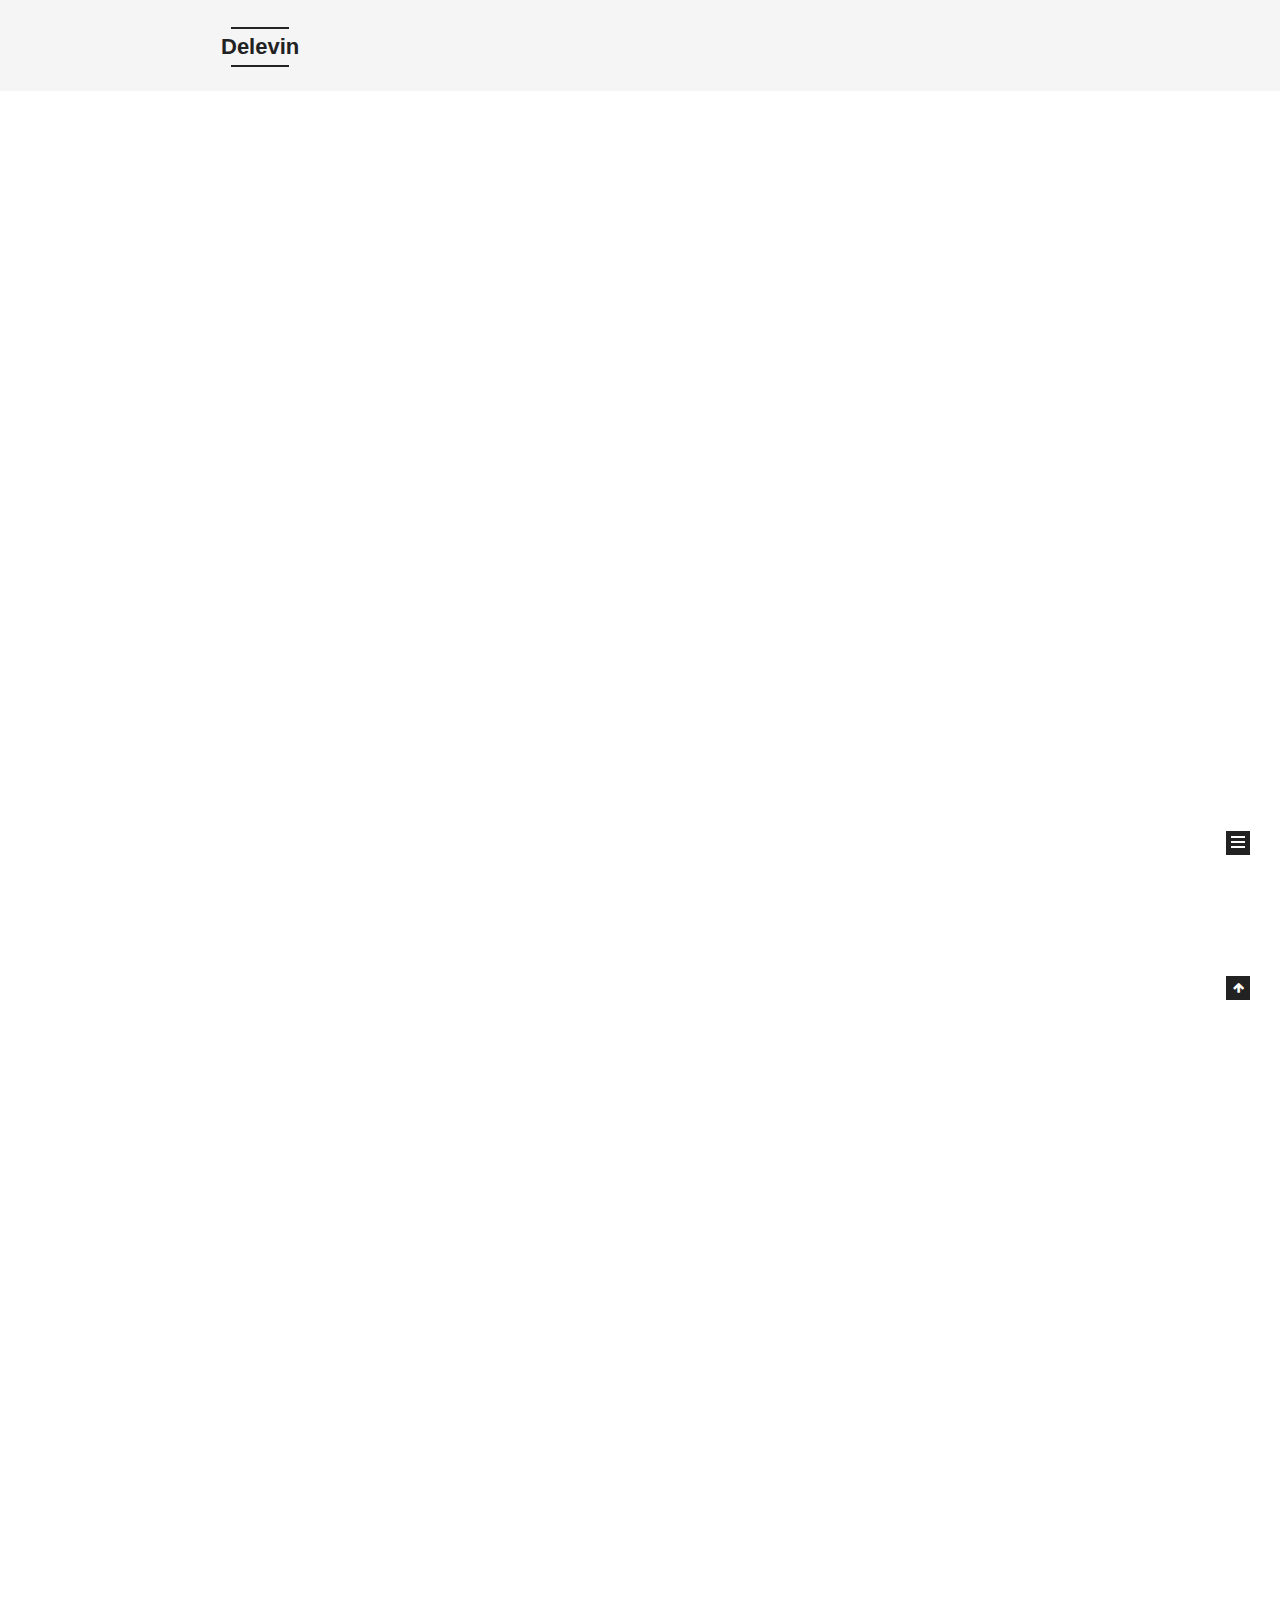
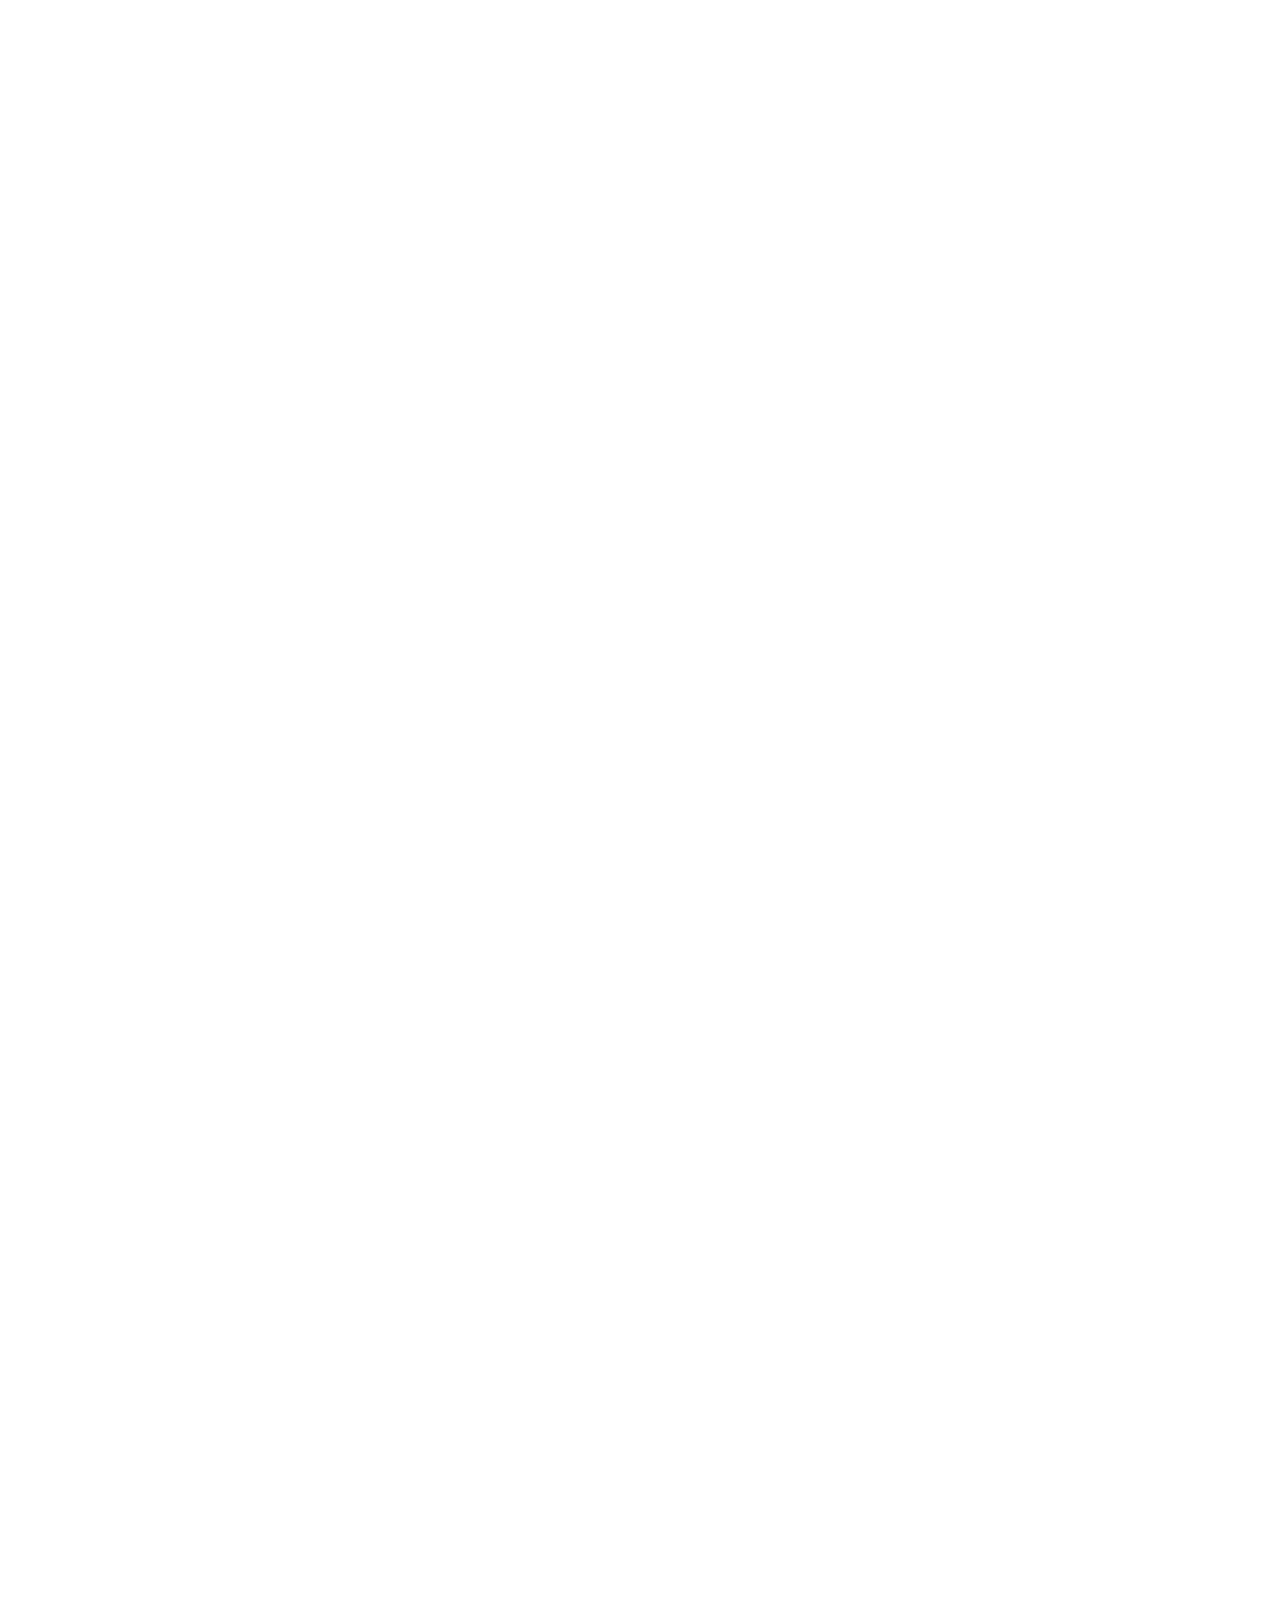
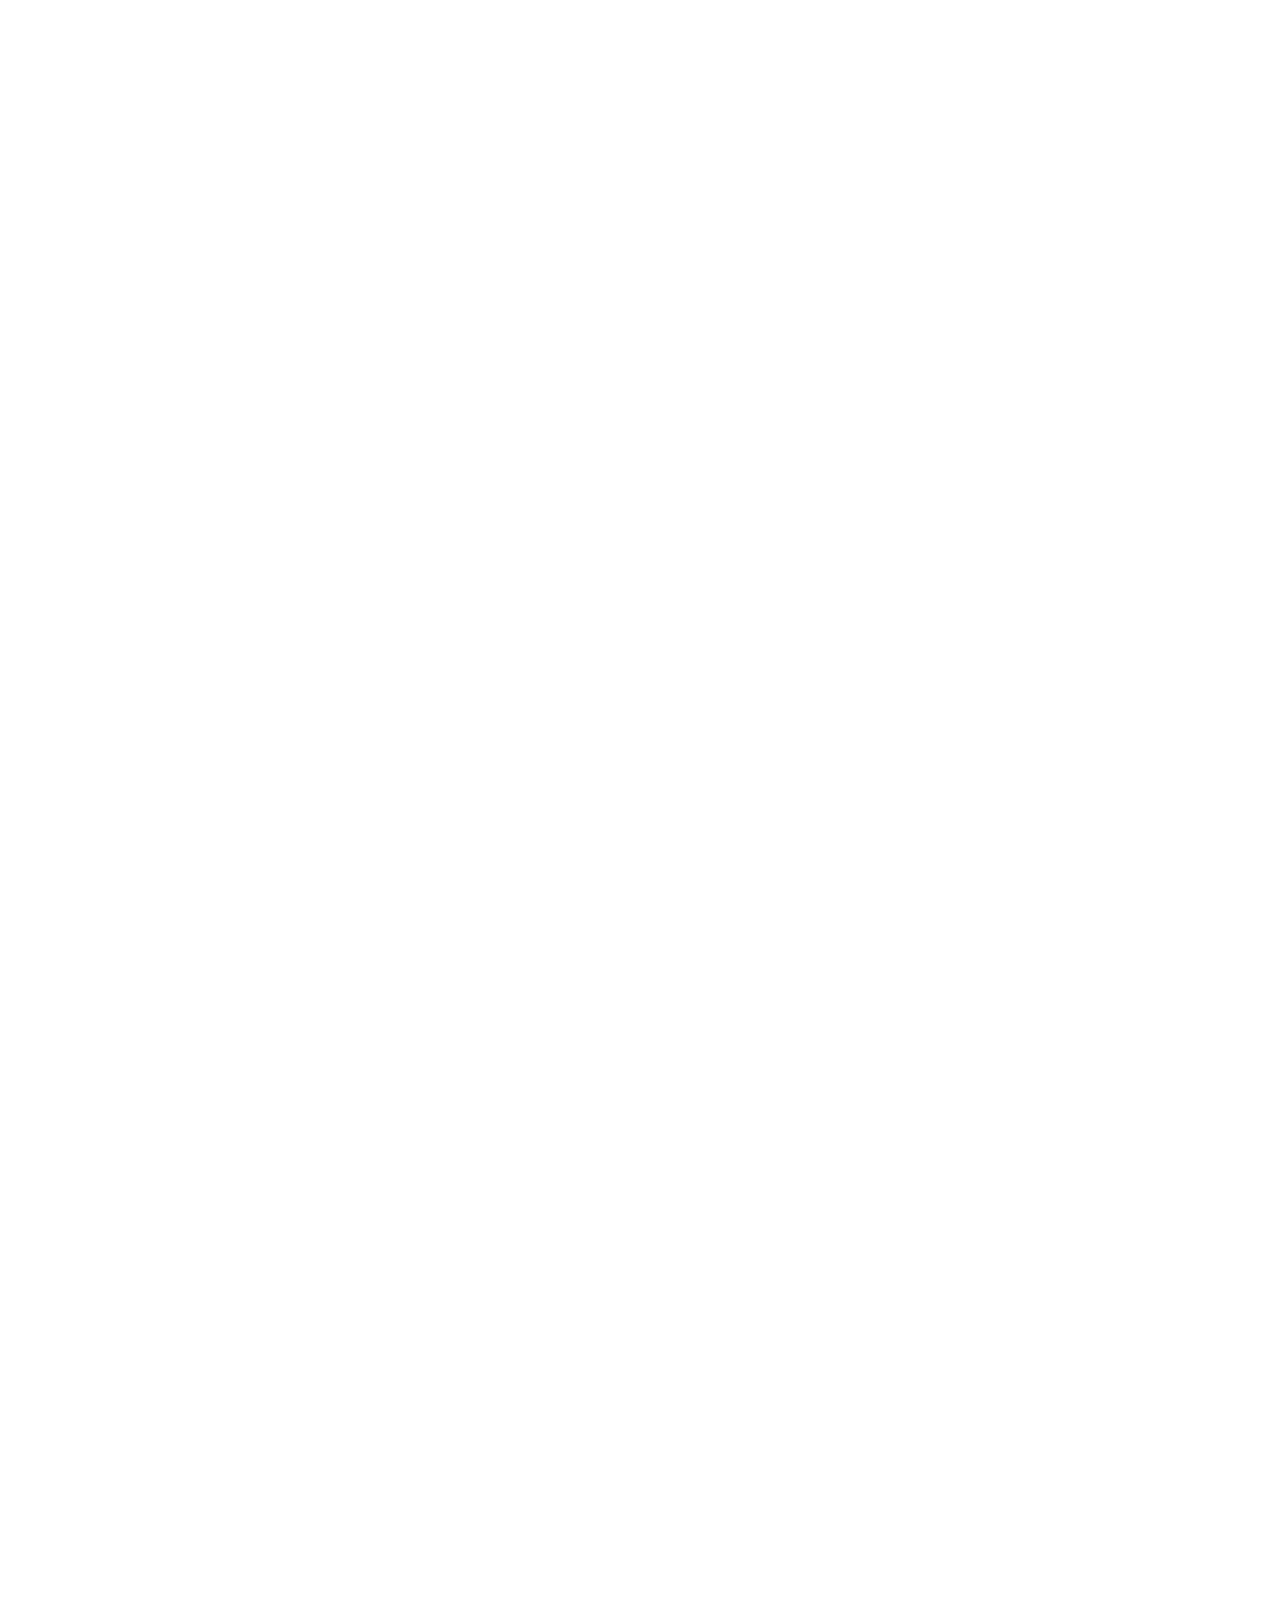
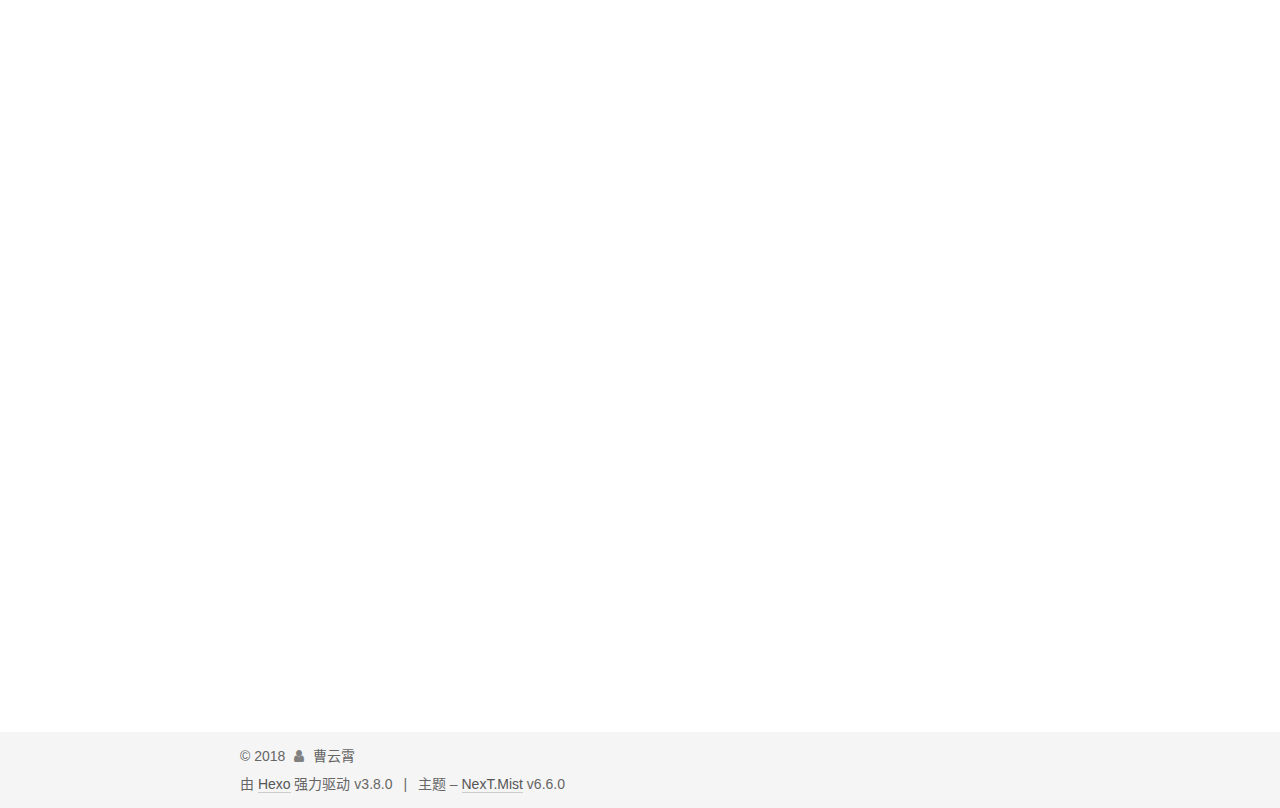
<file: index.html>
<!DOCTYPE html>












  


<html class="theme-next mist use-motion" lang="zh-CN">
<head><meta name="generator" content="Hexo 3.8.0">
  <meta charset="UTF-8">
<meta http-equiv="X-UA-Compatible" content="IE=edge">
<meta name="viewport" content="width=device-width, initial-scale=1, maximum-scale=2">
<meta name="theme-color" content="#222">












<meta http-equiv="Cache-Control" content="no-transform">
<meta http-equiv="Cache-Control" content="no-siteapp">






















<link href="/lib/font-awesome/css/font-awesome.min.css?v=4.6.2" rel="stylesheet" type="text/css">

<link href="/css/main.css?v=6.6.0" rel="stylesheet" type="text/css">


  <link rel="apple-touch-icon" sizes="180x180" href="/images/apple-touch-icon-next.png?v=6.6.0">


  <link rel="icon" type="image/png" sizes="32x32" href="/images/favicon-32x32-next.png?v=6.6.0">


  <link rel="icon" type="image/png" sizes="16x16" href="/images/favicon-16x16-next.png?v=6.6.0">


  <link rel="mask-icon" href="/images/logo.svg?v=6.6.0" color="#222">









<script type="text/javascript" id="hexo.configurations">
  var NexT = window.NexT || {};
  var CONFIG = {
    root: '/',
    scheme: 'Mist',
    version: '6.6.0',
    sidebar: {"position":"left","display":"post","offset":12,"b2t":false,"scrollpercent":false,"onmobile":false},
    fancybox: false,
    fastclick: false,
    lazyload: false,
    tabs: true,
    motion: {"enable":true,"async":false,"transition":{"post_block":"fadeIn","post_header":"slideDownIn","post_body":"slideDownIn","coll_header":"slideLeftIn","sidebar":"slideUpIn"}},
    algolia: {
      applicationID: '',
      apiKey: '',
      indexName: '',
      hits: {"per_page":10},
      labels: {"input_placeholder":"Search for Posts","hits_empty":"We didn't find any results for the search: ${query}","hits_stats":"${hits} results found in ${time} ms"}
    }
  };
</script>


  




  <meta property="og:type" content="website">
<meta property="og:title" content="Delevin">
<meta property="og:url" content="http://yoursite.com/index.html">
<meta property="og:site_name" content="Delevin">
<meta property="og:locale" content="zh-CN">
<meta name="twitter:card" content="summary">
<meta name="twitter:title" content="Delevin">






  <link rel="canonical" href="http://yoursite.com/">



<script type="text/javascript" id="page.configurations">
  CONFIG.page = {
    sidebar: "",
  };
</script>

  <title>Delevin</title>
  











  <noscript>
  <style type="text/css">
    .use-motion .motion-element,
    .use-motion .brand,
    .use-motion .menu-item,
    .sidebar-inner,
    .use-motion .post-block,
    .use-motion .pagination,
    .use-motion .comments,
    .use-motion .post-header,
    .use-motion .post-body,
    .use-motion .collection-title { opacity: initial; }

    .use-motion .logo,
    .use-motion .site-title,
    .use-motion .site-subtitle {
      opacity: initial;
      top: initial;
    }

    .use-motion {
      .logo-line-before i { left: initial; }
      .logo-line-after i { right: initial; }
    }
  </style>
</noscript>

</head>

<body itemscope="" itemtype="http://schema.org/WebPage" lang="zh-CN">

  
  
    
  

  <div class="container sidebar-position-left 
  page-home">
    <div class="headband"></div>

    <header id="header" class="header" itemscope="" itemtype="http://schema.org/WPHeader">
      <div class="header-inner"><div class="site-brand-wrapper">
  <div class="site-meta ">
    

    <div class="custom-logo-site-title">
      <a href="/" class="brand" rel="start">
        <span class="logo-line-before"><i></i></span>
        <span class="site-title">Delevin</span>
        <span class="logo-line-after"><i></i></span>
      </a>
    </div>
    
  </div>

  <div class="site-nav-toggle">
    <button aria-label="切换导航栏">
      <span class="btn-bar"></span>
      <span class="btn-bar"></span>
      <span class="btn-bar"></span>
    </button>
  </div>
</div>



<nav class="site-nav">
  
    <ul id="menu" class="menu">
      
        
        
        
          
          <li class="menu-item menu-item-home menu-item-active">

    
    
    
      
    

    

    <a href="/" rel="section"><i class="menu-item-icon fa fa-fw fa-home"></i> <br>首页</a>

  </li>
        
        
        
          
          <li class="menu-item menu-item-archives">

    
    
    
      
    

    

    <a href="/archives/" rel="section"><i class="menu-item-icon fa fa-fw fa-archive"></i> <br>归档</a>

  </li>

      
      
    </ul>
  

  
    

  

  
</nav>



  



</div>
    </header>

    


    <main id="main" class="main">
      <div class="main-inner">
        <div class="content-wrap">
          
          <div id="content" class="content">
            
  <section id="posts" class="posts-expand">
    
      

  

  
  
  

  

  <article class="post post-type-normal" itemscope="" itemtype="http://schema.org/Article">
  
  
  
  <div class="post-block">
    <link itemprop="mainEntityOfPage" href="http://yoursite.com/2018/12/07/如何上传框架到cocoapods/">

    <span hidden itemprop="author" itemscope="" itemtype="http://schema.org/Person">
      <meta itemprop="name" content="曹云霄">
      <meta itemprop="description" content="">
      <meta itemprop="image" content="/images/avatar.gif">
    </span>

    <span hidden itemprop="publisher" itemscope="" itemtype="http://schema.org/Organization">
      <meta itemprop="name" content="Delevin">
    </span>

    
      <header class="post-header">

        
        
          <h1 class="post-title" itemprop="name headline">
                
                
                <a href="/2018/12/07/如何上传框架到cocoapods/" class="post-title-link" itemprop="http://yoursite.com/index.html">如何上传框架到cocoapods</a>
              
            
          </h1>
        

        <div class="post-meta">
          <span class="post-time">

            
            
            

            
              <span class="post-meta-item-icon">
                <i class="fa fa-calendar-o"></i>
              </span>
              
                <span class="post-meta-item-text">发表于</span>
              

              
                
              

              <time title="创建时间：2018-12-07 15:54:07 / 修改时间：15:54:18" itemprop="dateCreated datePublished" datetime="2018-12-07T15:54:07+08:00">2018-12-07</time>
            

            
              

              
            
          </span>

          

          
            
          

          
          

          

          

          

        </div>
      </header>
    

    
    
    
    <div class="post-body" itemprop="articleBody">

      
      

      
        
          
            <p>此文章默认您已安装cocoapods</p>
<p>1、先去github创建一个项目，格式如下</p>
<p>2、git clone <a href="https://github.com/caoyunxiao/YXProgressHUDView" target="_blank" rel="noopener">https://github.com/caoyunxiao/YXProgressHUDView</a></p>
<p>“<a href="https://github.com/caoyunxiao/YXProgressHUDView”换成自己的项目地址" target="_blank" rel="noopener">https://github.com/caoyunxiao/YXProgressHUDView”换成自己的项目地址</a></p>
<p>3、把需要上传的框架加入工程，并push到github,并为此次提交打上tag，此tag和下文中podspec文件里source tag 必须一样</p>
<p>git tag ‘1.0.0’</p>
<p>git push –tags</p>
<p>4、创建podspec文件</p>
<p>pod spec create YXProgressHUDView</p>
<p>5、修改podspec文件</p>
<p>Pod::Spec.new do |s|</p>
<p>s.name        = “YXProgressHUDView”</p>
<p>s.version      = “1.0.0”</p>
<p>s.summary      = “An iOS activity indicator view.”</p>
<p>s.description  = &lt;&lt;-DESC</p>
<p>YXProgressHUDView 基于MBProgressHUD的在封装，只为使用更简单</p>
<p>DESC</p>
<p>s.homepage    = “<a href="https://github.com/caoyunxiao/YXProgressHUDView&quot;" target="_blank" rel="noopener">https://github.com/caoyunxiao/YXProgressHUDView&quot;</a></p>
<p>s.license      = { :type =&gt; ‘MIT’, :file =&gt; ‘LICENSE’ }</p>
<p>s.author      = { ‘Matej caoyunxiao’ =&gt; <a href="mailto:&#39;chinacgcgcg@163.com" target="_blank" rel="noopener">&#39;chinacgcgcg@163.com</a>‘ }</p>
<p>s.source      = { :git =&gt; “<a href="https://github.com/caoyunxiao/YXProgressHUDView.git&quot;" target="_blank" rel="noopener">https://github.com/caoyunxiao/YXProgressHUDView.git&quot;</a>, :tag =&gt; “1.0.0” }</p>
<p>s.ios.deployment_target = ‘8.0’</p>
<p>s.tvos.deployment_target = ‘9.0’</p>
<p>s.source_files = “YXProgressHUDView/*.{h,m}”</p>
<p>s.requires_arc = true</p>
<p>s.dependency “MBProgressHUD”, “~&gt; 1.0.0”</p>
<p>s.resources = “YXProgressHUDView/Resources/*.png”</p>
<p>end</p>
<p>6、注册cocoapods账号</p>
<p>pod trunk register 邮箱地址 ‘用户名’ –description=’描述信息’</p>
<p>输入如下命令可查看个人cocoapods账号信息，检查是否注册成功</p>
<p>pod trunk me</p>
<p>7、pod spec lint（检查podspec文件格式是否正确）后面加–verbose可打印详细信息</p>
<p>出现下图时才表示正确无误</p>
<p>8、上传到Cocoapods服务器</p>
<p>pod trunk push YXProgressHUDView.podspec<br>出现下图就表示上传成功</p>
<p>9、更新本地pod依赖库</p>
<p>pod setup</p>
<p>10、使用</p>
<p>pod search YXProgressHUDView,如果搜索不到没关系</p>
<p>直接在podfile文件里使用，如果能成功使用说明没问题。</p>
<p>pod search 解决办法</p>
<p>pod setup成功后会生成~/Library/Caches/CocoaPods/search_index.json文件。</p>
<p>终端输入rm ~/Library/Caches/CocoaPods/search_index.json</p>
<p>删除成功后再执行pod search</p>

          
        
      
    </div>

    

    
    
    

    

    
       
    
    

    

    <footer class="post-footer">
      

      

      

      
      
        <div class="post-eof"></div>
      
    </footer>
  </div>
  
  
  
  </article>


    
      

  

  
  
  

  

  <article class="post post-type-normal" itemscope="" itemtype="http://schema.org/Article">
  
  
  
  <div class="post-block">
    <link itemprop="mainEntityOfPage" href="http://yoursite.com/2018/12/07/使用YXAlertController/">

    <span hidden itemprop="author" itemscope="" itemtype="http://schema.org/Person">
      <meta itemprop="name" content="曹云霄">
      <meta itemprop="description" content="">
      <meta itemprop="image" content="/images/avatar.gif">
    </span>

    <span hidden itemprop="publisher" itemscope="" itemtype="http://schema.org/Organization">
      <meta itemprop="name" content="Delevin">
    </span>

    
      <header class="post-header">

        
        
          <h1 class="post-title" itemprop="name headline">
                
                
                <a href="/2018/12/07/使用YXAlertController/" class="post-title-link" itemprop="http://yoursite.com/index.html">使用YXAlertController</a>
              
            
          </h1>
        

        <div class="post-meta">
          <span class="post-time">

            
            
            

            
              <span class="post-meta-item-icon">
                <i class="fa fa-calendar-o"></i>
              </span>
              
                <span class="post-meta-item-text">发表于</span>
              

              
                
              

              <time title="创建时间：2018-12-07 15:52:34 / 修改时间：15:52:37" itemprop="dateCreated datePublished" datetime="2018-12-07T15:52:34+08:00">2018-12-07</time>
            

            
              

              
            
          </span>

          

          
            
          

          
          

          

          

          

        </div>
      </header>
    

    
    
    
    <div class="post-body" itemprop="articleBody">

      
      

      
        
          
            <p>YXAlertController是基于系统系统自带UIAlertController封装的一个库，由于在项目中经常会用到，就简单封装了一下，支持Pods是为了以后别的项目使用更方便。<br><figure class="highlight nginx"><table><tr><td class="gutter"><pre><span class="line">1</span><br></pre></td><td class="code"><pre><span class="line"><span class="attribute">pod</span> <span class="string">'YXAlertController'</span>, <span class="string">'~&gt; 1.0.3'</span></span><br></pre></td></tr></table></figure></p>
<p>主要有以下两个方法可供调用：<br><figure class="highlight aspectj"><table><tr><td class="gutter"><pre><span class="line">1</span><br><span class="line">2</span><br><span class="line">3</span><br><span class="line">4</span><br><span class="line">5</span><br><span class="line">6</span><br><span class="line">7</span><br><span class="line">8</span><br><span class="line">9</span><br><span class="line">10</span><br><span class="line">11</span><br><span class="line">12</span><br><span class="line">13</span><br><span class="line">14</span><br><span class="line">15</span><br><span class="line">16</span><br><span class="line">17</span><br><span class="line">18</span><br><span class="line">19</span><br><span class="line">20</span><br><span class="line">21</span><br><span class="line">22</span><br><span class="line">23</span><br></pre></td><td class="code"><pre><span class="line"><span class="comment">/**</span></span><br><span class="line"><span class="comment"> 默认提示选择框</span></span><br><span class="line"><span class="comment"> </span></span><br><span class="line"><span class="comment"> <span class="doctag">@param</span> title          提示标题</span></span><br><span class="line"><span class="comment"> <span class="doctag">@param</span> message        提示说明</span></span><br><span class="line"><span class="comment"> <span class="doctag">@param</span> style          风格</span></span><br><span class="line"><span class="comment"> <span class="doctag">@param</span> completed      确定回调</span></span><br><span class="line"><span class="comment"> <span class="doctag">@param</span> canceled       取消回调</span></span><br><span class="line"><span class="comment"> */</span></span><br><span class="line">extern <span class="keyword">void</span> ShowDefaultAlertView(NSString *title,NSString *message,UIAlertControllerStyle style,<span class="keyword">void</span>(^completed)(),<span class="keyword">void</span>(^canceled)());</span><br><span class="line"></span><br><span class="line"><span class="comment">/**</span></span><br><span class="line"><span class="comment"> 提示选择框</span></span><br><span class="line"><span class="comment"> </span></span><br><span class="line"><span class="comment"> <span class="doctag">@param</span> title          提示标题</span></span><br><span class="line"><span class="comment"> <span class="doctag">@param</span> message        提示说明</span></span><br><span class="line"><span class="comment"> <span class="doctag">@param</span> cancelTitle    取消按钮</span></span><br><span class="line"><span class="comment"> <span class="doctag">@param</span> DefaultTitle   确认按钮</span></span><br><span class="line"><span class="comment"> <span class="doctag">@param</span> style          风格</span></span><br><span class="line"><span class="comment"> <span class="doctag">@param</span> completed      确定回调</span></span><br><span class="line"><span class="comment"> <span class="doctag">@param</span> canceled       取消回调</span></span><br><span class="line"><span class="comment"> */</span></span><br><span class="line">extern <span class="keyword">void</span> ShowAlertView(NSString *title,NSString *message,NSString *cancelTitle,NSString *DefaultTitle,UIAlertControllerStyle style,<span class="keyword">void</span>(^completed)(),<span class="keyword">void</span>(^canceled)());</span><br></pre></td></tr></table></figure></p>
<p>如何调用:<br><figure class="highlight objectivec"><table><tr><td class="gutter"><pre><span class="line">1</span><br><span class="line">2</span><br><span class="line">3</span><br><span class="line">4</span><br><span class="line">5</span><br><span class="line">6</span><br><span class="line">7</span><br><span class="line">8</span><br><span class="line">9</span><br></pre></td><td class="code"><pre><span class="line"><span class="meta">#import <span class="meta-string">"YXAlertController.h"</span></span></span><br><span class="line"></span><br><span class="line">    ShowDefaultAlertView(<span class="string">@"提示"</span>, <span class="string">@"你好，欢迎使用YXAlertController"</span>, <span class="built_in">UIAlertControllerStyleAlert</span>, <span class="literal">nil</span>, <span class="literal">nil</span>);</span><br><span class="line">    </span><br><span class="line">    ShowAlertView(<span class="string">@"提示"</span>, <span class="string">@"你好，欢迎使用YXAlertController"</span>, <span class="string">@"取消"</span>, <span class="string">@"确认"</span>, <span class="built_in">UIAlertControllerStyleAlert</span>, ^&#123;</span><br><span class="line">        </span><br><span class="line">    &#125;, ^&#123;</span><br><span class="line">        </span><br><span class="line">    &#125;);</span><br></pre></td></tr></table></figure></p>

          
        
      
    </div>

    

    
    
    

    

    
       
    
    

    

    <footer class="post-footer">
      

      

      

      
      
        <div class="post-eof"></div>
      
    </footer>
  </div>
  
  
  
  </article>


    
      

  

  
  
  

  

  <article class="post post-type-normal" itemscope="" itemtype="http://schema.org/Article">
  
  
  
  <div class="post-block">
    <link itemprop="mainEntityOfPage" href="http://yoursite.com/2018/12/07/asdasdasd/">

    <span hidden itemprop="author" itemscope="" itemtype="http://schema.org/Person">
      <meta itemprop="name" content="曹云霄">
      <meta itemprop="description" content="">
      <meta itemprop="image" content="/images/avatar.gif">
    </span>

    <span hidden itemprop="publisher" itemscope="" itemtype="http://schema.org/Organization">
      <meta itemprop="name" content="Delevin">
    </span>

    
      <header class="post-header">

        
        
          <h1 class="post-title" itemprop="name headline">
                
                
                <a href="/2018/12/07/asdasdasd/" class="post-title-link" itemprop="http://yoursite.com/index.html">iOS企业版App如何更新</a>
              
            
          </h1>
        

        <div class="post-meta">
          <span class="post-time">

            
            
            

            
              <span class="post-meta-item-icon">
                <i class="fa fa-calendar-o"></i>
              </span>
              
                <span class="post-meta-item-text">发表于</span>
              

              
                
              

              <time title="创建时间：2018-12-07 15:40:44 / 修改时间：15:45:07" itemprop="dateCreated datePublished" datetime="2018-12-07T15:40:44+08:00">2018-12-07</time>
            

            
              

              
            
          </span>

          

          
            
          

          
          

          

          

          

        </div>
      </header>
    

    
    
    
    <div class="post-body" itemprop="articleBody">

      
      

      
        
          
            <p>iOS企业版本更新很方便，一般的套路是服务端提供一个接口，App再启动时判断是否有新版本发布，通过获取的URL下载路径更新。<br><figure class="highlight xml"><table><tr><td class="gutter"><pre><span class="line">1</span><br><span class="line">2</span><br><span class="line">3</span><br><span class="line">4</span><br><span class="line">5</span><br><span class="line">6</span><br><span class="line">7</span><br><span class="line">8</span><br><span class="line">9</span><br><span class="line">10</span><br><span class="line">11</span><br><span class="line">12</span><br><span class="line">13</span><br><span class="line">14</span><br><span class="line">15</span><br><span class="line">16</span><br><span class="line">17</span><br><span class="line">18</span><br><span class="line">19</span><br><span class="line">20</span><br><span class="line">21</span><br><span class="line">22</span><br><span class="line">23</span><br><span class="line">24</span><br><span class="line">25</span><br><span class="line">26</span><br><span class="line">27</span><br><span class="line">28</span><br><span class="line">29</span><br><span class="line">30</span><br><span class="line">31</span><br><span class="line">32</span><br></pre></td><td class="code"><pre><span class="line">1、把打包生成的ipa包和plist文件都放到支持HTTPS的服务器上，比如七牛等。如果没有plist文件的话，可以使用下文格式，把标注位置更换就可以直接使用。</span><br><span class="line"><span class="meta">&lt;?xml version="1.0" encoding="UTF-8"?&gt;</span></span><br><span class="line"><span class="meta">&lt;!DOCTYPE plist PUBLIC "-//Apple//DTD PLIST 1.0//EN" "http://www.apple.com/DTDs/PropertyList-1.0.dtd"&gt;</span></span><br><span class="line"><span class="tag">&lt;<span class="name">plist</span> <span class="attr">version</span>=<span class="string">"1.0"</span>&gt;</span></span><br><span class="line"><span class="tag">&lt;<span class="name">dict</span>&gt;</span></span><br><span class="line">	<span class="tag">&lt;<span class="name">key</span>&gt;</span>items<span class="tag">&lt;/<span class="name">key</span>&gt;</span></span><br><span class="line">	<span class="tag">&lt;<span class="name">array</span>&gt;</span></span><br><span class="line">		<span class="tag">&lt;<span class="name">dict</span>&gt;</span></span><br><span class="line">			<span class="tag">&lt;<span class="name">key</span>&gt;</span>assets<span class="tag">&lt;/<span class="name">key</span>&gt;</span></span><br><span class="line">			<span class="tag">&lt;<span class="name">array</span>&gt;</span></span><br><span class="line">				<span class="tag">&lt;<span class="name">dict</span>&gt;</span></span><br><span class="line">					<span class="tag">&lt;<span class="name">key</span>&gt;</span>kind<span class="tag">&lt;/<span class="name">key</span>&gt;</span></span><br><span class="line">					<span class="tag">&lt;<span class="name">string</span>&gt;</span>software-package<span class="tag">&lt;/<span class="name">string</span>&gt;</span></span><br><span class="line">					<span class="tag">&lt;<span class="name">key</span>&gt;</span>url<span class="tag">&lt;/<span class="name">key</span>&gt;</span></span><br><span class="line">					<span class="tag">&lt;<span class="name">string</span>&gt;</span>//ipa 下载路径<span class="tag">&lt;/<span class="name">string</span>&gt;</span></span><br><span class="line">				<span class="tag">&lt;/<span class="name">dict</span>&gt;</span></span><br><span class="line">			<span class="tag">&lt;/<span class="name">array</span>&gt;</span></span><br><span class="line">			<span class="tag">&lt;<span class="name">key</span>&gt;</span>metadata<span class="tag">&lt;/<span class="name">key</span>&gt;</span></span><br><span class="line">			<span class="tag">&lt;<span class="name">dict</span>&gt;</span></span><br><span class="line">				<span class="tag">&lt;<span class="name">key</span>&gt;</span>bundle-identifier<span class="tag">&lt;/<span class="name">key</span>&gt;</span></span><br><span class="line">				<span class="tag">&lt;<span class="name">string</span>&gt;</span>// bundle identifier <span class="tag">&lt;/<span class="name">string</span>&gt;</span></span><br><span class="line">				<span class="tag">&lt;<span class="name">key</span>&gt;</span>bundle-version<span class="tag">&lt;/<span class="name">key</span>&gt;</span></span><br><span class="line">				<span class="tag">&lt;<span class="name">string</span>&gt;</span>1.0<span class="tag">&lt;/<span class="name">string</span>&gt;</span></span><br><span class="line">				<span class="tag">&lt;<span class="name">key</span>&gt;</span>kind<span class="tag">&lt;/<span class="name">key</span>&gt;</span></span><br><span class="line">				<span class="tag">&lt;<span class="name">string</span>&gt;</span>software<span class="tag">&lt;/<span class="name">string</span>&gt;</span></span><br><span class="line">				<span class="tag">&lt;<span class="name">key</span>&gt;</span>title<span class="tag">&lt;/<span class="name">key</span>&gt;</span></span><br><span class="line">				<span class="tag">&lt;<span class="name">string</span>&gt;</span>// 标题<span class="tag">&lt;/<span class="name">string</span>&gt;</span></span><br><span class="line">			<span class="tag">&lt;/<span class="name">dict</span>&gt;</span></span><br><span class="line">		<span class="tag">&lt;/<span class="name">dict</span>&gt;</span></span><br><span class="line">	<span class="tag">&lt;/<span class="name">array</span>&gt;</span></span><br><span class="line"><span class="tag">&lt;/<span class="name">dict</span>&gt;</span></span><br><span class="line"><span class="tag">&lt;/<span class="name">plist</span>&gt;</span></span><br></pre></td></tr></table></figure></p>
<figure class="highlight lua"><table><tr><td class="gutter"><pre><span class="line">1</span><br></pre></td><td class="code"><pre><span class="line"><span class="number">2</span>、<span class="string">[[UIApplication sharedApplication] openURL:[NSURL URLWithString:@"itms-services://?action=download-manifest&amp;url= // plist文件下载路径 "]]</span></span><br></pre></td></tr></table></figure>
          
        
      
    </div>

    

    
    
    

    

    
       
    
    

    

    <footer class="post-footer">
      

      

      

      
      
        <div class="post-eof"></div>
      
    </footer>
  </div>
  
  
  
  </article>


    
      

  

  
  
  

  

  <article class="post post-type-normal" itemscope="" itemtype="http://schema.org/Article">
  
  
  
  <div class="post-block">
    <link itemprop="mainEntityOfPage" href="http://yoursite.com/2018/12/07/测试/">

    <span hidden itemprop="author" itemscope="" itemtype="http://schema.org/Person">
      <meta itemprop="name" content="曹云霄">
      <meta itemprop="description" content="">
      <meta itemprop="image" content="/images/avatar.gif">
    </span>

    <span hidden itemprop="publisher" itemscope="" itemtype="http://schema.org/Organization">
      <meta itemprop="name" content="Delevin">
    </span>

    
      <header class="post-header">

        
        
          <h1 class="post-title" itemprop="name headline">
                
                
                <a href="/2018/12/07/测试/" class="post-title-link" itemprop="http://yoursite.com/index.html">iOS 适配 iPhoneXS Max，iPhoneXS，iPhoneXR</a>
              
            
          </h1>
        

        <div class="post-meta">
          <span class="post-time">

            
            
            

            
              <span class="post-meta-item-icon">
                <i class="fa fa-calendar-o"></i>
              </span>
              
                <span class="post-meta-item-text">发表于</span>
              

              
                
              

              <time title="创建时间：2018-12-07 12:09:05 / 修改时间：15:49:09" itemprop="dateCreated datePublished" datetime="2018-12-07T12:09:05+08:00">2018-12-07</time>
            

            
              

              
            
          </span>

          

          
            
          

          
          

          

          

          

        </div>
      </header>
    

    
    
    
    <div class="post-body" itemprop="articleBody">

      
      

      
        
          
            <figure class="highlight arduino"><table><tr><td class="gutter"><pre><span class="line">1</span><br><span class="line">2</span><br><span class="line">3</span><br><span class="line">4</span><br><span class="line">5</span><br><span class="line">6</span><br><span class="line">7</span><br><span class="line">8</span><br><span class="line">9</span><br></pre></td><td class="code"><pre><span class="line"><span class="comment">//这里有个坑，如果如果直接通过安全区域判断的话,在iOS12的非刘海屏设备，top都等于20。</span></span><br><span class="line"><span class="built_in">if</span> (@<span class="built_in">available</span>(iOS <span class="number">11.0</span>, *)) &#123;</span><br><span class="line">    UIEdgeInsets safeArea = [[[UIApplication sharedApplication] delegate] window].safeAreaInsets;</span><br><span class="line">&#125;</span><br><span class="line"><span class="comment">//所以采用另一种思路</span></span><br><span class="line"><span class="built_in">if</span> ([[UIApplication sharedApplication] statusBarFrame].<span class="built_in">size</span>.<span class="built_in">height</span> == <span class="number">44</span>) &#123; </span><br><span class="line">   <span class="comment">//iPhoneXS Max，iPhoneXS，iPhoneXR, iPhoneX</span></span><br><span class="line">   <span class="comment">//这样就都搞定啦</span></span><br><span class="line">&#125;</span><br></pre></td></tr></table></figure>
          
        
      
    </div>

    

    
    
    

    

    
       
    
    

    

    <footer class="post-footer">
      

      

      

      
      
        <div class="post-eof"></div>
      
    </footer>
  </div>
  
  
  
  </article>


    
  </section>

  


          </div>
          

        </div>
        
          
  
  <div class="sidebar-toggle">
    <div class="sidebar-toggle-line-wrap">
      <span class="sidebar-toggle-line sidebar-toggle-line-first"></span>
      <span class="sidebar-toggle-line sidebar-toggle-line-middle"></span>
      <span class="sidebar-toggle-line sidebar-toggle-line-last"></span>
    </div>
  </div>

  <aside id="sidebar" class="sidebar">
    
    <div class="sidebar-inner">

      

      

      <section class="site-overview-wrap sidebar-panel sidebar-panel-active">
        <div class="site-overview">
          <div class="site-author motion-element" itemprop="author" itemscope="" itemtype="http://schema.org/Person">
            
              <p class="site-author-name" itemprop="name">曹云霄</p>
              <p class="site-description motion-element" itemprop="description"></p>
          </div>

          
            <nav class="site-state motion-element">
              
                <div class="site-state-item site-state-posts">
                
                  <a href="/archives/">
                
                    <span class="site-state-item-count">4</span>
                    <span class="site-state-item-name">日志</span>
                  </a>
                </div>
              

              

              
            </nav>
          

          

          

          

          
          

          
            
          
          

        </div>
      </section>

      

      

    </div>
  </aside>


        
      </div>
    </main>

    <footer id="footer" class="footer">
      <div class="footer-inner">
        <div class="copyright">&copy; <span itemprop="copyrightYear">2018</span>
  <span class="with-love" id="animate">
    <i class="fa fa-user"></i>
  </span>
  <span class="author" itemprop="copyrightHolder">曹云霄</span>

  

  
</div>


  <div class="powered-by">由 <a href="https://hexo.io" class="theme-link" rel="noopener" target="_blank">Hexo</a> 强力驱动 v3.8.0</div>



  <span class="post-meta-divider">|</span>



  <div class="theme-info">主题 – <a href="https://theme-next.org" class="theme-link" rel="noopener" target="_blank">NexT.Mist</a> v6.6.0</div>




        








        
      </div>
    </footer>

    
      <div class="back-to-top">
        <i class="fa fa-arrow-up"></i>
        
      </div>
    

    
	
    

    
  </div>

  

<script type="text/javascript">
  if (Object.prototype.toString.call(window.Promise) !== '[object Function]') {
    window.Promise = null;
  }
</script>


























  
  
    <script type="text/javascript" src="/lib/jquery/index.js?v=2.1.3"></script>
  

  
  
    <script type="text/javascript" src="/lib/velocity/velocity.min.js?v=1.2.1"></script>
  

  
  
    <script type="text/javascript" src="/lib/velocity/velocity.ui.min.js?v=1.2.1"></script>
  


  


  <script type="text/javascript" src="/js/src/utils.js?v=6.6.0"></script>

  <script type="text/javascript" src="/js/src/motion.js?v=6.6.0"></script>



  
  

  

  


  <script type="text/javascript" src="/js/src/bootstrap.js?v=6.6.0"></script>



  



  










  





  

  

  

  

  

  
  

  

  

  

  

  

  

</body>
</html>
</file>
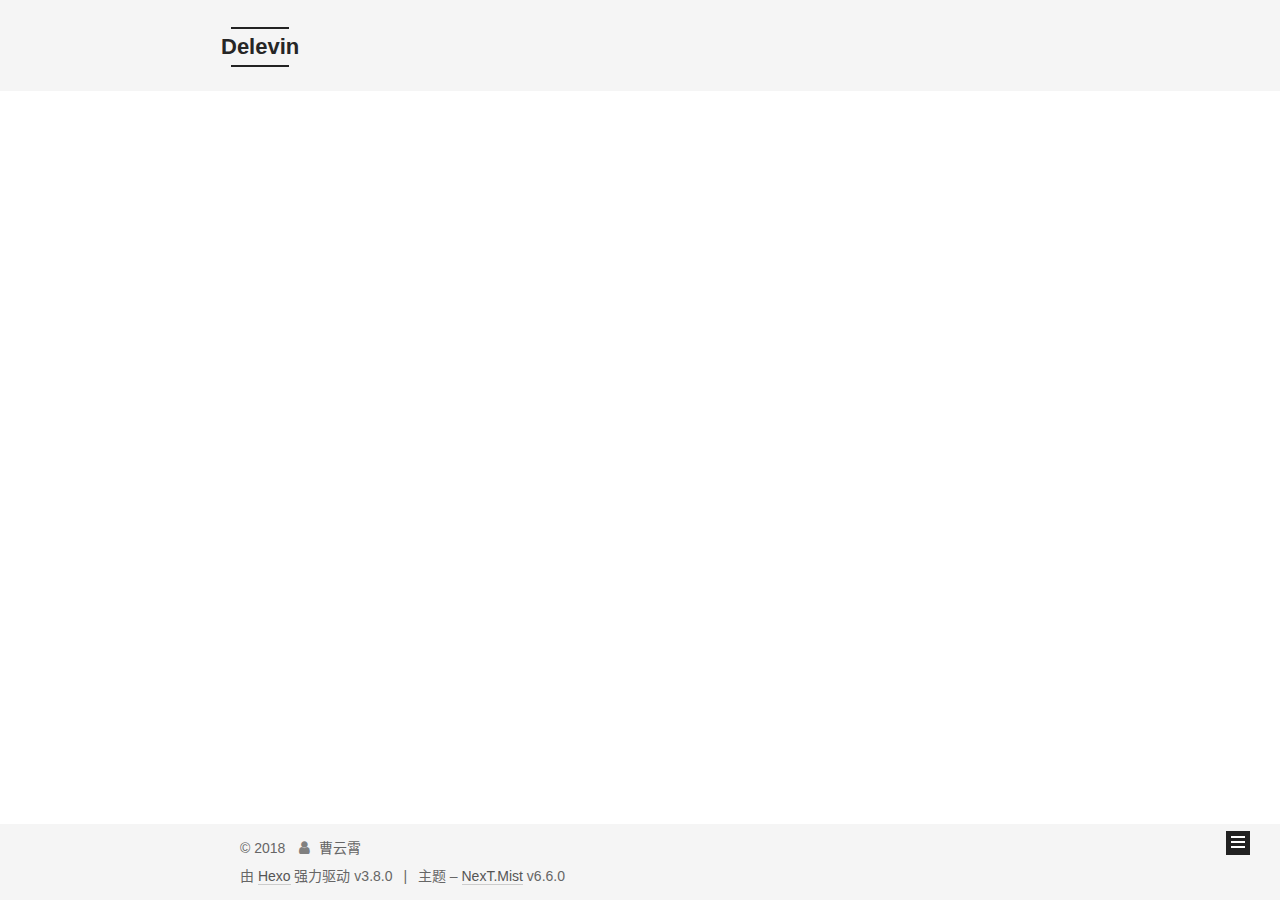
<file: archives/index.html>
<!DOCTYPE html>












  


<html class="theme-next mist use-motion" lang="zh-CN">
<head><meta name="generator" content="Hexo 3.8.0">
  <meta charset="UTF-8">
<meta http-equiv="X-UA-Compatible" content="IE=edge">
<meta name="viewport" content="width=device-width, initial-scale=1, maximum-scale=2">
<meta name="theme-color" content="#222">












<meta http-equiv="Cache-Control" content="no-transform">
<meta http-equiv="Cache-Control" content="no-siteapp">






















<link href="/lib/font-awesome/css/font-awesome.min.css?v=4.6.2" rel="stylesheet" type="text/css">

<link href="/css/main.css?v=6.6.0" rel="stylesheet" type="text/css">


  <link rel="apple-touch-icon" sizes="180x180" href="/images/apple-touch-icon-next.png?v=6.6.0">


  <link rel="icon" type="image/png" sizes="32x32" href="/images/favicon-32x32-next.png?v=6.6.0">


  <link rel="icon" type="image/png" sizes="16x16" href="/images/favicon-16x16-next.png?v=6.6.0">


  <link rel="mask-icon" href="/images/logo.svg?v=6.6.0" color="#222">









<script type="text/javascript" id="hexo.configurations">
  var NexT = window.NexT || {};
  var CONFIG = {
    root: '/',
    scheme: 'Mist',
    version: '6.6.0',
    sidebar: {"position":"left","display":"post","offset":12,"b2t":false,"scrollpercent":false,"onmobile":false},
    fancybox: false,
    fastclick: false,
    lazyload: false,
    tabs: true,
    motion: {"enable":true,"async":false,"transition":{"post_block":"fadeIn","post_header":"slideDownIn","post_body":"slideDownIn","coll_header":"slideLeftIn","sidebar":"slideUpIn"}},
    algolia: {
      applicationID: '',
      apiKey: '',
      indexName: '',
      hits: {"per_page":10},
      labels: {"input_placeholder":"Search for Posts","hits_empty":"We didn't find any results for the search: ${query}","hits_stats":"${hits} results found in ${time} ms"}
    }
  };
</script>


  




  <meta property="og:type" content="website">
<meta property="og:title" content="Delevin">
<meta property="og:url" content="http://yoursite.com/archives/index.html">
<meta property="og:site_name" content="Delevin">
<meta property="og:locale" content="zh-CN">
<meta name="twitter:card" content="summary">
<meta name="twitter:title" content="Delevin">






  <link rel="canonical" href="http://yoursite.com/archives/">



<script type="text/javascript" id="page.configurations">
  CONFIG.page = {
    sidebar: "",
  };
</script>

  <title>归档 | Delevin</title>
  











  <noscript>
  <style type="text/css">
    .use-motion .motion-element,
    .use-motion .brand,
    .use-motion .menu-item,
    .sidebar-inner,
    .use-motion .post-block,
    .use-motion .pagination,
    .use-motion .comments,
    .use-motion .post-header,
    .use-motion .post-body,
    .use-motion .collection-title { opacity: initial; }

    .use-motion .logo,
    .use-motion .site-title,
    .use-motion .site-subtitle {
      opacity: initial;
      top: initial;
    }

    .use-motion {
      .logo-line-before i { left: initial; }
      .logo-line-after i { right: initial; }
    }
  </style>
</noscript>

</head>

<body itemscope="" itemtype="http://schema.org/WebPage" lang="zh-CN">

  
  
    
  

  <div class="container sidebar-position-left page-archive">
    <div class="headband"></div>

    <header id="header" class="header" itemscope="" itemtype="http://schema.org/WPHeader">
      <div class="header-inner"><div class="site-brand-wrapper">
  <div class="site-meta ">
    

    <div class="custom-logo-site-title">
      <a href="/" class="brand" rel="start">
        <span class="logo-line-before"><i></i></span>
        <span class="site-title">Delevin</span>
        <span class="logo-line-after"><i></i></span>
      </a>
    </div>
    
  </div>

  <div class="site-nav-toggle">
    <button aria-label="切换导航栏">
      <span class="btn-bar"></span>
      <span class="btn-bar"></span>
      <span class="btn-bar"></span>
    </button>
  </div>
</div>



<nav class="site-nav">
  
    <ul id="menu" class="menu">
      
        
        
        
          
          <li class="menu-item menu-item-home">

    
    
    
      
    

    

    <a href="/" rel="section"><i class="menu-item-icon fa fa-fw fa-home"></i> <br>首页</a>

  </li>
        
        
        
          
          <li class="menu-item menu-item-archives menu-item-active">

    
    
    
      
    

    

    <a href="/archives/" rel="section"><i class="menu-item-icon fa fa-fw fa-archive"></i> <br>归档</a>

  </li>

      
      
    </ul>
  

  
    

    
    
      
      
    
      
      
    
    

  


  

  
</nav>



  



</div>
    </header>

    


    <main id="main" class="main">
      <div class="main-inner">
        <div class="content-wrap">
          
          <div id="content" class="content">
            

  
  
  
  <div class="post-block archive">
    <div id="posts" class="posts-collapse">
      <span class="archive-move-on"></span>

      
      <span class="archive-page-counter">
        
        
        
          
        
        嗯..! 目前共计 4 篇日志。 继续努力。
      </span>
      

      

        
        
        

        
          
          <div class="collection-title">
            <h1 class="archive-year" id="archive-year-2018">2018</h1>
          </div>
        
        

        

  <article class="post post-type-normal" itemscope="" itemtype="http://schema.org/Article">
    <header class="post-header">

      <h2 class="post-title">
        
            <a class="post-title-link" href="/2018/12/07/如何上传框架到cocoapods/" itemprop="url">
              
                <span itemprop="name">如何上传框架到cocoapods</span>
              
            </a>
        
      </h2>

      <div class="post-meta">
        <time class="post-time" itemprop="dateCreated" datetime="2018-12-07T15:54:07+08:00" content="2018-12-07">
          12-07
        </time>
      </div>

    </header>
  </article>



      

        
        
        

        
        

        

  <article class="post post-type-normal" itemscope="" itemtype="http://schema.org/Article">
    <header class="post-header">

      <h2 class="post-title">
        
            <a class="post-title-link" href="/2018/12/07/使用YXAlertController/" itemprop="url">
              
                <span itemprop="name">使用YXAlertController</span>
              
            </a>
        
      </h2>

      <div class="post-meta">
        <time class="post-time" itemprop="dateCreated" datetime="2018-12-07T15:52:34+08:00" content="2018-12-07">
          12-07
        </time>
      </div>

    </header>
  </article>



      

        
        
        

        
        

        

  <article class="post post-type-normal" itemscope="" itemtype="http://schema.org/Article">
    <header class="post-header">

      <h2 class="post-title">
        
            <a class="post-title-link" href="/2018/12/07/asdasdasd/" itemprop="url">
              
                <span itemprop="name">iOS企业版App如何更新</span>
              
            </a>
        
      </h2>

      <div class="post-meta">
        <time class="post-time" itemprop="dateCreated" datetime="2018-12-07T15:40:44+08:00" content="2018-12-07">
          12-07
        </time>
      </div>

    </header>
  </article>



      

        
        
        

        
        

        

  <article class="post post-type-normal" itemscope="" itemtype="http://schema.org/Article">
    <header class="post-header">

      <h2 class="post-title">
        
            <a class="post-title-link" href="/2018/12/07/测试/" itemprop="url">
              
                <span itemprop="name">iOS 适配 iPhoneXS Max，iPhoneXS，iPhoneXR</span>
              
            </a>
        
      </h2>

      <div class="post-meta">
        <time class="post-time" itemprop="dateCreated" datetime="2018-12-07T12:09:05+08:00" content="2018-12-07">
          12-07
        </time>
      </div>

    </header>
  </article>



      

    </div>
  </div>
  
  
  

  



          </div>
          

        </div>
        
          
  
  <div class="sidebar-toggle">
    <div class="sidebar-toggle-line-wrap">
      <span class="sidebar-toggle-line sidebar-toggle-line-first"></span>
      <span class="sidebar-toggle-line sidebar-toggle-line-middle"></span>
      <span class="sidebar-toggle-line sidebar-toggle-line-last"></span>
    </div>
  </div>

  <aside id="sidebar" class="sidebar">
    
    <div class="sidebar-inner">

      

      

      <section class="site-overview-wrap sidebar-panel sidebar-panel-active">
        <div class="site-overview">
          <div class="site-author motion-element" itemprop="author" itemscope="" itemtype="http://schema.org/Person">
            
              <p class="site-author-name" itemprop="name">曹云霄</p>
              <p class="site-description motion-element" itemprop="description"></p>
          </div>

          
            <nav class="site-state motion-element">
              
                <div class="site-state-item site-state-posts">
                
                  <a href="/archives/">
                
                    <span class="site-state-item-count">4</span>
                    <span class="site-state-item-name">日志</span>
                  </a>
                </div>
              

              

              
            </nav>
          

          

          

          

          
          

          
            
          
          

        </div>
      </section>

      

      

    </div>
  </aside>


        
      </div>
    </main>

    <footer id="footer" class="footer">
      <div class="footer-inner">
        <div class="copyright">&copy; <span itemprop="copyrightYear">2018</span>
  <span class="with-love" id="animate">
    <i class="fa fa-user"></i>
  </span>
  <span class="author" itemprop="copyrightHolder">曹云霄</span>

  

  
</div>


  <div class="powered-by">由 <a href="https://hexo.io" class="theme-link" rel="noopener" target="_blank">Hexo</a> 强力驱动 v3.8.0</div>



  <span class="post-meta-divider">|</span>



  <div class="theme-info">主题 – <a href="https://theme-next.org" class="theme-link" rel="noopener" target="_blank">NexT.Mist</a> v6.6.0</div>




        








        
      </div>
    </footer>

    
      <div class="back-to-top">
        <i class="fa fa-arrow-up"></i>
        
      </div>
    

    
	
    

    
  </div>

  

<script type="text/javascript">
  if (Object.prototype.toString.call(window.Promise) !== '[object Function]') {
    window.Promise = null;
  }
</script>


























  
  
    <script type="text/javascript" src="/lib/jquery/index.js?v=2.1.3"></script>
  

  
  
    <script type="text/javascript" src="/lib/velocity/velocity.min.js?v=1.2.1"></script>
  

  
  
    <script type="text/javascript" src="/lib/velocity/velocity.ui.min.js?v=1.2.1"></script>
  


  


  <script type="text/javascript" src="/js/src/utils.js?v=6.6.0"></script>

  <script type="text/javascript" src="/js/src/motion.js?v=6.6.0"></script>



  
  

  

  


  <script type="text/javascript" src="/js/src/bootstrap.js?v=6.6.0"></script>



  



  










  





  

  

  

  

  

  
  

  

  

  

  

  

  

</body>
</html>
</file>
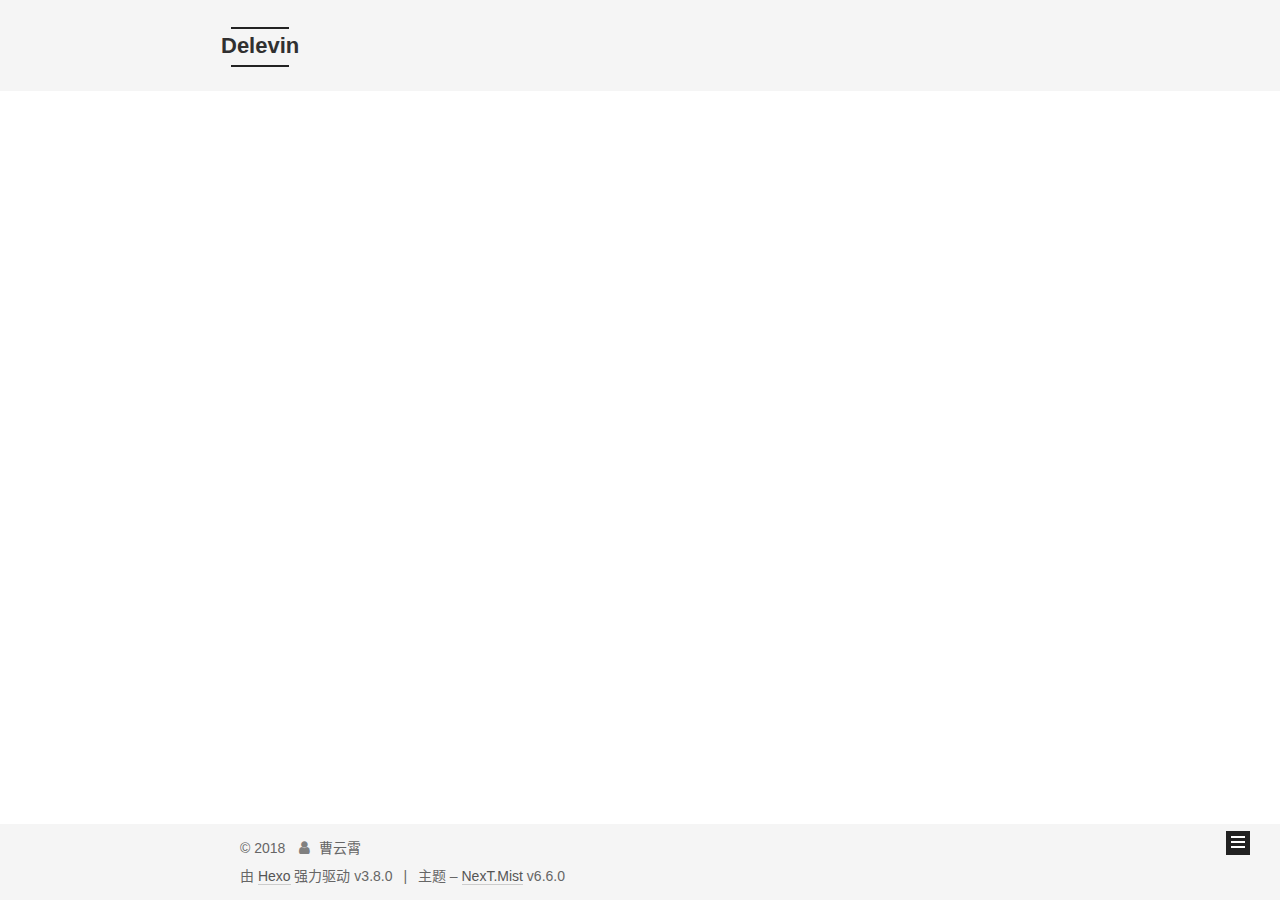
<file: archives/2018/index.html>
<!DOCTYPE html>












  


<html class="theme-next mist use-motion" lang="zh-CN">
<head><meta name="generator" content="Hexo 3.8.0">
  <meta charset="UTF-8">
<meta http-equiv="X-UA-Compatible" content="IE=edge">
<meta name="viewport" content="width=device-width, initial-scale=1, maximum-scale=2">
<meta name="theme-color" content="#222">












<meta http-equiv="Cache-Control" content="no-transform">
<meta http-equiv="Cache-Control" content="no-siteapp">






















<link href="/lib/font-awesome/css/font-awesome.min.css?v=4.6.2" rel="stylesheet" type="text/css">

<link href="/css/main.css?v=6.6.0" rel="stylesheet" type="text/css">


  <link rel="apple-touch-icon" sizes="180x180" href="/images/apple-touch-icon-next.png?v=6.6.0">


  <link rel="icon" type="image/png" sizes="32x32" href="/images/favicon-32x32-next.png?v=6.6.0">


  <link rel="icon" type="image/png" sizes="16x16" href="/images/favicon-16x16-next.png?v=6.6.0">


  <link rel="mask-icon" href="/images/logo.svg?v=6.6.0" color="#222">









<script type="text/javascript" id="hexo.configurations">
  var NexT = window.NexT || {};
  var CONFIG = {
    root: '/',
    scheme: 'Mist',
    version: '6.6.0',
    sidebar: {"position":"left","display":"post","offset":12,"b2t":false,"scrollpercent":false,"onmobile":false},
    fancybox: false,
    fastclick: false,
    lazyload: false,
    tabs: true,
    motion: {"enable":true,"async":false,"transition":{"post_block":"fadeIn","post_header":"slideDownIn","post_body":"slideDownIn","coll_header":"slideLeftIn","sidebar":"slideUpIn"}},
    algolia: {
      applicationID: '',
      apiKey: '',
      indexName: '',
      hits: {"per_page":10},
      labels: {"input_placeholder":"Search for Posts","hits_empty":"We didn't find any results for the search: ${query}","hits_stats":"${hits} results found in ${time} ms"}
    }
  };
</script>


  




  <meta property="og:type" content="website">
<meta property="og:title" content="Delevin">
<meta property="og:url" content="http://yoursite.com/archives/2018/index.html">
<meta property="og:site_name" content="Delevin">
<meta property="og:locale" content="zh-CN">
<meta name="twitter:card" content="summary">
<meta name="twitter:title" content="Delevin">






  <link rel="canonical" href="http://yoursite.com/archives/2018/">



<script type="text/javascript" id="page.configurations">
  CONFIG.page = {
    sidebar: "",
  };
</script>

  <title>归档 | Delevin</title>
  











  <noscript>
  <style type="text/css">
    .use-motion .motion-element,
    .use-motion .brand,
    .use-motion .menu-item,
    .sidebar-inner,
    .use-motion .post-block,
    .use-motion .pagination,
    .use-motion .comments,
    .use-motion .post-header,
    .use-motion .post-body,
    .use-motion .collection-title { opacity: initial; }

    .use-motion .logo,
    .use-motion .site-title,
    .use-motion .site-subtitle {
      opacity: initial;
      top: initial;
    }

    .use-motion {
      .logo-line-before i { left: initial; }
      .logo-line-after i { right: initial; }
    }
  </style>
</noscript>

</head>

<body itemscope="" itemtype="http://schema.org/WebPage" lang="zh-CN">

  
  
    
  

  <div class="container sidebar-position-left page-archive">
    <div class="headband"></div>

    <header id="header" class="header" itemscope="" itemtype="http://schema.org/WPHeader">
      <div class="header-inner"><div class="site-brand-wrapper">
  <div class="site-meta ">
    

    <div class="custom-logo-site-title">
      <a href="/" class="brand" rel="start">
        <span class="logo-line-before"><i></i></span>
        <span class="site-title">Delevin</span>
        <span class="logo-line-after"><i></i></span>
      </a>
    </div>
    
  </div>

  <div class="site-nav-toggle">
    <button aria-label="切换导航栏">
      <span class="btn-bar"></span>
      <span class="btn-bar"></span>
      <span class="btn-bar"></span>
    </button>
  </div>
</div>



<nav class="site-nav">
  
    <ul id="menu" class="menu">
      
        
        
        
          
          <li class="menu-item menu-item-home">

    
    
    
      
    

    

    <a href="/" rel="section"><i class="menu-item-icon fa fa-fw fa-home"></i> <br>首页</a>

  </li>
        
        
        
          
          <li class="menu-item menu-item-archives menu-item-active">

    
    
    
      
    

    

    <a href="/archives/" rel="section"><i class="menu-item-icon fa fa-fw fa-archive"></i> <br>归档</a>

  </li>

      
      
    </ul>
  

  
    

    
    
      
      
    
      
      
    
    

  


  

  
</nav>



  



</div>
    </header>

    


    <main id="main" class="main">
      <div class="main-inner">
        <div class="content-wrap">
          
          <div id="content" class="content">
            

  
  
  
  <div class="post-block archive">
    <div id="posts" class="posts-collapse">
      <span class="archive-move-on"></span>

      
      <span class="archive-page-counter">
        
        
        
          
        
        嗯..! 目前共计 4 篇日志。 继续努力。
      </span>
      

      

        
        
        

        
          
          <div class="collection-title">
            <h1 class="archive-year" id="archive-year-2018">2018</h1>
          </div>
        
        

        

  <article class="post post-type-normal" itemscope="" itemtype="http://schema.org/Article">
    <header class="post-header">

      <h2 class="post-title">
        
            <a class="post-title-link" href="/2018/12/07/如何上传框架到cocoapods/" itemprop="url">
              
                <span itemprop="name">如何上传框架到cocoapods</span>
              
            </a>
        
      </h2>

      <div class="post-meta">
        <time class="post-time" itemprop="dateCreated" datetime="2018-12-07T15:54:07+08:00" content="2018-12-07">
          12-07
        </time>
      </div>

    </header>
  </article>



      

        
        
        

        
        

        

  <article class="post post-type-normal" itemscope="" itemtype="http://schema.org/Article">
    <header class="post-header">

      <h2 class="post-title">
        
            <a class="post-title-link" href="/2018/12/07/使用YXAlertController/" itemprop="url">
              
                <span itemprop="name">使用YXAlertController</span>
              
            </a>
        
      </h2>

      <div class="post-meta">
        <time class="post-time" itemprop="dateCreated" datetime="2018-12-07T15:52:34+08:00" content="2018-12-07">
          12-07
        </time>
      </div>

    </header>
  </article>



      

        
        
        

        
        

        

  <article class="post post-type-normal" itemscope="" itemtype="http://schema.org/Article">
    <header class="post-header">

      <h2 class="post-title">
        
            <a class="post-title-link" href="/2018/12/07/asdasdasd/" itemprop="url">
              
                <span itemprop="name">iOS企业版App如何更新</span>
              
            </a>
        
      </h2>

      <div class="post-meta">
        <time class="post-time" itemprop="dateCreated" datetime="2018-12-07T15:40:44+08:00" content="2018-12-07">
          12-07
        </time>
      </div>

    </header>
  </article>



      

        
        
        

        
        

        

  <article class="post post-type-normal" itemscope="" itemtype="http://schema.org/Article">
    <header class="post-header">

      <h2 class="post-title">
        
            <a class="post-title-link" href="/2018/12/07/测试/" itemprop="url">
              
                <span itemprop="name">iOS 适配 iPhoneXS Max，iPhoneXS，iPhoneXR</span>
              
            </a>
        
      </h2>

      <div class="post-meta">
        <time class="post-time" itemprop="dateCreated" datetime="2018-12-07T12:09:05+08:00" content="2018-12-07">
          12-07
        </time>
      </div>

    </header>
  </article>



      

    </div>
  </div>
  
  
  

  



          </div>
          

        </div>
        
          
  
  <div class="sidebar-toggle">
    <div class="sidebar-toggle-line-wrap">
      <span class="sidebar-toggle-line sidebar-toggle-line-first"></span>
      <span class="sidebar-toggle-line sidebar-toggle-line-middle"></span>
      <span class="sidebar-toggle-line sidebar-toggle-line-last"></span>
    </div>
  </div>

  <aside id="sidebar" class="sidebar">
    
    <div class="sidebar-inner">

      

      

      <section class="site-overview-wrap sidebar-panel sidebar-panel-active">
        <div class="site-overview">
          <div class="site-author motion-element" itemprop="author" itemscope="" itemtype="http://schema.org/Person">
            
              <p class="site-author-name" itemprop="name">曹云霄</p>
              <p class="site-description motion-element" itemprop="description"></p>
          </div>

          
            <nav class="site-state motion-element">
              
                <div class="site-state-item site-state-posts">
                
                  <a href="/archives/">
                
                    <span class="site-state-item-count">4</span>
                    <span class="site-state-item-name">日志</span>
                  </a>
                </div>
              

              

              
            </nav>
          

          

          

          

          
          

          
            
          
          

        </div>
      </section>

      

      

    </div>
  </aside>


        
      </div>
    </main>

    <footer id="footer" class="footer">
      <div class="footer-inner">
        <div class="copyright">&copy; <span itemprop="copyrightYear">2018</span>
  <span class="with-love" id="animate">
    <i class="fa fa-user"></i>
  </span>
  <span class="author" itemprop="copyrightHolder">曹云霄</span>

  

  
</div>


  <div class="powered-by">由 <a href="https://hexo.io" class="theme-link" rel="noopener" target="_blank">Hexo</a> 强力驱动 v3.8.0</div>



  <span class="post-meta-divider">|</span>



  <div class="theme-info">主题 – <a href="https://theme-next.org" class="theme-link" rel="noopener" target="_blank">NexT.Mist</a> v6.6.0</div>




        








        
      </div>
    </footer>

    
      <div class="back-to-top">
        <i class="fa fa-arrow-up"></i>
        
      </div>
    

    
	
    

    
  </div>

  

<script type="text/javascript">
  if (Object.prototype.toString.call(window.Promise) !== '[object Function]') {
    window.Promise = null;
  }
</script>


























  
  
    <script type="text/javascript" src="/lib/jquery/index.js?v=2.1.3"></script>
  

  
  
    <script type="text/javascript" src="/lib/velocity/velocity.min.js?v=1.2.1"></script>
  

  
  
    <script type="text/javascript" src="/lib/velocity/velocity.ui.min.js?v=1.2.1"></script>
  


  


  <script type="text/javascript" src="/js/src/utils.js?v=6.6.0"></script>

  <script type="text/javascript" src="/js/src/motion.js?v=6.6.0"></script>



  
  

  

  


  <script type="text/javascript" src="/js/src/bootstrap.js?v=6.6.0"></script>



  



  










  





  

  

  

  

  

  
  

  

  

  

  

  

  

</body>
</html>
</file>
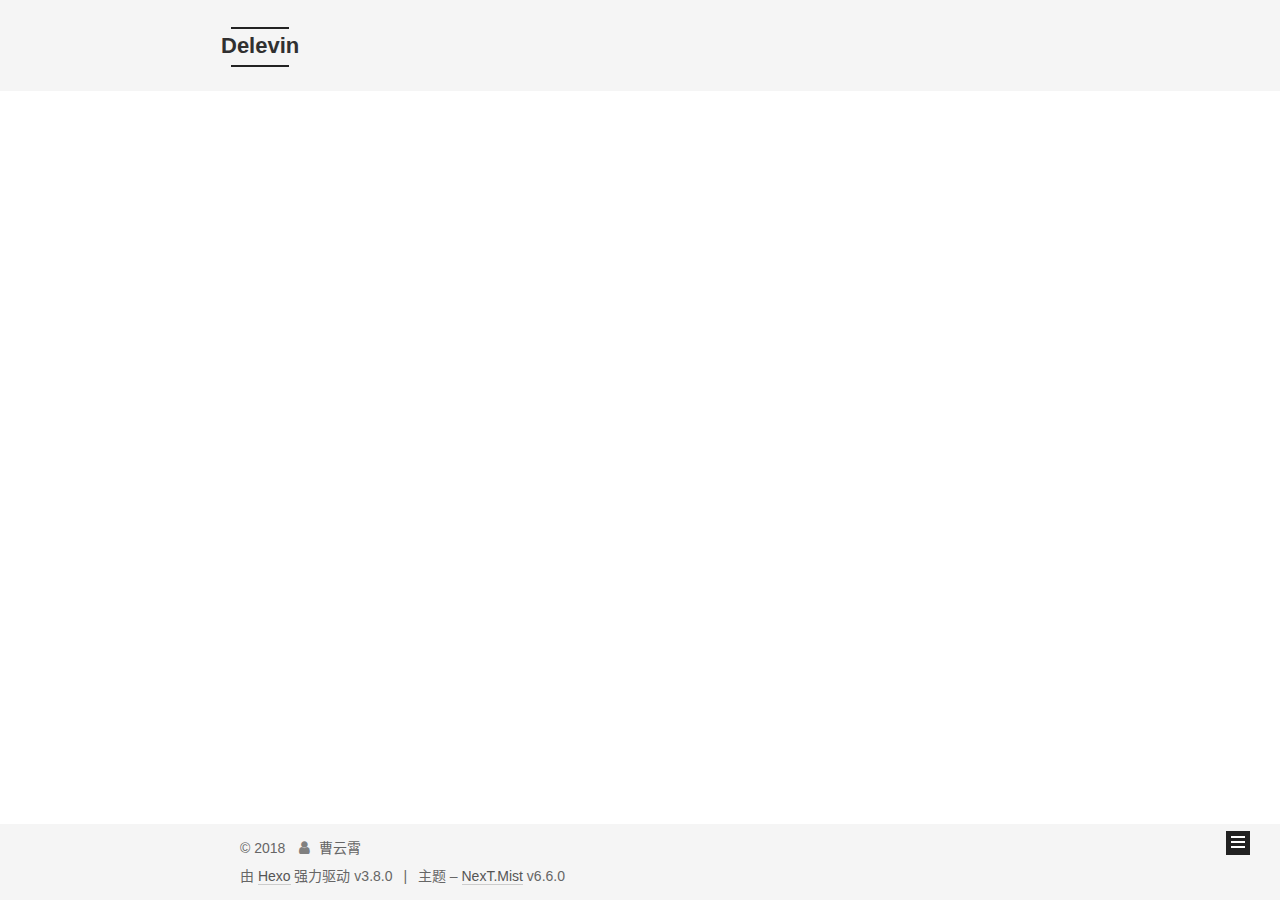
<file: archives/2018/12/index.html>
<!DOCTYPE html>












  


<html class="theme-next mist use-motion" lang="zh-CN">
<head><meta name="generator" content="Hexo 3.8.0">
  <meta charset="UTF-8">
<meta http-equiv="X-UA-Compatible" content="IE=edge">
<meta name="viewport" content="width=device-width, initial-scale=1, maximum-scale=2">
<meta name="theme-color" content="#222">












<meta http-equiv="Cache-Control" content="no-transform">
<meta http-equiv="Cache-Control" content="no-siteapp">






















<link href="/lib/font-awesome/css/font-awesome.min.css?v=4.6.2" rel="stylesheet" type="text/css">

<link href="/css/main.css?v=6.6.0" rel="stylesheet" type="text/css">


  <link rel="apple-touch-icon" sizes="180x180" href="/images/apple-touch-icon-next.png?v=6.6.0">


  <link rel="icon" type="image/png" sizes="32x32" href="/images/favicon-32x32-next.png?v=6.6.0">


  <link rel="icon" type="image/png" sizes="16x16" href="/images/favicon-16x16-next.png?v=6.6.0">


  <link rel="mask-icon" href="/images/logo.svg?v=6.6.0" color="#222">









<script type="text/javascript" id="hexo.configurations">
  var NexT = window.NexT || {};
  var CONFIG = {
    root: '/',
    scheme: 'Mist',
    version: '6.6.0',
    sidebar: {"position":"left","display":"post","offset":12,"b2t":false,"scrollpercent":false,"onmobile":false},
    fancybox: false,
    fastclick: false,
    lazyload: false,
    tabs: true,
    motion: {"enable":true,"async":false,"transition":{"post_block":"fadeIn","post_header":"slideDownIn","post_body":"slideDownIn","coll_header":"slideLeftIn","sidebar":"slideUpIn"}},
    algolia: {
      applicationID: '',
      apiKey: '',
      indexName: '',
      hits: {"per_page":10},
      labels: {"input_placeholder":"Search for Posts","hits_empty":"We didn't find any results for the search: ${query}","hits_stats":"${hits} results found in ${time} ms"}
    }
  };
</script>


  




  <meta property="og:type" content="website">
<meta property="og:title" content="Delevin">
<meta property="og:url" content="http://yoursite.com/archives/2018/12/index.html">
<meta property="og:site_name" content="Delevin">
<meta property="og:locale" content="zh-CN">
<meta name="twitter:card" content="summary">
<meta name="twitter:title" content="Delevin">






  <link rel="canonical" href="http://yoursite.com/archives/2018/12/">



<script type="text/javascript" id="page.configurations">
  CONFIG.page = {
    sidebar: "",
  };
</script>

  <title>归档 | Delevin</title>
  











  <noscript>
  <style type="text/css">
    .use-motion .motion-element,
    .use-motion .brand,
    .use-motion .menu-item,
    .sidebar-inner,
    .use-motion .post-block,
    .use-motion .pagination,
    .use-motion .comments,
    .use-motion .post-header,
    .use-motion .post-body,
    .use-motion .collection-title { opacity: initial; }

    .use-motion .logo,
    .use-motion .site-title,
    .use-motion .site-subtitle {
      opacity: initial;
      top: initial;
    }

    .use-motion {
      .logo-line-before i { left: initial; }
      .logo-line-after i { right: initial; }
    }
  </style>
</noscript>

</head>

<body itemscope="" itemtype="http://schema.org/WebPage" lang="zh-CN">

  
  
    
  

  <div class="container sidebar-position-left page-archive">
    <div class="headband"></div>

    <header id="header" class="header" itemscope="" itemtype="http://schema.org/WPHeader">
      <div class="header-inner"><div class="site-brand-wrapper">
  <div class="site-meta ">
    

    <div class="custom-logo-site-title">
      <a href="/" class="brand" rel="start">
        <span class="logo-line-before"><i></i></span>
        <span class="site-title">Delevin</span>
        <span class="logo-line-after"><i></i></span>
      </a>
    </div>
    
  </div>

  <div class="site-nav-toggle">
    <button aria-label="切换导航栏">
      <span class="btn-bar"></span>
      <span class="btn-bar"></span>
      <span class="btn-bar"></span>
    </button>
  </div>
</div>



<nav class="site-nav">
  
    <ul id="menu" class="menu">
      
        
        
        
          
          <li class="menu-item menu-item-home">

    
    
    
      
    

    

    <a href="/" rel="section"><i class="menu-item-icon fa fa-fw fa-home"></i> <br>首页</a>

  </li>
        
        
        
          
          <li class="menu-item menu-item-archives menu-item-active">

    
    
    
      
    

    

    <a href="/archives/" rel="section"><i class="menu-item-icon fa fa-fw fa-archive"></i> <br>归档</a>

  </li>

      
      
    </ul>
  

  
    

    
    
      
      
    
      
      
    
    

  


  

  
</nav>



  



</div>
    </header>

    


    <main id="main" class="main">
      <div class="main-inner">
        <div class="content-wrap">
          
          <div id="content" class="content">
            

  
  
  
  <div class="post-block archive">
    <div id="posts" class="posts-collapse">
      <span class="archive-move-on"></span>

      
      <span class="archive-page-counter">
        
        
        
          
        
        嗯..! 目前共计 4 篇日志。 继续努力。
      </span>
      

      

        
        
        

        
          
          <div class="collection-title">
            <h1 class="archive-year" id="archive-year-2018">2018</h1>
          </div>
        
        

        

  <article class="post post-type-normal" itemscope="" itemtype="http://schema.org/Article">
    <header class="post-header">

      <h2 class="post-title">
        
            <a class="post-title-link" href="/2018/12/07/如何上传框架到cocoapods/" itemprop="url">
              
                <span itemprop="name">如何上传框架到cocoapods</span>
              
            </a>
        
      </h2>

      <div class="post-meta">
        <time class="post-time" itemprop="dateCreated" datetime="2018-12-07T15:54:07+08:00" content="2018-12-07">
          12-07
        </time>
      </div>

    </header>
  </article>



      

        
        
        

        
        

        

  <article class="post post-type-normal" itemscope="" itemtype="http://schema.org/Article">
    <header class="post-header">

      <h2 class="post-title">
        
            <a class="post-title-link" href="/2018/12/07/使用YXAlertController/" itemprop="url">
              
                <span itemprop="name">使用YXAlertController</span>
              
            </a>
        
      </h2>

      <div class="post-meta">
        <time class="post-time" itemprop="dateCreated" datetime="2018-12-07T15:52:34+08:00" content="2018-12-07">
          12-07
        </time>
      </div>

    </header>
  </article>



      

        
        
        

        
        

        

  <article class="post post-type-normal" itemscope="" itemtype="http://schema.org/Article">
    <header class="post-header">

      <h2 class="post-title">
        
            <a class="post-title-link" href="/2018/12/07/asdasdasd/" itemprop="url">
              
                <span itemprop="name">iOS企业版App如何更新</span>
              
            </a>
        
      </h2>

      <div class="post-meta">
        <time class="post-time" itemprop="dateCreated" datetime="2018-12-07T15:40:44+08:00" content="2018-12-07">
          12-07
        </time>
      </div>

    </header>
  </article>



      

        
        
        

        
        

        

  <article class="post post-type-normal" itemscope="" itemtype="http://schema.org/Article">
    <header class="post-header">

      <h2 class="post-title">
        
            <a class="post-title-link" href="/2018/12/07/测试/" itemprop="url">
              
                <span itemprop="name">iOS 适配 iPhoneXS Max，iPhoneXS，iPhoneXR</span>
              
            </a>
        
      </h2>

      <div class="post-meta">
        <time class="post-time" itemprop="dateCreated" datetime="2018-12-07T12:09:05+08:00" content="2018-12-07">
          12-07
        </time>
      </div>

    </header>
  </article>



      

    </div>
  </div>
  
  
  

  



          </div>
          

        </div>
        
          
  
  <div class="sidebar-toggle">
    <div class="sidebar-toggle-line-wrap">
      <span class="sidebar-toggle-line sidebar-toggle-line-first"></span>
      <span class="sidebar-toggle-line sidebar-toggle-line-middle"></span>
      <span class="sidebar-toggle-line sidebar-toggle-line-last"></span>
    </div>
  </div>

  <aside id="sidebar" class="sidebar">
    
    <div class="sidebar-inner">

      

      

      <section class="site-overview-wrap sidebar-panel sidebar-panel-active">
        <div class="site-overview">
          <div class="site-author motion-element" itemprop="author" itemscope="" itemtype="http://schema.org/Person">
            
              <p class="site-author-name" itemprop="name">曹云霄</p>
              <p class="site-description motion-element" itemprop="description"></p>
          </div>

          
            <nav class="site-state motion-element">
              
                <div class="site-state-item site-state-posts">
                
                  <a href="/archives/">
                
                    <span class="site-state-item-count">4</span>
                    <span class="site-state-item-name">日志</span>
                  </a>
                </div>
              

              

              
            </nav>
          

          

          

          

          
          

          
            
          
          

        </div>
      </section>

      

      

    </div>
  </aside>


        
      </div>
    </main>

    <footer id="footer" class="footer">
      <div class="footer-inner">
        <div class="copyright">&copy; <span itemprop="copyrightYear">2018</span>
  <span class="with-love" id="animate">
    <i class="fa fa-user"></i>
  </span>
  <span class="author" itemprop="copyrightHolder">曹云霄</span>

  

  
</div>


  <div class="powered-by">由 <a href="https://hexo.io" class="theme-link" rel="noopener" target="_blank">Hexo</a> 强力驱动 v3.8.0</div>



  <span class="post-meta-divider">|</span>



  <div class="theme-info">主题 – <a href="https://theme-next.org" class="theme-link" rel="noopener" target="_blank">NexT.Mist</a> v6.6.0</div>




        








        
      </div>
    </footer>

    
      <div class="back-to-top">
        <i class="fa fa-arrow-up"></i>
        
      </div>
    

    
	
    

    
  </div>

  

<script type="text/javascript">
  if (Object.prototype.toString.call(window.Promise) !== '[object Function]') {
    window.Promise = null;
  }
</script>


























  
  
    <script type="text/javascript" src="/lib/jquery/index.js?v=2.1.3"></script>
  

  
  
    <script type="text/javascript" src="/lib/velocity/velocity.min.js?v=1.2.1"></script>
  

  
  
    <script type="text/javascript" src="/lib/velocity/velocity.ui.min.js?v=1.2.1"></script>
  


  


  <script type="text/javascript" src="/js/src/utils.js?v=6.6.0"></script>

  <script type="text/javascript" src="/js/src/motion.js?v=6.6.0"></script>



  
  

  

  


  <script type="text/javascript" src="/js/src/bootstrap.js?v=6.6.0"></script>



  



  










  





  

  

  

  

  

  
  

  

  

  

  

  

  

</body>
</html>
</file>
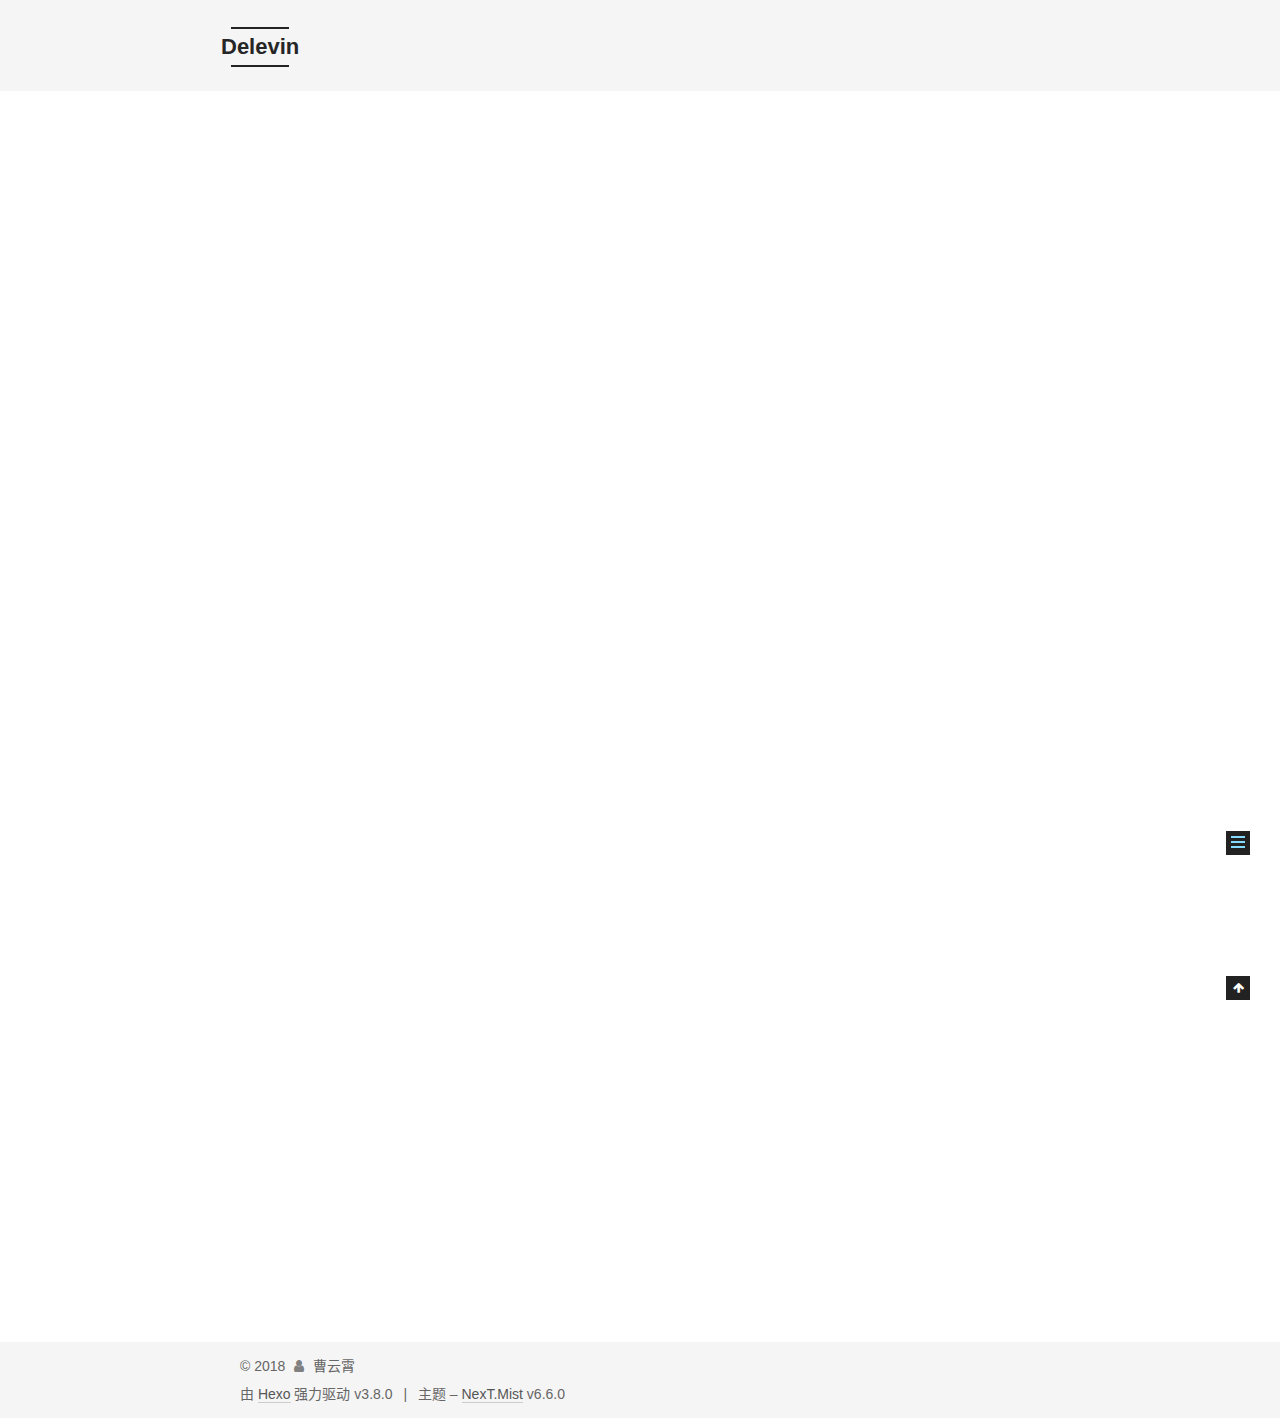
<file: 2018/12/07/asdasdasd/index.html>
<!DOCTYPE html>












  


<html class="theme-next mist use-motion" lang="zh-CN">
<head><meta name="generator" content="Hexo 3.8.0">
  <meta charset="UTF-8">
<meta http-equiv="X-UA-Compatible" content="IE=edge">
<meta name="viewport" content="width=device-width, initial-scale=1, maximum-scale=2">
<meta name="theme-color" content="#222">












<meta http-equiv="Cache-Control" content="no-transform">
<meta http-equiv="Cache-Control" content="no-siteapp">






















<link href="/lib/font-awesome/css/font-awesome.min.css?v=4.6.2" rel="stylesheet" type="text/css">

<link href="/css/main.css?v=6.6.0" rel="stylesheet" type="text/css">


  <link rel="apple-touch-icon" sizes="180x180" href="/images/apple-touch-icon-next.png?v=6.6.0">


  <link rel="icon" type="image/png" sizes="32x32" href="/images/favicon-32x32-next.png?v=6.6.0">


  <link rel="icon" type="image/png" sizes="16x16" href="/images/favicon-16x16-next.png?v=6.6.0">


  <link rel="mask-icon" href="/images/logo.svg?v=6.6.0" color="#222">









<script type="text/javascript" id="hexo.configurations">
  var NexT = window.NexT || {};
  var CONFIG = {
    root: '/',
    scheme: 'Mist',
    version: '6.6.0',
    sidebar: {"position":"left","display":"post","offset":12,"b2t":false,"scrollpercent":false,"onmobile":false},
    fancybox: false,
    fastclick: false,
    lazyload: false,
    tabs: true,
    motion: {"enable":true,"async":false,"transition":{"post_block":"fadeIn","post_header":"slideDownIn","post_body":"slideDownIn","coll_header":"slideLeftIn","sidebar":"slideUpIn"}},
    algolia: {
      applicationID: '',
      apiKey: '',
      indexName: '',
      hits: {"per_page":10},
      labels: {"input_placeholder":"Search for Posts","hits_empty":"We didn't find any results for the search: ${query}","hits_stats":"${hits} results found in ${time} ms"}
    }
  };
</script>


  




  <meta name="description" content="iOS企业版本更新很方便，一般的套路是服务端提供一个接口，App再启动时判断是否有新版本发布，通过获取的URL下载路径更新。12345678910111213141516171819202122232425262728293031321、把打包生成的ipa包和plist文件都放到支持HTTPS的服务器上，比如七牛等。如果没有plist文件的话，可以使用下文格式，把标注位置更换就可以直接使用。&amp;lt">
<meta property="og:type" content="article">
<meta property="og:title" content="iOS企业版App如何更新">
<meta property="og:url" content="http://yoursite.com/2018/12/07/asdasdasd/index.html">
<meta property="og:site_name" content="Delevin">
<meta property="og:description" content="iOS企业版本更新很方便，一般的套路是服务端提供一个接口，App再启动时判断是否有新版本发布，通过获取的URL下载路径更新。12345678910111213141516171819202122232425262728293031321、把打包生成的ipa包和plist文件都放到支持HTTPS的服务器上，比如七牛等。如果没有plist文件的话，可以使用下文格式，把标注位置更换就可以直接使用。&amp;lt">
<meta property="og:locale" content="zh-CN">
<meta property="og:updated_time" content="2018-12-07T07:45:07.533Z">
<meta name="twitter:card" content="summary">
<meta name="twitter:title" content="iOS企业版App如何更新">
<meta name="twitter:description" content="iOS企业版本更新很方便，一般的套路是服务端提供一个接口，App再启动时判断是否有新版本发布，通过获取的URL下载路径更新。12345678910111213141516171819202122232425262728293031321、把打包生成的ipa包和plist文件都放到支持HTTPS的服务器上，比如七牛等。如果没有plist文件的话，可以使用下文格式，把标注位置更换就可以直接使用。&amp;lt">






  <link rel="canonical" href="http://yoursite.com/2018/12/07/asdasdasd/">



<script type="text/javascript" id="page.configurations">
  CONFIG.page = {
    sidebar: "",
  };
</script>

  <title>iOS企业版App如何更新 | Delevin</title>
  











  <noscript>
  <style type="text/css">
    .use-motion .motion-element,
    .use-motion .brand,
    .use-motion .menu-item,
    .sidebar-inner,
    .use-motion .post-block,
    .use-motion .pagination,
    .use-motion .comments,
    .use-motion .post-header,
    .use-motion .post-body,
    .use-motion .collection-title { opacity: initial; }

    .use-motion .logo,
    .use-motion .site-title,
    .use-motion .site-subtitle {
      opacity: initial;
      top: initial;
    }

    .use-motion {
      .logo-line-before i { left: initial; }
      .logo-line-after i { right: initial; }
    }
  </style>
</noscript>

</head>

<body itemscope="" itemtype="http://schema.org/WebPage" lang="zh-CN">

  
  
    
  

  <div class="container sidebar-position-left page-post-detail">
    <div class="headband"></div>

    <header id="header" class="header" itemscope="" itemtype="http://schema.org/WPHeader">
      <div class="header-inner"><div class="site-brand-wrapper">
  <div class="site-meta ">
    

    <div class="custom-logo-site-title">
      <a href="/" class="brand" rel="start">
        <span class="logo-line-before"><i></i></span>
        <span class="site-title">Delevin</span>
        <span class="logo-line-after"><i></i></span>
      </a>
    </div>
    
  </div>

  <div class="site-nav-toggle">
    <button aria-label="切换导航栏">
      <span class="btn-bar"></span>
      <span class="btn-bar"></span>
      <span class="btn-bar"></span>
    </button>
  </div>
</div>



<nav class="site-nav">
  
    <ul id="menu" class="menu">
      
        
        
        
          
          <li class="menu-item menu-item-home">

    
    
    
      
    

    

    <a href="/" rel="section"><i class="menu-item-icon fa fa-fw fa-home"></i> <br>首页</a>

  </li>
        
        
        
          
          <li class="menu-item menu-item-archives">

    
    
    
      
    

    

    <a href="/archives/" rel="section"><i class="menu-item-icon fa fa-fw fa-archive"></i> <br>归档</a>

  </li>

      
      
    </ul>
  

  
    

  

  
</nav>



  



</div>
    </header>

    


    <main id="main" class="main">
      <div class="main-inner">
        <div class="content-wrap">
          
          <div id="content" class="content">
            

  <div id="posts" class="posts-expand">
    

  

  
  
  

  

  <article class="post post-type-normal" itemscope="" itemtype="http://schema.org/Article">
  
  
  
  <div class="post-block">
    <link itemprop="mainEntityOfPage" href="http://yoursite.com/2018/12/07/asdasdasd/">

    <span hidden itemprop="author" itemscope="" itemtype="http://schema.org/Person">
      <meta itemprop="name" content="曹云霄">
      <meta itemprop="description" content="">
      <meta itemprop="image" content="/images/avatar.gif">
    </span>

    <span hidden itemprop="publisher" itemscope="" itemtype="http://schema.org/Organization">
      <meta itemprop="name" content="Delevin">
    </span>

    
      <header class="post-header">

        
        
          <h1 class="post-title" itemprop="name headline">iOS企业版App如何更新
              
            
          </h1>
        

        <div class="post-meta">
          <span class="post-time">

            
            
            

            
              <span class="post-meta-item-icon">
                <i class="fa fa-calendar-o"></i>
              </span>
              
                <span class="post-meta-item-text">发表于</span>
              

              
                
              

              <time title="创建时间：2018-12-07 15:40:44 / 修改时间：15:45:07" itemprop="dateCreated datePublished" datetime="2018-12-07T15:40:44+08:00">2018-12-07</time>
            

            
              

              
            
          </span>

          

          
            
          

          
          

          

          

          

        </div>
      </header>
    

    
    
    
    <div class="post-body" itemprop="articleBody">

      
      

      
        <p>iOS企业版本更新很方便，一般的套路是服务端提供一个接口，App再启动时判断是否有新版本发布，通过获取的URL下载路径更新。<br><figure class="highlight xml"><table><tr><td class="gutter"><pre><span class="line">1</span><br><span class="line">2</span><br><span class="line">3</span><br><span class="line">4</span><br><span class="line">5</span><br><span class="line">6</span><br><span class="line">7</span><br><span class="line">8</span><br><span class="line">9</span><br><span class="line">10</span><br><span class="line">11</span><br><span class="line">12</span><br><span class="line">13</span><br><span class="line">14</span><br><span class="line">15</span><br><span class="line">16</span><br><span class="line">17</span><br><span class="line">18</span><br><span class="line">19</span><br><span class="line">20</span><br><span class="line">21</span><br><span class="line">22</span><br><span class="line">23</span><br><span class="line">24</span><br><span class="line">25</span><br><span class="line">26</span><br><span class="line">27</span><br><span class="line">28</span><br><span class="line">29</span><br><span class="line">30</span><br><span class="line">31</span><br><span class="line">32</span><br></pre></td><td class="code"><pre><span class="line">1、把打包生成的ipa包和plist文件都放到支持HTTPS的服务器上，比如七牛等。如果没有plist文件的话，可以使用下文格式，把标注位置更换就可以直接使用。</span><br><span class="line"><span class="meta">&lt;?xml version="1.0" encoding="UTF-8"?&gt;</span></span><br><span class="line"><span class="meta">&lt;!DOCTYPE plist PUBLIC "-//Apple//DTD PLIST 1.0//EN" "http://www.apple.com/DTDs/PropertyList-1.0.dtd"&gt;</span></span><br><span class="line"><span class="tag">&lt;<span class="name">plist</span> <span class="attr">version</span>=<span class="string">"1.0"</span>&gt;</span></span><br><span class="line"><span class="tag">&lt;<span class="name">dict</span>&gt;</span></span><br><span class="line">	<span class="tag">&lt;<span class="name">key</span>&gt;</span>items<span class="tag">&lt;/<span class="name">key</span>&gt;</span></span><br><span class="line">	<span class="tag">&lt;<span class="name">array</span>&gt;</span></span><br><span class="line">		<span class="tag">&lt;<span class="name">dict</span>&gt;</span></span><br><span class="line">			<span class="tag">&lt;<span class="name">key</span>&gt;</span>assets<span class="tag">&lt;/<span class="name">key</span>&gt;</span></span><br><span class="line">			<span class="tag">&lt;<span class="name">array</span>&gt;</span></span><br><span class="line">				<span class="tag">&lt;<span class="name">dict</span>&gt;</span></span><br><span class="line">					<span class="tag">&lt;<span class="name">key</span>&gt;</span>kind<span class="tag">&lt;/<span class="name">key</span>&gt;</span></span><br><span class="line">					<span class="tag">&lt;<span class="name">string</span>&gt;</span>software-package<span class="tag">&lt;/<span class="name">string</span>&gt;</span></span><br><span class="line">					<span class="tag">&lt;<span class="name">key</span>&gt;</span>url<span class="tag">&lt;/<span class="name">key</span>&gt;</span></span><br><span class="line">					<span class="tag">&lt;<span class="name">string</span>&gt;</span>//ipa 下载路径<span class="tag">&lt;/<span class="name">string</span>&gt;</span></span><br><span class="line">				<span class="tag">&lt;/<span class="name">dict</span>&gt;</span></span><br><span class="line">			<span class="tag">&lt;/<span class="name">array</span>&gt;</span></span><br><span class="line">			<span class="tag">&lt;<span class="name">key</span>&gt;</span>metadata<span class="tag">&lt;/<span class="name">key</span>&gt;</span></span><br><span class="line">			<span class="tag">&lt;<span class="name">dict</span>&gt;</span></span><br><span class="line">				<span class="tag">&lt;<span class="name">key</span>&gt;</span>bundle-identifier<span class="tag">&lt;/<span class="name">key</span>&gt;</span></span><br><span class="line">				<span class="tag">&lt;<span class="name">string</span>&gt;</span>// bundle identifier <span class="tag">&lt;/<span class="name">string</span>&gt;</span></span><br><span class="line">				<span class="tag">&lt;<span class="name">key</span>&gt;</span>bundle-version<span class="tag">&lt;/<span class="name">key</span>&gt;</span></span><br><span class="line">				<span class="tag">&lt;<span class="name">string</span>&gt;</span>1.0<span class="tag">&lt;/<span class="name">string</span>&gt;</span></span><br><span class="line">				<span class="tag">&lt;<span class="name">key</span>&gt;</span>kind<span class="tag">&lt;/<span class="name">key</span>&gt;</span></span><br><span class="line">				<span class="tag">&lt;<span class="name">string</span>&gt;</span>software<span class="tag">&lt;/<span class="name">string</span>&gt;</span></span><br><span class="line">				<span class="tag">&lt;<span class="name">key</span>&gt;</span>title<span class="tag">&lt;/<span class="name">key</span>&gt;</span></span><br><span class="line">				<span class="tag">&lt;<span class="name">string</span>&gt;</span>// 标题<span class="tag">&lt;/<span class="name">string</span>&gt;</span></span><br><span class="line">			<span class="tag">&lt;/<span class="name">dict</span>&gt;</span></span><br><span class="line">		<span class="tag">&lt;/<span class="name">dict</span>&gt;</span></span><br><span class="line">	<span class="tag">&lt;/<span class="name">array</span>&gt;</span></span><br><span class="line"><span class="tag">&lt;/<span class="name">dict</span>&gt;</span></span><br><span class="line"><span class="tag">&lt;/<span class="name">plist</span>&gt;</span></span><br></pre></td></tr></table></figure></p>
<figure class="highlight lua"><table><tr><td class="gutter"><pre><span class="line">1</span><br></pre></td><td class="code"><pre><span class="line"><span class="number">2</span>、<span class="string">[[UIApplication sharedApplication] openURL:[NSURL URLWithString:@"itms-services://?action=download-manifest&amp;url= // plist文件下载路径 "]]</span></span><br></pre></td></tr></table></figure>
      
    </div>

    

    
    
    

    

    
       
    
    

    

    <footer class="post-footer">
      

      
      
      

      
        <div class="post-nav">
          <div class="post-nav-next post-nav-item">
            
              <a href="/2018/12/07/测试/" rel="next" title="iOS 适配 iPhoneXS Max，iPhoneXS，iPhoneXR">
                <i class="fa fa-chevron-left"></i> iOS 适配 iPhoneXS Max，iPhoneXS，iPhoneXR
              </a>
            
          </div>

          <span class="post-nav-divider"></span>

          <div class="post-nav-prev post-nav-item">
            
              <a href="/2018/12/07/使用YXAlertController/" rel="prev" title="使用YXAlertController">
                使用YXAlertController <i class="fa fa-chevron-right"></i>
              </a>
            
          </div>
        </div>
      

      
      
    </footer>
  </div>
  
  
  
  </article>


  </div>


          </div>
          

  



        </div>
        
          
  
  <div class="sidebar-toggle">
    <div class="sidebar-toggle-line-wrap">
      <span class="sidebar-toggle-line sidebar-toggle-line-first"></span>
      <span class="sidebar-toggle-line sidebar-toggle-line-middle"></span>
      <span class="sidebar-toggle-line sidebar-toggle-line-last"></span>
    </div>
  </div>

  <aside id="sidebar" class="sidebar">
    
    <div class="sidebar-inner">

      

      

      <section class="site-overview-wrap sidebar-panel sidebar-panel-active">
        <div class="site-overview">
          <div class="site-author motion-element" itemprop="author" itemscope="" itemtype="http://schema.org/Person">
            
              <p class="site-author-name" itemprop="name">曹云霄</p>
              <p class="site-description motion-element" itemprop="description"></p>
          </div>

          
            <nav class="site-state motion-element">
              
                <div class="site-state-item site-state-posts">
                
                  <a href="/archives/">
                
                    <span class="site-state-item-count">4</span>
                    <span class="site-state-item-name">日志</span>
                  </a>
                </div>
              

              

              
            </nav>
          

          

          

          

          
          

          
            
          
          

        </div>
      </section>

      

      

    </div>
  </aside>


        
      </div>
    </main>

    <footer id="footer" class="footer">
      <div class="footer-inner">
        <div class="copyright">&copy; <span itemprop="copyrightYear">2018</span>
  <span class="with-love" id="animate">
    <i class="fa fa-user"></i>
  </span>
  <span class="author" itemprop="copyrightHolder">曹云霄</span>

  

  
</div>


  <div class="powered-by">由 <a href="https://hexo.io" class="theme-link" rel="noopener" target="_blank">Hexo</a> 强力驱动 v3.8.0</div>



  <span class="post-meta-divider">|</span>



  <div class="theme-info">主题 – <a href="https://theme-next.org" class="theme-link" rel="noopener" target="_blank">NexT.Mist</a> v6.6.0</div>




        








        
      </div>
    </footer>

    
      <div class="back-to-top">
        <i class="fa fa-arrow-up"></i>
        
      </div>
    

    
	
    

    
  </div>

  

<script type="text/javascript">
  if (Object.prototype.toString.call(window.Promise) !== '[object Function]') {
    window.Promise = null;
  }
</script>


























  
  
    <script type="text/javascript" src="/lib/jquery/index.js?v=2.1.3"></script>
  

  
  
    <script type="text/javascript" src="/lib/velocity/velocity.min.js?v=1.2.1"></script>
  

  
  
    <script type="text/javascript" src="/lib/velocity/velocity.ui.min.js?v=1.2.1"></script>
  


  


  <script type="text/javascript" src="/js/src/utils.js?v=6.6.0"></script>

  <script type="text/javascript" src="/js/src/motion.js?v=6.6.0"></script>



  
  

  
  <script type="text/javascript" src="/js/src/scrollspy.js?v=6.6.0"></script>
<script type="text/javascript" src="/js/src/post-details.js?v=6.6.0"></script>



  


  <script type="text/javascript" src="/js/src/bootstrap.js?v=6.6.0"></script>



  



  










  





  

  

  

  

  

  
  

  

  

  

  

  

  

</body>
</html>
</file>
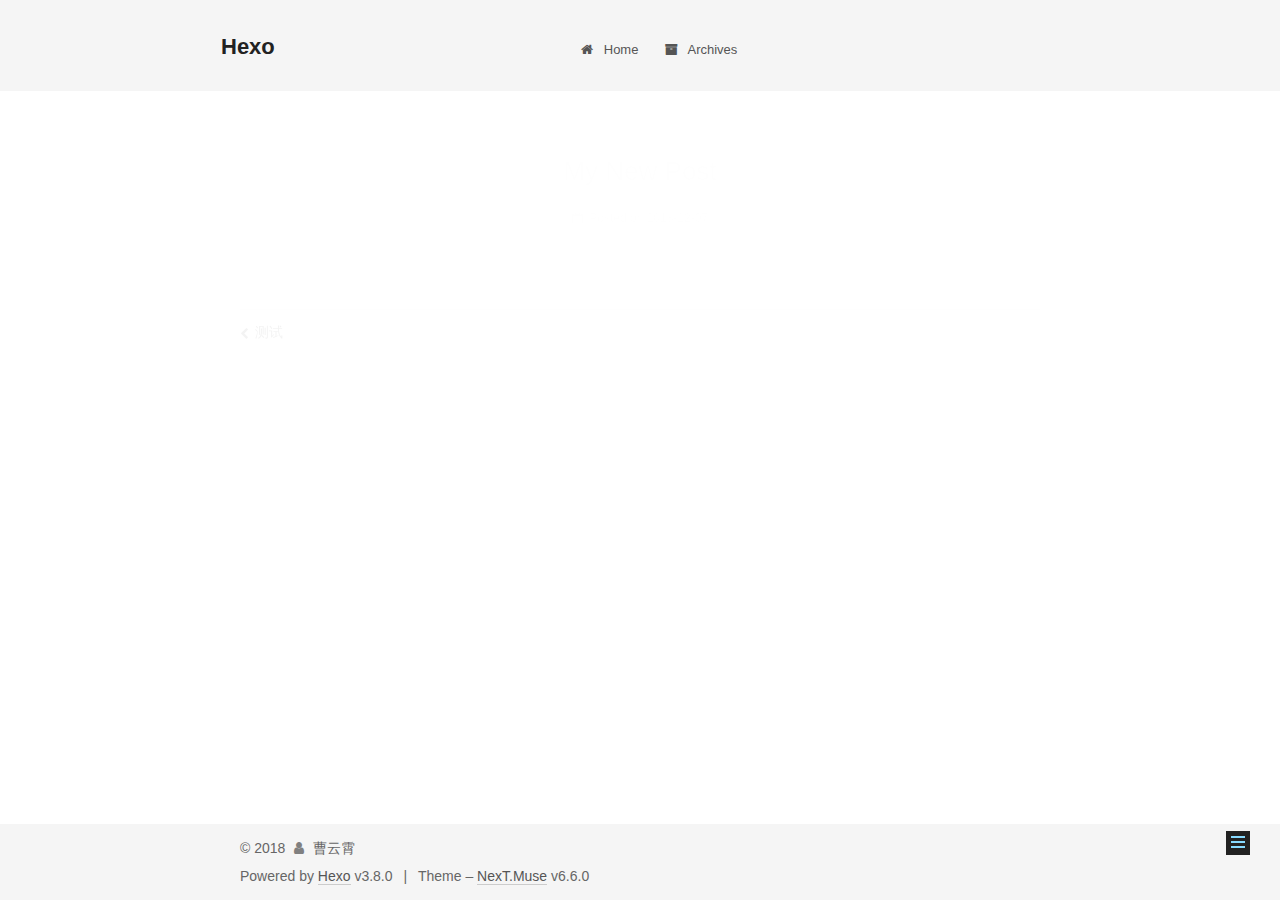
<file: 2018/12/07/My-New-Post/index.html>
<!DOCTYPE html>












  


<html class="theme-next muse use-motion" lang="zh-Hans">
<head><meta name="generator" content="Hexo 3.8.0">
  <meta charset="UTF-8">
<meta http-equiv="X-UA-Compatible" content="IE=edge">
<meta name="viewport" content="width=device-width, initial-scale=1, maximum-scale=2">
<meta name="theme-color" content="#222">












<meta http-equiv="Cache-Control" content="no-transform">
<meta http-equiv="Cache-Control" content="no-siteapp">






















<link href="/lib/font-awesome/css/font-awesome.min.css?v=4.6.2" rel="stylesheet" type="text/css">

<link href="/css/main.css?v=6.6.0" rel="stylesheet" type="text/css">


  <link rel="apple-touch-icon" sizes="180x180" href="/images/apple-touch-icon-next.png?v=6.6.0">


  <link rel="icon" type="image/png" sizes="32x32" href="/images/favicon-32x32-next.png?v=6.6.0">


  <link rel="icon" type="image/png" sizes="16x16" href="/images/favicon-16x16-next.png?v=6.6.0">


  <link rel="mask-icon" href="/images/logo.svg?v=6.6.0" color="#222">









<script type="text/javascript" id="hexo.configurations">
  var NexT = window.NexT || {};
  var CONFIG = {
    root: '/',
    scheme: 'Muse',
    version: '6.6.0',
    sidebar: {"position":"left","display":"post","offset":12,"b2t":false,"scrollpercent":false,"onmobile":false},
    fancybox: false,
    fastclick: false,
    lazyload: false,
    tabs: true,
    motion: {"enable":true,"async":false,"transition":{"post_block":"fadeIn","post_header":"slideDownIn","post_body":"slideDownIn","coll_header":"slideLeftIn","sidebar":"slideUpIn"}},
    algolia: {
      applicationID: '',
      apiKey: '',
      indexName: '',
      hits: {"per_page":10},
      labels: {"input_placeholder":"Search for Posts","hits_empty":"We didn't find any results for the search: ${query}","hits_stats":"${hits} results found in ${time} ms"}
    }
  };
</script>


  




  <meta property="og:type" content="article">
<meta property="og:title" content="My New Post">
<meta property="og:url" content="http://yoursite.com/2018/12/07/My-New-Post/index.html">
<meta property="og:site_name" content="Hexo">
<meta property="og:locale" content="zh-Hans">
<meta property="og:updated_time" content="2018-12-07T04:15:48.836Z">
<meta name="twitter:card" content="summary">
<meta name="twitter:title" content="My New Post">






  <link rel="canonical" href="http://yoursite.com/2018/12/07/My-New-Post/">



<script type="text/javascript" id="page.configurations">
  CONFIG.page = {
    sidebar: "",
  };
</script>

  <title>My New Post | Hexo</title>
  











  <noscript>
  <style type="text/css">
    .use-motion .motion-element,
    .use-motion .brand,
    .use-motion .menu-item,
    .sidebar-inner,
    .use-motion .post-block,
    .use-motion .pagination,
    .use-motion .comments,
    .use-motion .post-header,
    .use-motion .post-body,
    .use-motion .collection-title { opacity: initial; }

    .use-motion .logo,
    .use-motion .site-title,
    .use-motion .site-subtitle {
      opacity: initial;
      top: initial;
    }

    .use-motion {
      .logo-line-before i { left: initial; }
      .logo-line-after i { right: initial; }
    }
  </style>
</noscript>

</head>

<body itemscope="" itemtype="http://schema.org/WebPage" lang="zh-Hans">

  
  
    
  

  <div class="container sidebar-position-left page-post-detail">
    <div class="headband"></div>

    <header id="header" class="header" itemscope="" itemtype="http://schema.org/WPHeader">
      <div class="header-inner"><div class="site-brand-wrapper">
  <div class="site-meta ">
    

    <div class="custom-logo-site-title">
      <a href="/" class="brand" rel="start">
        <span class="logo-line-before"><i></i></span>
        <span class="site-title">Hexo</span>
        <span class="logo-line-after"><i></i></span>
      </a>
    </div>
    
  </div>

  <div class="site-nav-toggle">
    <button aria-label="Toggle navigation bar">
      <span class="btn-bar"></span>
      <span class="btn-bar"></span>
      <span class="btn-bar"></span>
    </button>
  </div>
</div>



<nav class="site-nav">
  
    <ul id="menu" class="menu">
      
        
        
        
          
          <li class="menu-item menu-item-home">

    
    
    
      
    

    

    <a href="/" rel="section"><i class="menu-item-icon fa fa-fw fa-home"></i> <br>Home</a>

  </li>
        
        
        
          
          <li class="menu-item menu-item-archives">

    
    
    
      
    

    

    <a href="/archives/" rel="section"><i class="menu-item-icon fa fa-fw fa-archive"></i> <br>Archives</a>

  </li>

      
      
    </ul>
  

  
    

  

  
</nav>



  



</div>
    </header>

    


    <main id="main" class="main">
      <div class="main-inner">
        <div class="content-wrap">
          
          <div id="content" class="content">
            

  <div id="posts" class="posts-expand">
    

  

  
  
  

  

  <article class="post post-type-normal" itemscope="" itemtype="http://schema.org/Article">
  
  
  
  <div class="post-block">
    <link itemprop="mainEntityOfPage" href="http://yoursite.com/2018/12/07/My-New-Post/">

    <span hidden itemprop="author" itemscope="" itemtype="http://schema.org/Person">
      <meta itemprop="name" content="曹云霄">
      <meta itemprop="description" content="">
      <meta itemprop="image" content="/images/avatar.gif">
    </span>

    <span hidden itemprop="publisher" itemscope="" itemtype="http://schema.org/Organization">
      <meta itemprop="name" content="Hexo">
    </span>

    
      <header class="post-header">

        
        
          <h1 class="post-title" itemprop="name headline">My New Post
              
            
          </h1>
        

        <div class="post-meta">
          <span class="post-time">

            
            
            

            
              <span class="post-meta-item-icon">
                <i class="fa fa-calendar-o"></i>
              </span>
              
                <span class="post-meta-item-text">Posted on</span>
              

              
                
              

              <time title="Created: 2018-12-07 12:15:48" itemprop="dateCreated datePublished" datetime="2018-12-07T12:15:48+08:00">2018-12-07</time>
            

            
          </span>

          

          
            
          

          
          

          

          

          

        </div>
      </header>
    

    
    
    
    <div class="post-body" itemprop="articleBody">

      
      

      
        
      
    </div>

    

    
    
    

    

    
       
    
    

    

    <footer class="post-footer">
      

      
      
      

      
        <div class="post-nav">
          <div class="post-nav-next post-nav-item">
            
              <a href="/2018/12/07/测试/" rel="next" title="测试">
                <i class="fa fa-chevron-left"></i> 测试
              </a>
            
          </div>

          <span class="post-nav-divider"></span>

          <div class="post-nav-prev post-nav-item">
            
          </div>
        </div>
      

      
      
    </footer>
  </div>
  
  
  
  </article>


  </div>


          </div>
          

  



        </div>
        
          
  
  <div class="sidebar-toggle">
    <div class="sidebar-toggle-line-wrap">
      <span class="sidebar-toggle-line sidebar-toggle-line-first"></span>
      <span class="sidebar-toggle-line sidebar-toggle-line-middle"></span>
      <span class="sidebar-toggle-line sidebar-toggle-line-last"></span>
    </div>
  </div>

  <aside id="sidebar" class="sidebar">
    
    <div class="sidebar-inner">

      

      

      <section class="site-overview-wrap sidebar-panel sidebar-panel-active">
        <div class="site-overview">
          <div class="site-author motion-element" itemprop="author" itemscope="" itemtype="http://schema.org/Person">
            
              <p class="site-author-name" itemprop="name">曹云霄</p>
              <p class="site-description motion-element" itemprop="description"></p>
          </div>

          
            <nav class="site-state motion-element">
              
                <div class="site-state-item site-state-posts">
                
                  <a href="/archives/">
                
                    <span class="site-state-item-count">2</span>
                    <span class="site-state-item-name">posts</span>
                  </a>
                </div>
              

              

              
            </nav>
          

          

          

          

          
          

          
            
          
          

        </div>
      </section>

      

      

    </div>
  </aside>


        
      </div>
    </main>

    <footer id="footer" class="footer">
      <div class="footer-inner">
        <div class="copyright">&copy; <span itemprop="copyrightYear">2018</span>
  <span class="with-love" id="animate">
    <i class="fa fa-user"></i>
  </span>
  <span class="author" itemprop="copyrightHolder">曹云霄</span>

  

  
</div>


  <div class="powered-by">Powered by <a href="https://hexo.io" class="theme-link" rel="noopener" target="_blank">Hexo</a> v3.8.0</div>



  <span class="post-meta-divider">|</span>



  <div class="theme-info">Theme – <a href="https://theme-next.org" class="theme-link" rel="noopener" target="_blank">NexT.Muse</a> v6.6.0</div>




        








        
      </div>
    </footer>

    
      <div class="back-to-top">
        <i class="fa fa-arrow-up"></i>
        
      </div>
    

    
	
    

    
  </div>

  

<script type="text/javascript">
  if (Object.prototype.toString.call(window.Promise) !== '[object Function]') {
    window.Promise = null;
  }
</script>


























  
  
    <script type="text/javascript" src="/lib/jquery/index.js?v=2.1.3"></script>
  

  
  
    <script type="text/javascript" src="/lib/velocity/velocity.min.js?v=1.2.1"></script>
  

  
  
    <script type="text/javascript" src="/lib/velocity/velocity.ui.min.js?v=1.2.1"></script>
  


  


  <script type="text/javascript" src="/js/src/utils.js?v=6.6.0"></script>

  <script type="text/javascript" src="/js/src/motion.js?v=6.6.0"></script>



  
  

  
  <script type="text/javascript" src="/js/src/scrollspy.js?v=6.6.0"></script>
<script type="text/javascript" src="/js/src/post-details.js?v=6.6.0"></script>



  


  <script type="text/javascript" src="/js/src/bootstrap.js?v=6.6.0"></script>



  



  










  





  

  

  

  

  

  
  

  

  

  

  

  

  

</body>
</html>
</file>
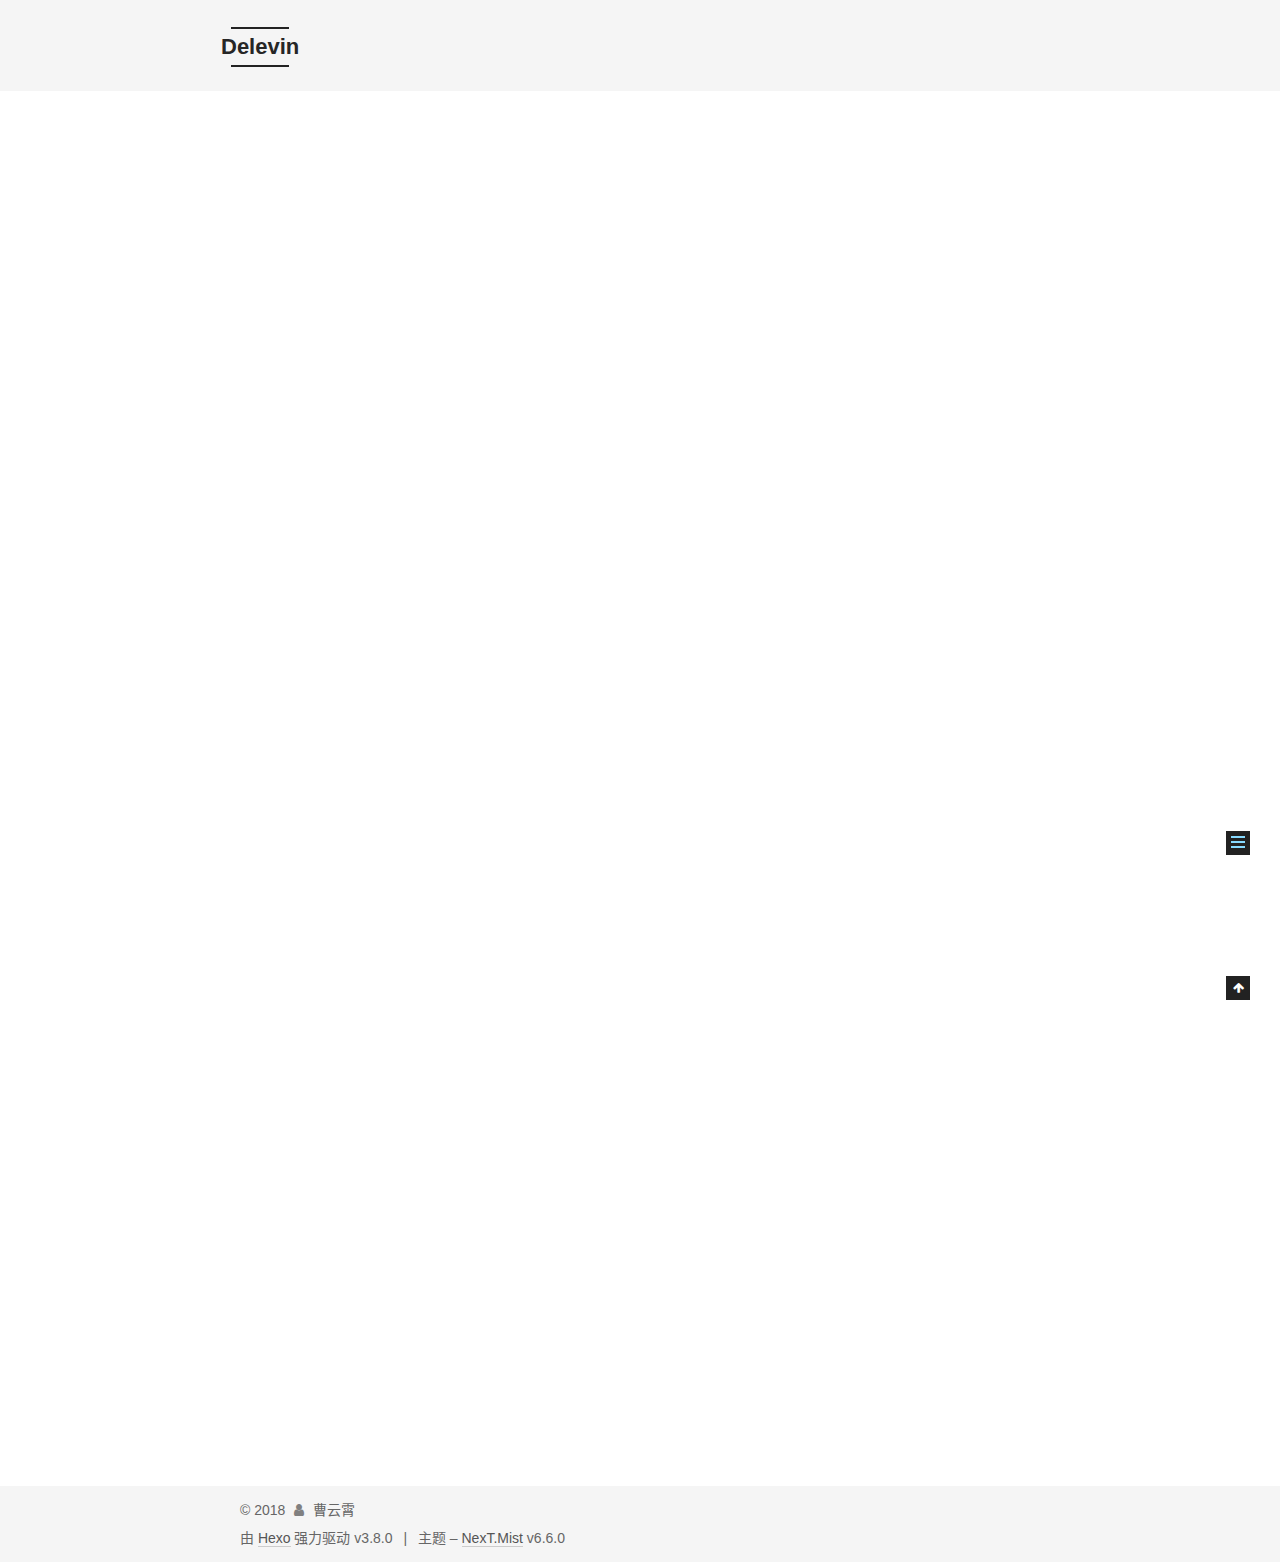
<file: 2018/12/07/使用YXAlertController/index.html>
<!DOCTYPE html>












  


<html class="theme-next mist use-motion" lang="zh-CN">
<head><meta name="generator" content="Hexo 3.8.0">
  <meta charset="UTF-8">
<meta http-equiv="X-UA-Compatible" content="IE=edge">
<meta name="viewport" content="width=device-width, initial-scale=1, maximum-scale=2">
<meta name="theme-color" content="#222">












<meta http-equiv="Cache-Control" content="no-transform">
<meta http-equiv="Cache-Control" content="no-siteapp">






















<link href="/lib/font-awesome/css/font-awesome.min.css?v=4.6.2" rel="stylesheet" type="text/css">

<link href="/css/main.css?v=6.6.0" rel="stylesheet" type="text/css">


  <link rel="apple-touch-icon" sizes="180x180" href="/images/apple-touch-icon-next.png?v=6.6.0">


  <link rel="icon" type="image/png" sizes="32x32" href="/images/favicon-32x32-next.png?v=6.6.0">


  <link rel="icon" type="image/png" sizes="16x16" href="/images/favicon-16x16-next.png?v=6.6.0">


  <link rel="mask-icon" href="/images/logo.svg?v=6.6.0" color="#222">









<script type="text/javascript" id="hexo.configurations">
  var NexT = window.NexT || {};
  var CONFIG = {
    root: '/',
    scheme: 'Mist',
    version: '6.6.0',
    sidebar: {"position":"left","display":"post","offset":12,"b2t":false,"scrollpercent":false,"onmobile":false},
    fancybox: false,
    fastclick: false,
    lazyload: false,
    tabs: true,
    motion: {"enable":true,"async":false,"transition":{"post_block":"fadeIn","post_header":"slideDownIn","post_body":"slideDownIn","coll_header":"slideLeftIn","sidebar":"slideUpIn"}},
    algolia: {
      applicationID: '',
      apiKey: '',
      indexName: '',
      hits: {"per_page":10},
      labels: {"input_placeholder":"Search for Posts","hits_empty":"We didn't find any results for the search: ${query}","hits_stats":"${hits} results found in ${time} ms"}
    }
  };
</script>


  




  <meta name="description" content="YXAlertController是基于系统系统自带UIAlertController封装的一个库，由于在项目中经常会用到，就简单封装了一下，支持Pods是为了以后别的项目使用更方便。1pod &apos;YXAlertController&apos;, &apos;~&amp;gt; 1.0.3&apos; 主要有以下两个方法可供调用：1234567891011121314151617181920212223/** 默认提示选择框  @par">
<meta property="og:type" content="article">
<meta property="og:title" content="使用YXAlertController">
<meta property="og:url" content="http://yoursite.com/2018/12/07/使用YXAlertController/index.html">
<meta property="og:site_name" content="Delevin">
<meta property="og:description" content="YXAlertController是基于系统系统自带UIAlertController封装的一个库，由于在项目中经常会用到，就简单封装了一下，支持Pods是为了以后别的项目使用更方便。1pod &apos;YXAlertController&apos;, &apos;~&amp;gt; 1.0.3&apos; 主要有以下两个方法可供调用：1234567891011121314151617181920212223/** 默认提示选择框  @par">
<meta property="og:locale" content="zh-CN">
<meta property="og:updated_time" content="2018-12-07T07:52:37.841Z">
<meta name="twitter:card" content="summary">
<meta name="twitter:title" content="使用YXAlertController">
<meta name="twitter:description" content="YXAlertController是基于系统系统自带UIAlertController封装的一个库，由于在项目中经常会用到，就简单封装了一下，支持Pods是为了以后别的项目使用更方便。1pod &apos;YXAlertController&apos;, &apos;~&amp;gt; 1.0.3&apos; 主要有以下两个方法可供调用：1234567891011121314151617181920212223/** 默认提示选择框  @par">






  <link rel="canonical" href="http://yoursite.com/2018/12/07/使用YXAlertController/">



<script type="text/javascript" id="page.configurations">
  CONFIG.page = {
    sidebar: "",
  };
</script>

  <title>使用YXAlertController | Delevin</title>
  











  <noscript>
  <style type="text/css">
    .use-motion .motion-element,
    .use-motion .brand,
    .use-motion .menu-item,
    .sidebar-inner,
    .use-motion .post-block,
    .use-motion .pagination,
    .use-motion .comments,
    .use-motion .post-header,
    .use-motion .post-body,
    .use-motion .collection-title { opacity: initial; }

    .use-motion .logo,
    .use-motion .site-title,
    .use-motion .site-subtitle {
      opacity: initial;
      top: initial;
    }

    .use-motion {
      .logo-line-before i { left: initial; }
      .logo-line-after i { right: initial; }
    }
  </style>
</noscript>

</head>

<body itemscope="" itemtype="http://schema.org/WebPage" lang="zh-CN">

  
  
    
  

  <div class="container sidebar-position-left page-post-detail">
    <div class="headband"></div>

    <header id="header" class="header" itemscope="" itemtype="http://schema.org/WPHeader">
      <div class="header-inner"><div class="site-brand-wrapper">
  <div class="site-meta ">
    

    <div class="custom-logo-site-title">
      <a href="/" class="brand" rel="start">
        <span class="logo-line-before"><i></i></span>
        <span class="site-title">Delevin</span>
        <span class="logo-line-after"><i></i></span>
      </a>
    </div>
    
  </div>

  <div class="site-nav-toggle">
    <button aria-label="切换导航栏">
      <span class="btn-bar"></span>
      <span class="btn-bar"></span>
      <span class="btn-bar"></span>
    </button>
  </div>
</div>



<nav class="site-nav">
  
    <ul id="menu" class="menu">
      
        
        
        
          
          <li class="menu-item menu-item-home">

    
    
    
      
    

    

    <a href="/" rel="section"><i class="menu-item-icon fa fa-fw fa-home"></i> <br>首页</a>

  </li>
        
        
        
          
          <li class="menu-item menu-item-archives">

    
    
    
      
    

    

    <a href="/archives/" rel="section"><i class="menu-item-icon fa fa-fw fa-archive"></i> <br>归档</a>

  </li>

      
      
    </ul>
  

  
    

  

  
</nav>



  



</div>
    </header>

    


    <main id="main" class="main">
      <div class="main-inner">
        <div class="content-wrap">
          
          <div id="content" class="content">
            

  <div id="posts" class="posts-expand">
    

  

  
  
  

  

  <article class="post post-type-normal" itemscope="" itemtype="http://schema.org/Article">
  
  
  
  <div class="post-block">
    <link itemprop="mainEntityOfPage" href="http://yoursite.com/2018/12/07/使用YXAlertController/">

    <span hidden itemprop="author" itemscope="" itemtype="http://schema.org/Person">
      <meta itemprop="name" content="曹云霄">
      <meta itemprop="description" content="">
      <meta itemprop="image" content="/images/avatar.gif">
    </span>

    <span hidden itemprop="publisher" itemscope="" itemtype="http://schema.org/Organization">
      <meta itemprop="name" content="Delevin">
    </span>

    
      <header class="post-header">

        
        
          <h1 class="post-title" itemprop="name headline">使用YXAlertController
              
            
          </h1>
        

        <div class="post-meta">
          <span class="post-time">

            
            
            

            
              <span class="post-meta-item-icon">
                <i class="fa fa-calendar-o"></i>
              </span>
              
                <span class="post-meta-item-text">发表于</span>
              

              
                
              

              <time title="创建时间：2018-12-07 15:52:34 / 修改时间：15:52:37" itemprop="dateCreated datePublished" datetime="2018-12-07T15:52:34+08:00">2018-12-07</time>
            

            
              

              
            
          </span>

          

          
            
          

          
          

          

          

          

        </div>
      </header>
    

    
    
    
    <div class="post-body" itemprop="articleBody">

      
      

      
        <p>YXAlertController是基于系统系统自带UIAlertController封装的一个库，由于在项目中经常会用到，就简单封装了一下，支持Pods是为了以后别的项目使用更方便。<br><figure class="highlight nginx"><table><tr><td class="gutter"><pre><span class="line">1</span><br></pre></td><td class="code"><pre><span class="line"><span class="attribute">pod</span> <span class="string">'YXAlertController'</span>, <span class="string">'~&gt; 1.0.3'</span></span><br></pre></td></tr></table></figure></p>
<p>主要有以下两个方法可供调用：<br><figure class="highlight aspectj"><table><tr><td class="gutter"><pre><span class="line">1</span><br><span class="line">2</span><br><span class="line">3</span><br><span class="line">4</span><br><span class="line">5</span><br><span class="line">6</span><br><span class="line">7</span><br><span class="line">8</span><br><span class="line">9</span><br><span class="line">10</span><br><span class="line">11</span><br><span class="line">12</span><br><span class="line">13</span><br><span class="line">14</span><br><span class="line">15</span><br><span class="line">16</span><br><span class="line">17</span><br><span class="line">18</span><br><span class="line">19</span><br><span class="line">20</span><br><span class="line">21</span><br><span class="line">22</span><br><span class="line">23</span><br></pre></td><td class="code"><pre><span class="line"><span class="comment">/**</span></span><br><span class="line"><span class="comment"> 默认提示选择框</span></span><br><span class="line"><span class="comment"> </span></span><br><span class="line"><span class="comment"> <span class="doctag">@param</span> title          提示标题</span></span><br><span class="line"><span class="comment"> <span class="doctag">@param</span> message        提示说明</span></span><br><span class="line"><span class="comment"> <span class="doctag">@param</span> style          风格</span></span><br><span class="line"><span class="comment"> <span class="doctag">@param</span> completed      确定回调</span></span><br><span class="line"><span class="comment"> <span class="doctag">@param</span> canceled       取消回调</span></span><br><span class="line"><span class="comment"> */</span></span><br><span class="line">extern <span class="keyword">void</span> ShowDefaultAlertView(NSString *title,NSString *message,UIAlertControllerStyle style,<span class="keyword">void</span>(^completed)(),<span class="keyword">void</span>(^canceled)());</span><br><span class="line"></span><br><span class="line"><span class="comment">/**</span></span><br><span class="line"><span class="comment"> 提示选择框</span></span><br><span class="line"><span class="comment"> </span></span><br><span class="line"><span class="comment"> <span class="doctag">@param</span> title          提示标题</span></span><br><span class="line"><span class="comment"> <span class="doctag">@param</span> message        提示说明</span></span><br><span class="line"><span class="comment"> <span class="doctag">@param</span> cancelTitle    取消按钮</span></span><br><span class="line"><span class="comment"> <span class="doctag">@param</span> DefaultTitle   确认按钮</span></span><br><span class="line"><span class="comment"> <span class="doctag">@param</span> style          风格</span></span><br><span class="line"><span class="comment"> <span class="doctag">@param</span> completed      确定回调</span></span><br><span class="line"><span class="comment"> <span class="doctag">@param</span> canceled       取消回调</span></span><br><span class="line"><span class="comment"> */</span></span><br><span class="line">extern <span class="keyword">void</span> ShowAlertView(NSString *title,NSString *message,NSString *cancelTitle,NSString *DefaultTitle,UIAlertControllerStyle style,<span class="keyword">void</span>(^completed)(),<span class="keyword">void</span>(^canceled)());</span><br></pre></td></tr></table></figure></p>
<p>如何调用:<br><figure class="highlight objectivec"><table><tr><td class="gutter"><pre><span class="line">1</span><br><span class="line">2</span><br><span class="line">3</span><br><span class="line">4</span><br><span class="line">5</span><br><span class="line">6</span><br><span class="line">7</span><br><span class="line">8</span><br><span class="line">9</span><br></pre></td><td class="code"><pre><span class="line"><span class="meta">#import <span class="meta-string">"YXAlertController.h"</span></span></span><br><span class="line"></span><br><span class="line">    ShowDefaultAlertView(<span class="string">@"提示"</span>, <span class="string">@"你好，欢迎使用YXAlertController"</span>, <span class="built_in">UIAlertControllerStyleAlert</span>, <span class="literal">nil</span>, <span class="literal">nil</span>);</span><br><span class="line">    </span><br><span class="line">    ShowAlertView(<span class="string">@"提示"</span>, <span class="string">@"你好，欢迎使用YXAlertController"</span>, <span class="string">@"取消"</span>, <span class="string">@"确认"</span>, <span class="built_in">UIAlertControllerStyleAlert</span>, ^&#123;</span><br><span class="line">        </span><br><span class="line">    &#125;, ^&#123;</span><br><span class="line">        </span><br><span class="line">    &#125;);</span><br></pre></td></tr></table></figure></p>

      
    </div>

    

    
    
    

    

    
       
    
    

    

    <footer class="post-footer">
      

      
      
      

      
        <div class="post-nav">
          <div class="post-nav-next post-nav-item">
            
              <a href="/2018/12/07/asdasdasd/" rel="next" title="iOS企业版App如何更新">
                <i class="fa fa-chevron-left"></i> iOS企业版App如何更新
              </a>
            
          </div>

          <span class="post-nav-divider"></span>

          <div class="post-nav-prev post-nav-item">
            
              <a href="/2018/12/07/如何上传框架到cocoapods/" rel="prev" title="如何上传框架到cocoapods">
                如何上传框架到cocoapods <i class="fa fa-chevron-right"></i>
              </a>
            
          </div>
        </div>
      

      
      
    </footer>
  </div>
  
  
  
  </article>


  </div>


          </div>
          

  



        </div>
        
          
  
  <div class="sidebar-toggle">
    <div class="sidebar-toggle-line-wrap">
      <span class="sidebar-toggle-line sidebar-toggle-line-first"></span>
      <span class="sidebar-toggle-line sidebar-toggle-line-middle"></span>
      <span class="sidebar-toggle-line sidebar-toggle-line-last"></span>
    </div>
  </div>

  <aside id="sidebar" class="sidebar">
    
    <div class="sidebar-inner">

      

      

      <section class="site-overview-wrap sidebar-panel sidebar-panel-active">
        <div class="site-overview">
          <div class="site-author motion-element" itemprop="author" itemscope="" itemtype="http://schema.org/Person">
            
              <p class="site-author-name" itemprop="name">曹云霄</p>
              <p class="site-description motion-element" itemprop="description"></p>
          </div>

          
            <nav class="site-state motion-element">
              
                <div class="site-state-item site-state-posts">
                
                  <a href="/archives/">
                
                    <span class="site-state-item-count">4</span>
                    <span class="site-state-item-name">日志</span>
                  </a>
                </div>
              

              

              
            </nav>
          

          

          

          

          
          

          
            
          
          

        </div>
      </section>

      

      

    </div>
  </aside>


        
      </div>
    </main>

    <footer id="footer" class="footer">
      <div class="footer-inner">
        <div class="copyright">&copy; <span itemprop="copyrightYear">2018</span>
  <span class="with-love" id="animate">
    <i class="fa fa-user"></i>
  </span>
  <span class="author" itemprop="copyrightHolder">曹云霄</span>

  

  
</div>


  <div class="powered-by">由 <a href="https://hexo.io" class="theme-link" rel="noopener" target="_blank">Hexo</a> 强力驱动 v3.8.0</div>



  <span class="post-meta-divider">|</span>



  <div class="theme-info">主题 – <a href="https://theme-next.org" class="theme-link" rel="noopener" target="_blank">NexT.Mist</a> v6.6.0</div>




        








        
      </div>
    </footer>

    
      <div class="back-to-top">
        <i class="fa fa-arrow-up"></i>
        
      </div>
    

    
	
    

    
  </div>

  

<script type="text/javascript">
  if (Object.prototype.toString.call(window.Promise) !== '[object Function]') {
    window.Promise = null;
  }
</script>


























  
  
    <script type="text/javascript" src="/lib/jquery/index.js?v=2.1.3"></script>
  

  
  
    <script type="text/javascript" src="/lib/velocity/velocity.min.js?v=1.2.1"></script>
  

  
  
    <script type="text/javascript" src="/lib/velocity/velocity.ui.min.js?v=1.2.1"></script>
  


  


  <script type="text/javascript" src="/js/src/utils.js?v=6.6.0"></script>

  <script type="text/javascript" src="/js/src/motion.js?v=6.6.0"></script>



  
  

  
  <script type="text/javascript" src="/js/src/scrollspy.js?v=6.6.0"></script>
<script type="text/javascript" src="/js/src/post-details.js?v=6.6.0"></script>



  


  <script type="text/javascript" src="/js/src/bootstrap.js?v=6.6.0"></script>



  



  










  





  

  

  

  

  

  
  

  

  

  

  

  

  

</body>
</html>
</file>
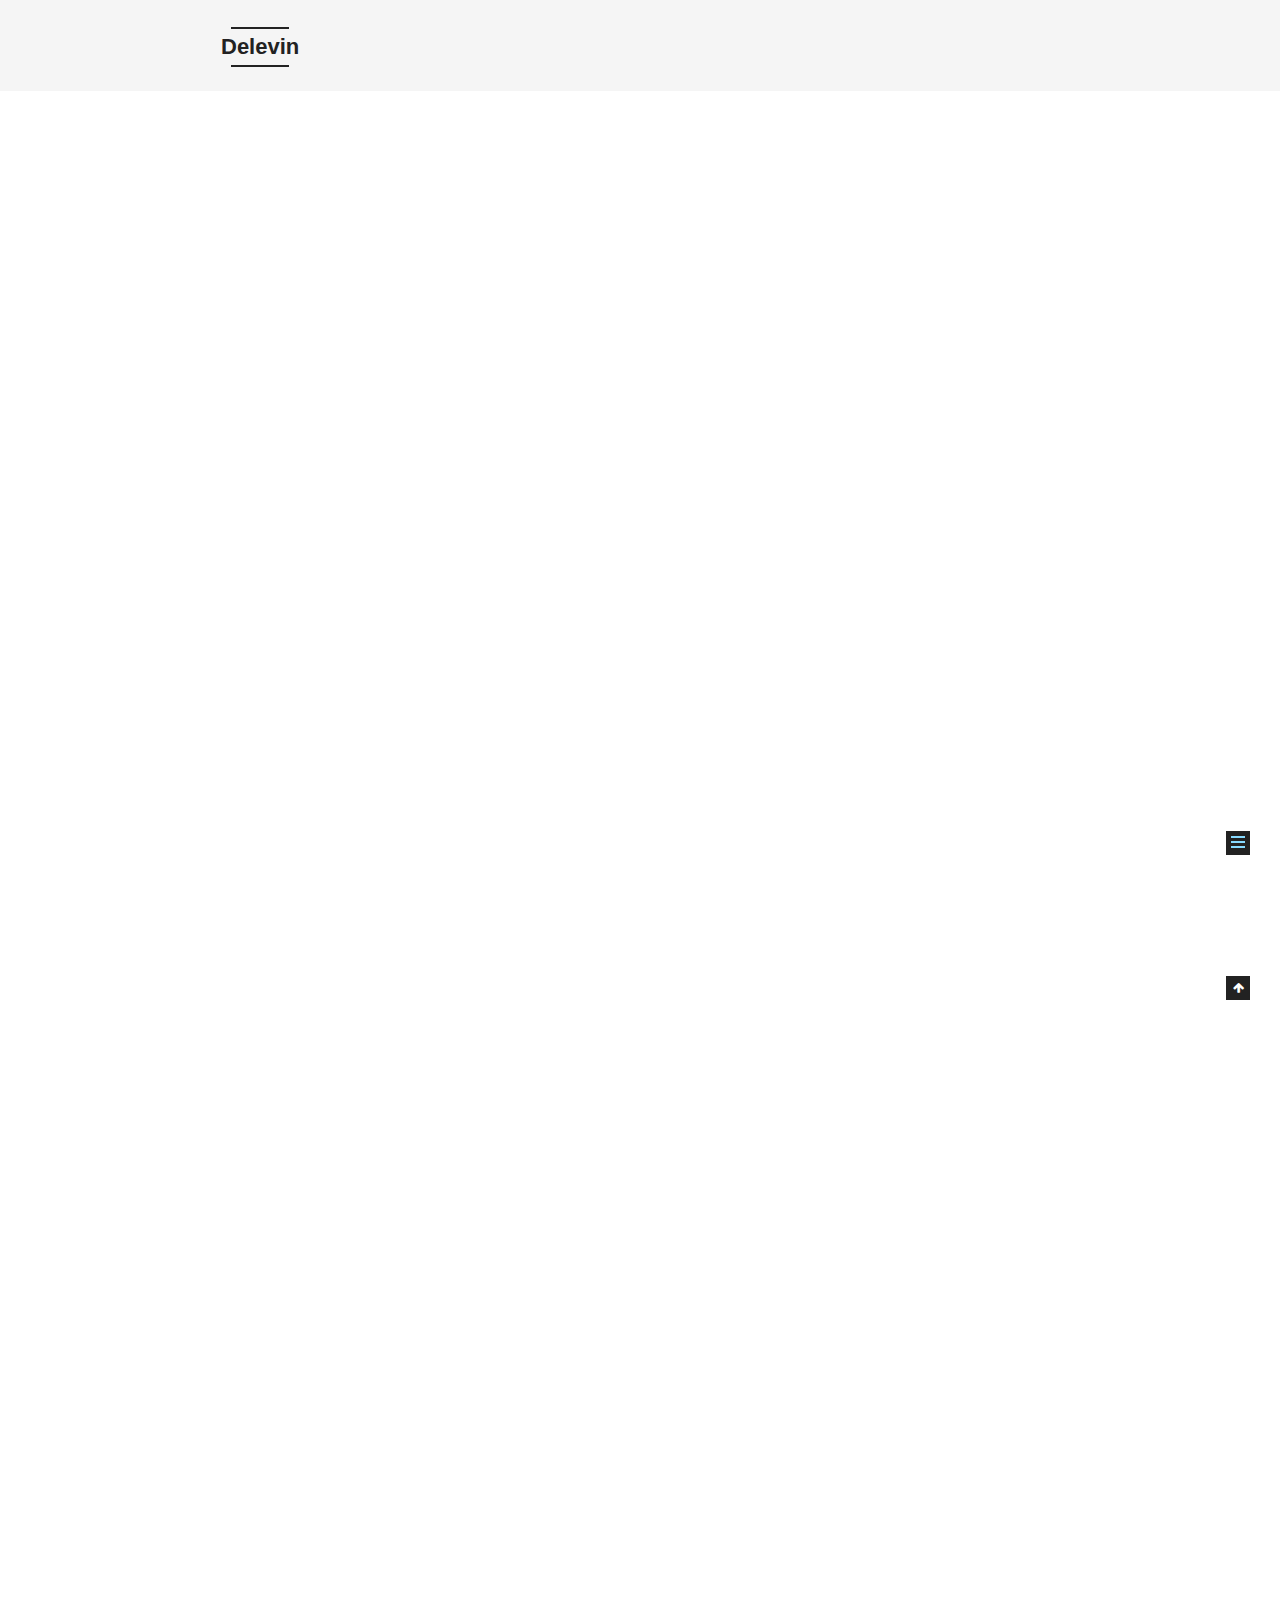
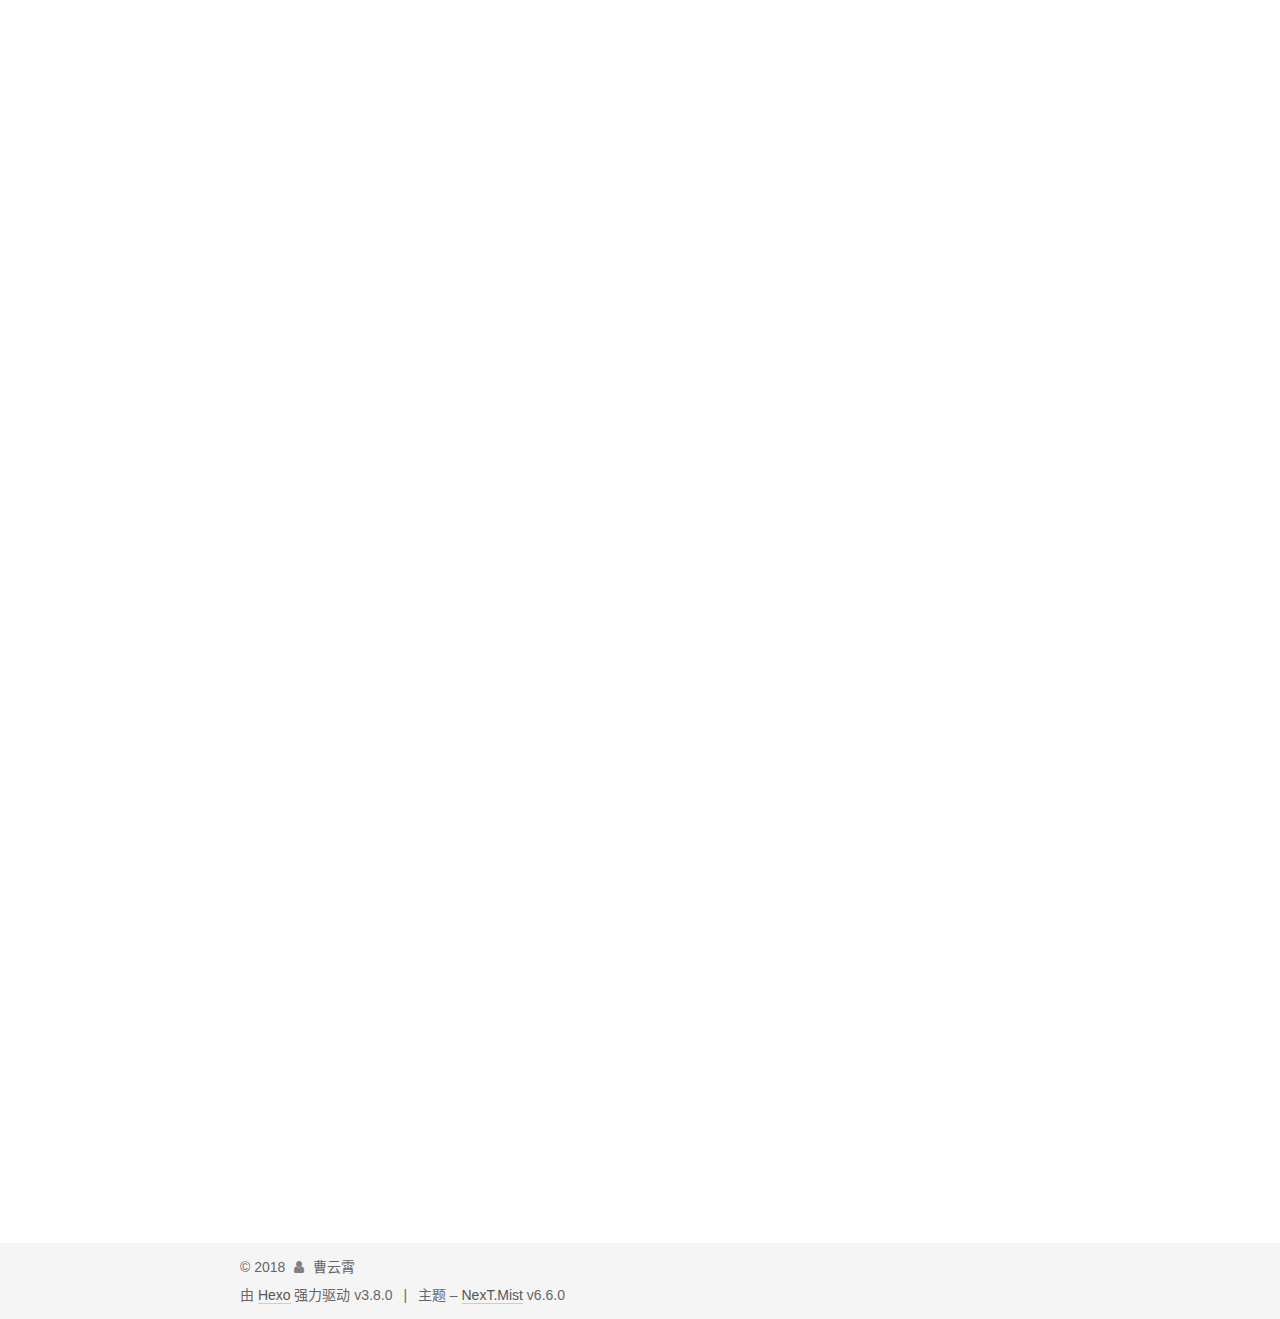
<file: 2018/12/07/如何上传框架到cocoapods/index.html>
<!DOCTYPE html>












  


<html class="theme-next mist use-motion" lang="zh-CN">
<head><meta name="generator" content="Hexo 3.8.0">
  <meta charset="UTF-8">
<meta http-equiv="X-UA-Compatible" content="IE=edge">
<meta name="viewport" content="width=device-width, initial-scale=1, maximum-scale=2">
<meta name="theme-color" content="#222">












<meta http-equiv="Cache-Control" content="no-transform">
<meta http-equiv="Cache-Control" content="no-siteapp">






















<link href="/lib/font-awesome/css/font-awesome.min.css?v=4.6.2" rel="stylesheet" type="text/css">

<link href="/css/main.css?v=6.6.0" rel="stylesheet" type="text/css">


  <link rel="apple-touch-icon" sizes="180x180" href="/images/apple-touch-icon-next.png?v=6.6.0">


  <link rel="icon" type="image/png" sizes="32x32" href="/images/favicon-32x32-next.png?v=6.6.0">


  <link rel="icon" type="image/png" sizes="16x16" href="/images/favicon-16x16-next.png?v=6.6.0">


  <link rel="mask-icon" href="/images/logo.svg?v=6.6.0" color="#222">









<script type="text/javascript" id="hexo.configurations">
  var NexT = window.NexT || {};
  var CONFIG = {
    root: '/',
    scheme: 'Mist',
    version: '6.6.0',
    sidebar: {"position":"left","display":"post","offset":12,"b2t":false,"scrollpercent":false,"onmobile":false},
    fancybox: false,
    fastclick: false,
    lazyload: false,
    tabs: true,
    motion: {"enable":true,"async":false,"transition":{"post_block":"fadeIn","post_header":"slideDownIn","post_body":"slideDownIn","coll_header":"slideLeftIn","sidebar":"slideUpIn"}},
    algolia: {
      applicationID: '',
      apiKey: '',
      indexName: '',
      hits: {"per_page":10},
      labels: {"input_placeholder":"Search for Posts","hits_empty":"We didn't find any results for the search: ${query}","hits_stats":"${hits} results found in ${time} ms"}
    }
  };
</script>


  




  <meta name="description" content="此文章默认您已安装cocoapods 1、先去github创建一个项目，格式如下 2、git clone https://github.com/caoyunxiao/YXProgressHUDView “https://github.com/caoyunxiao/YXProgressHUDView”换成自己的项目地址 3、把需要上传的框架加入工程，并push到github,并为此次提交打上tag，">
<meta property="og:type" content="article">
<meta property="og:title" content="如何上传框架到cocoapods">
<meta property="og:url" content="http://yoursite.com/2018/12/07/如何上传框架到cocoapods/index.html">
<meta property="og:site_name" content="Delevin">
<meta property="og:description" content="此文章默认您已安装cocoapods 1、先去github创建一个项目，格式如下 2、git clone https://github.com/caoyunxiao/YXProgressHUDView “https://github.com/caoyunxiao/YXProgressHUDView”换成自己的项目地址 3、把需要上传的框架加入工程，并push到github,并为此次提交打上tag，">
<meta property="og:locale" content="zh-CN">
<meta property="og:updated_time" content="2018-12-07T07:54:18.675Z">
<meta name="twitter:card" content="summary">
<meta name="twitter:title" content="如何上传框架到cocoapods">
<meta name="twitter:description" content="此文章默认您已安装cocoapods 1、先去github创建一个项目，格式如下 2、git clone https://github.com/caoyunxiao/YXProgressHUDView “https://github.com/caoyunxiao/YXProgressHUDView”换成自己的项目地址 3、把需要上传的框架加入工程，并push到github,并为此次提交打上tag，">






  <link rel="canonical" href="http://yoursite.com/2018/12/07/如何上传框架到cocoapods/">



<script type="text/javascript" id="page.configurations">
  CONFIG.page = {
    sidebar: "",
  };
</script>

  <title>如何上传框架到cocoapods | Delevin</title>
  











  <noscript>
  <style type="text/css">
    .use-motion .motion-element,
    .use-motion .brand,
    .use-motion .menu-item,
    .sidebar-inner,
    .use-motion .post-block,
    .use-motion .pagination,
    .use-motion .comments,
    .use-motion .post-header,
    .use-motion .post-body,
    .use-motion .collection-title { opacity: initial; }

    .use-motion .logo,
    .use-motion .site-title,
    .use-motion .site-subtitle {
      opacity: initial;
      top: initial;
    }

    .use-motion {
      .logo-line-before i { left: initial; }
      .logo-line-after i { right: initial; }
    }
  </style>
</noscript>

</head>

<body itemscope="" itemtype="http://schema.org/WebPage" lang="zh-CN">

  
  
    
  

  <div class="container sidebar-position-left page-post-detail">
    <div class="headband"></div>

    <header id="header" class="header" itemscope="" itemtype="http://schema.org/WPHeader">
      <div class="header-inner"><div class="site-brand-wrapper">
  <div class="site-meta ">
    

    <div class="custom-logo-site-title">
      <a href="/" class="brand" rel="start">
        <span class="logo-line-before"><i></i></span>
        <span class="site-title">Delevin</span>
        <span class="logo-line-after"><i></i></span>
      </a>
    </div>
    
  </div>

  <div class="site-nav-toggle">
    <button aria-label="切换导航栏">
      <span class="btn-bar"></span>
      <span class="btn-bar"></span>
      <span class="btn-bar"></span>
    </button>
  </div>
</div>



<nav class="site-nav">
  
    <ul id="menu" class="menu">
      
        
        
        
          
          <li class="menu-item menu-item-home">

    
    
    
      
    

    

    <a href="/" rel="section"><i class="menu-item-icon fa fa-fw fa-home"></i> <br>首页</a>

  </li>
        
        
        
          
          <li class="menu-item menu-item-archives">

    
    
    
      
    

    

    <a href="/archives/" rel="section"><i class="menu-item-icon fa fa-fw fa-archive"></i> <br>归档</a>

  </li>

      
      
    </ul>
  

  
    

  

  
</nav>



  



</div>
    </header>

    


    <main id="main" class="main">
      <div class="main-inner">
        <div class="content-wrap">
          
          <div id="content" class="content">
            

  <div id="posts" class="posts-expand">
    

  

  
  
  

  

  <article class="post post-type-normal" itemscope="" itemtype="http://schema.org/Article">
  
  
  
  <div class="post-block">
    <link itemprop="mainEntityOfPage" href="http://yoursite.com/2018/12/07/如何上传框架到cocoapods/">

    <span hidden itemprop="author" itemscope="" itemtype="http://schema.org/Person">
      <meta itemprop="name" content="曹云霄">
      <meta itemprop="description" content="">
      <meta itemprop="image" content="/images/avatar.gif">
    </span>

    <span hidden itemprop="publisher" itemscope="" itemtype="http://schema.org/Organization">
      <meta itemprop="name" content="Delevin">
    </span>

    
      <header class="post-header">

        
        
          <h1 class="post-title" itemprop="name headline">如何上传框架到cocoapods
              
            
          </h1>
        

        <div class="post-meta">
          <span class="post-time">

            
            
            

            
              <span class="post-meta-item-icon">
                <i class="fa fa-calendar-o"></i>
              </span>
              
                <span class="post-meta-item-text">发表于</span>
              

              
                
              

              <time title="创建时间：2018-12-07 15:54:07 / 修改时间：15:54:18" itemprop="dateCreated datePublished" datetime="2018-12-07T15:54:07+08:00">2018-12-07</time>
            

            
              

              
            
          </span>

          

          
            
          

          
          

          

          

          

        </div>
      </header>
    

    
    
    
    <div class="post-body" itemprop="articleBody">

      
      

      
        <p>此文章默认您已安装cocoapods</p>
<p>1、先去github创建一个项目，格式如下</p>
<p>2、git clone <a href="https://github.com/caoyunxiao/YXProgressHUDView" target="_blank" rel="noopener">https://github.com/caoyunxiao/YXProgressHUDView</a></p>
<p>“<a href="https://github.com/caoyunxiao/YXProgressHUDView”换成自己的项目地址" target="_blank" rel="noopener">https://github.com/caoyunxiao/YXProgressHUDView”换成自己的项目地址</a></p>
<p>3、把需要上传的框架加入工程，并push到github,并为此次提交打上tag，此tag和下文中podspec文件里source tag 必须一样</p>
<p>git tag ‘1.0.0’</p>
<p>git push –tags</p>
<p>4、创建podspec文件</p>
<p>pod spec create YXProgressHUDView</p>
<p>5、修改podspec文件</p>
<p>Pod::Spec.new do |s|</p>
<p>s.name        = “YXProgressHUDView”</p>
<p>s.version      = “1.0.0”</p>
<p>s.summary      = “An iOS activity indicator view.”</p>
<p>s.description  = &lt;&lt;-DESC</p>
<p>YXProgressHUDView 基于MBProgressHUD的在封装，只为使用更简单</p>
<p>DESC</p>
<p>s.homepage    = “<a href="https://github.com/caoyunxiao/YXProgressHUDView&quot;" target="_blank" rel="noopener">https://github.com/caoyunxiao/YXProgressHUDView&quot;</a></p>
<p>s.license      = { :type =&gt; ‘MIT’, :file =&gt; ‘LICENSE’ }</p>
<p>s.author      = { ‘Matej caoyunxiao’ =&gt; <a href="mailto:&#39;chinacgcgcg@163.com" target="_blank" rel="noopener">&#39;chinacgcgcg@163.com</a>‘ }</p>
<p>s.source      = { :git =&gt; “<a href="https://github.com/caoyunxiao/YXProgressHUDView.git&quot;" target="_blank" rel="noopener">https://github.com/caoyunxiao/YXProgressHUDView.git&quot;</a>, :tag =&gt; “1.0.0” }</p>
<p>s.ios.deployment_target = ‘8.0’</p>
<p>s.tvos.deployment_target = ‘9.0’</p>
<p>s.source_files = “YXProgressHUDView/*.{h,m}”</p>
<p>s.requires_arc = true</p>
<p>s.dependency “MBProgressHUD”, “~&gt; 1.0.0”</p>
<p>s.resources = “YXProgressHUDView/Resources/*.png”</p>
<p>end</p>
<p>6、注册cocoapods账号</p>
<p>pod trunk register 邮箱地址 ‘用户名’ –description=’描述信息’</p>
<p>输入如下命令可查看个人cocoapods账号信息，检查是否注册成功</p>
<p>pod trunk me</p>
<p>7、pod spec lint（检查podspec文件格式是否正确）后面加–verbose可打印详细信息</p>
<p>出现下图时才表示正确无误</p>
<p>8、上传到Cocoapods服务器</p>
<p>pod trunk push YXProgressHUDView.podspec<br>出现下图就表示上传成功</p>
<p>9、更新本地pod依赖库</p>
<p>pod setup</p>
<p>10、使用</p>
<p>pod search YXProgressHUDView,如果搜索不到没关系</p>
<p>直接在podfile文件里使用，如果能成功使用说明没问题。</p>
<p>pod search 解决办法</p>
<p>pod setup成功后会生成~/Library/Caches/CocoaPods/search_index.json文件。</p>
<p>终端输入rm ~/Library/Caches/CocoaPods/search_index.json</p>
<p>删除成功后再执行pod search</p>

      
    </div>

    

    
    
    

    

    
       
    
    

    

    <footer class="post-footer">
      

      
      
      

      
        <div class="post-nav">
          <div class="post-nav-next post-nav-item">
            
              <a href="/2018/12/07/使用YXAlertController/" rel="next" title="使用YXAlertController">
                <i class="fa fa-chevron-left"></i> 使用YXAlertController
              </a>
            
          </div>

          <span class="post-nav-divider"></span>

          <div class="post-nav-prev post-nav-item">
            
          </div>
        </div>
      

      
      
    </footer>
  </div>
  
  
  
  </article>


  </div>


          </div>
          

  



        </div>
        
          
  
  <div class="sidebar-toggle">
    <div class="sidebar-toggle-line-wrap">
      <span class="sidebar-toggle-line sidebar-toggle-line-first"></span>
      <span class="sidebar-toggle-line sidebar-toggle-line-middle"></span>
      <span class="sidebar-toggle-line sidebar-toggle-line-last"></span>
    </div>
  </div>

  <aside id="sidebar" class="sidebar">
    
    <div class="sidebar-inner">

      

      

      <section class="site-overview-wrap sidebar-panel sidebar-panel-active">
        <div class="site-overview">
          <div class="site-author motion-element" itemprop="author" itemscope="" itemtype="http://schema.org/Person">
            
              <p class="site-author-name" itemprop="name">曹云霄</p>
              <p class="site-description motion-element" itemprop="description"></p>
          </div>

          
            <nav class="site-state motion-element">
              
                <div class="site-state-item site-state-posts">
                
                  <a href="/archives/">
                
                    <span class="site-state-item-count">4</span>
                    <span class="site-state-item-name">日志</span>
                  </a>
                </div>
              

              

              
            </nav>
          

          

          

          

          
          

          
            
          
          

        </div>
      </section>

      

      

    </div>
  </aside>


        
      </div>
    </main>

    <footer id="footer" class="footer">
      <div class="footer-inner">
        <div class="copyright">&copy; <span itemprop="copyrightYear">2018</span>
  <span class="with-love" id="animate">
    <i class="fa fa-user"></i>
  </span>
  <span class="author" itemprop="copyrightHolder">曹云霄</span>

  

  
</div>


  <div class="powered-by">由 <a href="https://hexo.io" class="theme-link" rel="noopener" target="_blank">Hexo</a> 强力驱动 v3.8.0</div>



  <span class="post-meta-divider">|</span>



  <div class="theme-info">主题 – <a href="https://theme-next.org" class="theme-link" rel="noopener" target="_blank">NexT.Mist</a> v6.6.0</div>




        








        
      </div>
    </footer>

    
      <div class="back-to-top">
        <i class="fa fa-arrow-up"></i>
        
      </div>
    

    
	
    

    
  </div>

  

<script type="text/javascript">
  if (Object.prototype.toString.call(window.Promise) !== '[object Function]') {
    window.Promise = null;
  }
</script>


























  
  
    <script type="text/javascript" src="/lib/jquery/index.js?v=2.1.3"></script>
  

  
  
    <script type="text/javascript" src="/lib/velocity/velocity.min.js?v=1.2.1"></script>
  

  
  
    <script type="text/javascript" src="/lib/velocity/velocity.ui.min.js?v=1.2.1"></script>
  


  


  <script type="text/javascript" src="/js/src/utils.js?v=6.6.0"></script>

  <script type="text/javascript" src="/js/src/motion.js?v=6.6.0"></script>



  
  

  
  <script type="text/javascript" src="/js/src/scrollspy.js?v=6.6.0"></script>
<script type="text/javascript" src="/js/src/post-details.js?v=6.6.0"></script>



  


  <script type="text/javascript" src="/js/src/bootstrap.js?v=6.6.0"></script>



  



  










  





  

  

  

  

  

  
  

  

  

  

  

  

  

</body>
</html>
</file>
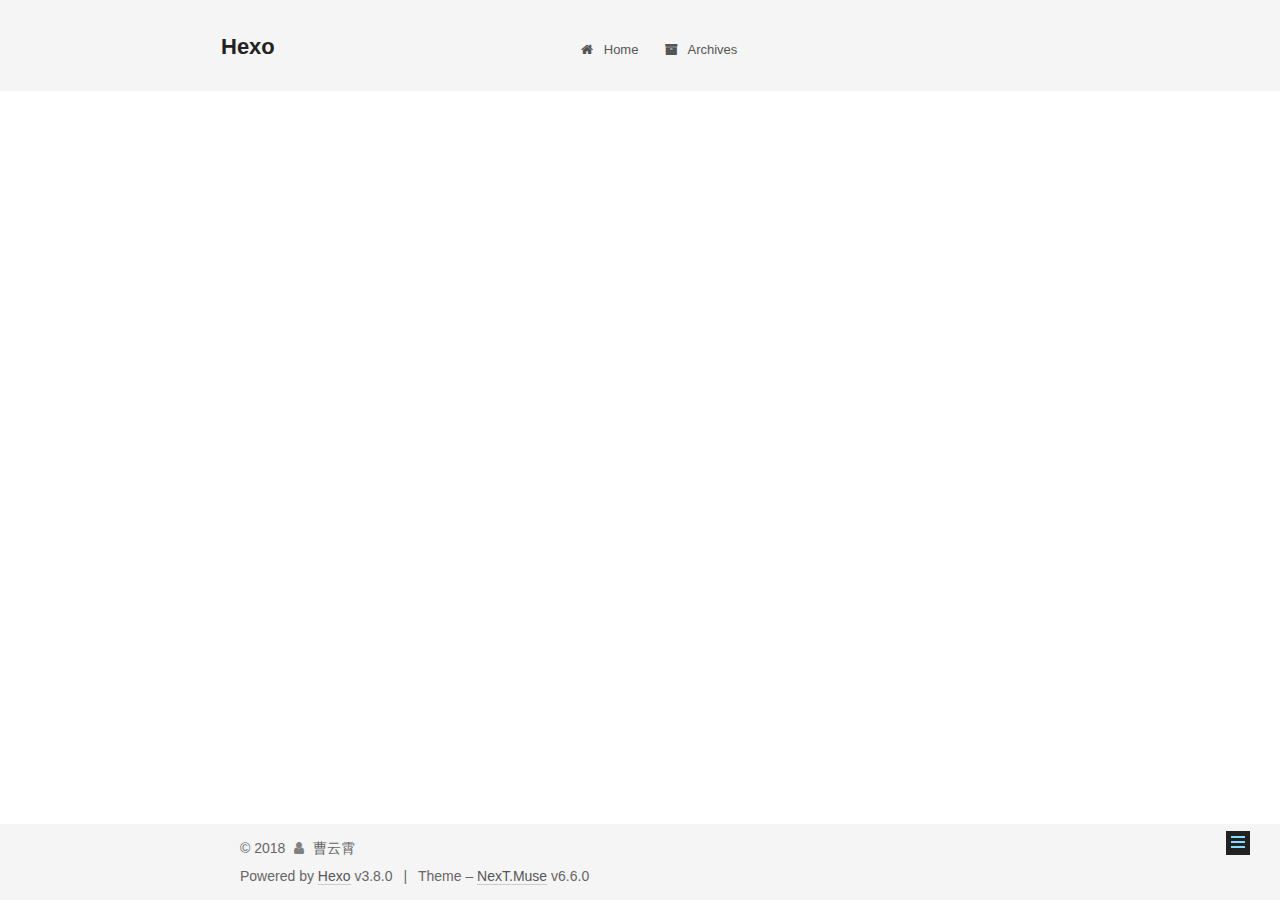
<file: 2018/12/07/测试/index.html>
<!DOCTYPE html>












  


<html class="theme-next muse use-motion" lang="zh-Hans">
<head><meta name="generator" content="Hexo 3.8.0">
  <meta charset="UTF-8">
<meta http-equiv="X-UA-Compatible" content="IE=edge">
<meta name="viewport" content="width=device-width, initial-scale=1, maximum-scale=2">
<meta name="theme-color" content="#222">












<meta http-equiv="Cache-Control" content="no-transform">
<meta http-equiv="Cache-Control" content="no-siteapp">






















<link href="/lib/font-awesome/css/font-awesome.min.css?v=4.6.2" rel="stylesheet" type="text/css">

<link href="/css/main.css?v=6.6.0" rel="stylesheet" type="text/css">


  <link rel="apple-touch-icon" sizes="180x180" href="/images/apple-touch-icon-next.png?v=6.6.0">


  <link rel="icon" type="image/png" sizes="32x32" href="/images/favicon-32x32-next.png?v=6.6.0">


  <link rel="icon" type="image/png" sizes="16x16" href="/images/favicon-16x16-next.png?v=6.6.0">


  <link rel="mask-icon" href="/images/logo.svg?v=6.6.0" color="#222">









<script type="text/javascript" id="hexo.configurations">
  var NexT = window.NexT || {};
  var CONFIG = {
    root: '/',
    scheme: 'Muse',
    version: '6.6.0',
    sidebar: {"position":"left","display":"post","offset":12,"b2t":false,"scrollpercent":false,"onmobile":false},
    fancybox: false,
    fastclick: false,
    lazyload: false,
    tabs: true,
    motion: {"enable":true,"async":false,"transition":{"post_block":"fadeIn","post_header":"slideDownIn","post_body":"slideDownIn","coll_header":"slideLeftIn","sidebar":"slideUpIn"}},
    algolia: {
      applicationID: '',
      apiKey: '',
      indexName: '',
      hits: {"per_page":10},
      labels: {"input_placeholder":"Search for Posts","hits_empty":"We didn't find any results for the search: ${query}","hits_stats":"${hits} results found in ${time} ms"}
    }
  };
</script>


  




  <meta property="og:type" content="article">
<meta property="og:title" content="小灰灰，么么哒">
<meta property="og:url" content="http://yoursite.com/2018/12/07/测试/index.html">
<meta property="og:site_name" content="Hexo">
<meta property="og:locale" content="zh-Hans">
<meta property="og:updated_time" content="2018-12-07T05:29:18.704Z">
<meta name="twitter:card" content="summary">
<meta name="twitter:title" content="小灰灰，么么哒">






  <link rel="canonical" href="http://yoursite.com/2018/12/07/测试/">



<script type="text/javascript" id="page.configurations">
  CONFIG.page = {
    sidebar: "",
  };
</script>

  <title>小灰灰，么么哒 | Hexo</title>
  











  <noscript>
  <style type="text/css">
    .use-motion .motion-element,
    .use-motion .brand,
    .use-motion .menu-item,
    .sidebar-inner,
    .use-motion .post-block,
    .use-motion .pagination,
    .use-motion .comments,
    .use-motion .post-header,
    .use-motion .post-body,
    .use-motion .collection-title { opacity: initial; }

    .use-motion .logo,
    .use-motion .site-title,
    .use-motion .site-subtitle {
      opacity: initial;
      top: initial;
    }

    .use-motion {
      .logo-line-before i { left: initial; }
      .logo-line-after i { right: initial; }
    }
  </style>
</noscript>

</head>

<body itemscope="" itemtype="http://schema.org/WebPage" lang="zh-Hans">

  
  
    
  

  <div class="container sidebar-position-left page-post-detail">
    <div class="headband"></div>

    <header id="header" class="header" itemscope="" itemtype="http://schema.org/WPHeader">
      <div class="header-inner"><div class="site-brand-wrapper">
  <div class="site-meta ">
    

    <div class="custom-logo-site-title">
      <a href="/" class="brand" rel="start">
        <span class="logo-line-before"><i></i></span>
        <span class="site-title">Hexo</span>
        <span class="logo-line-after"><i></i></span>
      </a>
    </div>
    
  </div>

  <div class="site-nav-toggle">
    <button aria-label="Toggle navigation bar">
      <span class="btn-bar"></span>
      <span class="btn-bar"></span>
      <span class="btn-bar"></span>
    </button>
  </div>
</div>



<nav class="site-nav">
  
    <ul id="menu" class="menu">
      
        
        
        
          
          <li class="menu-item menu-item-home">

    
    
    
      
    

    

    <a href="/" rel="section"><i class="menu-item-icon fa fa-fw fa-home"></i> <br>Home</a>

  </li>
        
        
        
          
          <li class="menu-item menu-item-archives">

    
    
    
      
    

    

    <a href="/archives/" rel="section"><i class="menu-item-icon fa fa-fw fa-archive"></i> <br>Archives</a>

  </li>

      
      
    </ul>
  

  
    

  

  
</nav>



  



</div>
    </header>

    


    <main id="main" class="main">
      <div class="main-inner">
        <div class="content-wrap">
          
          <div id="content" class="content">
            

  <div id="posts" class="posts-expand">
    

  

  
  
  

  

  <article class="post post-type-normal" itemscope="" itemtype="http://schema.org/Article">
  
  
  
  <div class="post-block">
    <link itemprop="mainEntityOfPage" href="http://yoursite.com/2018/12/07/测试/">

    <span hidden itemprop="author" itemscope="" itemtype="http://schema.org/Person">
      <meta itemprop="name" content="曹云霄">
      <meta itemprop="description" content="">
      <meta itemprop="image" content="/images/avatar.gif">
    </span>

    <span hidden itemprop="publisher" itemscope="" itemtype="http://schema.org/Organization">
      <meta itemprop="name" content="Hexo">
    </span>

    
      <header class="post-header">

        
        
          <h1 class="post-title" itemprop="name headline">小灰灰，么么哒
              
            
          </h1>
        

        <div class="post-meta">
          <span class="post-time">

            
            
            

            
              <span class="post-meta-item-icon">
                <i class="fa fa-calendar-o"></i>
              </span>
              
                <span class="post-meta-item-text">Posted on</span>
              

              
                
              

              <time title="Created: 2018-12-07 12:09:05 / Modified: 13:29:18" itemprop="dateCreated datePublished" datetime="2018-12-07T12:09:05+08:00">2018-12-07</time>
            

            
              

              
            
          </span>

          

          
            
          

          
          

          

          

          

        </div>
      </header>
    

    
    
    
    <div class="post-body" itemprop="articleBody">

      
      

      
        
      
    </div>

    

    
    
    

    

    
       
    
    

    

    <footer class="post-footer">
      

      
      
      

      

      
      
    </footer>
  </div>
  
  
  
  </article>


  </div>


          </div>
          

  



        </div>
        
          
  
  <div class="sidebar-toggle">
    <div class="sidebar-toggle-line-wrap">
      <span class="sidebar-toggle-line sidebar-toggle-line-first"></span>
      <span class="sidebar-toggle-line sidebar-toggle-line-middle"></span>
      <span class="sidebar-toggle-line sidebar-toggle-line-last"></span>
    </div>
  </div>

  <aside id="sidebar" class="sidebar">
    
    <div class="sidebar-inner">

      

      

      <section class="site-overview-wrap sidebar-panel sidebar-panel-active">
        <div class="site-overview">
          <div class="site-author motion-element" itemprop="author" itemscope="" itemtype="http://schema.org/Person">
            
              <p class="site-author-name" itemprop="name">曹云霄</p>
              <p class="site-description motion-element" itemprop="description"></p>
          </div>

          
            <nav class="site-state motion-element">
              
                <div class="site-state-item site-state-posts">
                
                  <a href="/archives/">
                
                    <span class="site-state-item-count">1</span>
                    <span class="site-state-item-name">posts</span>
                  </a>
                </div>
              

              

              
            </nav>
          

          

          

          

          
          

          
            
          
          

        </div>
      </section>

      

      

    </div>
  </aside>


        
      </div>
    </main>

    <footer id="footer" class="footer">
      <div class="footer-inner">
        <div class="copyright">&copy; <span itemprop="copyrightYear">2018</span>
  <span class="with-love" id="animate">
    <i class="fa fa-user"></i>
  </span>
  <span class="author" itemprop="copyrightHolder">曹云霄</span>

  

  
</div>


  <div class="powered-by">Powered by <a href="https://hexo.io" class="theme-link" rel="noopener" target="_blank">Hexo</a> v3.8.0</div>



  <span class="post-meta-divider">|</span>



  <div class="theme-info">Theme – <a href="https://theme-next.org" class="theme-link" rel="noopener" target="_blank">NexT.Muse</a> v6.6.0</div>




        








        
      </div>
    </footer>

    
      <div class="back-to-top">
        <i class="fa fa-arrow-up"></i>
        
      </div>
    

    
	
    

    
  </div>

  

<script type="text/javascript">
  if (Object.prototype.toString.call(window.Promise) !== '[object Function]') {
    window.Promise = null;
  }
</script>


























  
  
    <script type="text/javascript" src="/lib/jquery/index.js?v=2.1.3"></script>
  

  
  
    <script type="text/javascript" src="/lib/velocity/velocity.min.js?v=1.2.1"></script>
  

  
  
    <script type="text/javascript" src="/lib/velocity/velocity.ui.min.js?v=1.2.1"></script>
  


  


  <script type="text/javascript" src="/js/src/utils.js?v=6.6.0"></script>

  <script type="text/javascript" src="/js/src/motion.js?v=6.6.0"></script>



  
  

  
  <script type="text/javascript" src="/js/src/scrollspy.js?v=6.6.0"></script>
<script type="text/javascript" src="/js/src/post-details.js?v=6.6.0"></script>



  


  <script type="text/javascript" src="/js/src/bootstrap.js?v=6.6.0"></script>



  



  










  





  

  

  

  

  

  
  

  

  

  

  

  

  

</body>
</html>
</file>
<file: css/main.css>
/* normalize.css v3.0.2 | MIT License | git.io/normalize */
html {
  font-family: sans-serif; /* 1 */
  -ms-text-size-adjust: 100%; /* 2 */
  -webkit-text-size-adjust: 100%; /* 2 */
}
body {
  margin: 0;
}
article,
aside,
details,
figcaption,
figure,
footer,
header,
hgroup,
main,
menu,
nav,
section,
summary {
  display: block;
}
audio,
canvas,
progress,
video {
  display: inline-block; /* 1 */
  vertical-align: baseline; /* 2 */
}
audio:not([controls]) {
  display: none;
  height: 0;
}
[hidden],
template {
  display: none;
}
a {
  background-color: transparent;
}
a:active,
a:hover {
  outline: 0;
}
abbr[title] {
  border-bottom: 1px dotted;
}
b,
strong {
  font-weight: bold;
}
dfn {
  font-style: italic;
}
h1 {
  font-size: 2em;
  margin: 0.67em 0;
}
mark {
  background: #ff0;
  color: #000;
}
small {
  font-size: 80%;
}
sub,
sup {
  font-size: 75%;
  line-height: 0;
  position: relative;
  vertical-align: baseline;
}
sup {
  top: -0.5em;
}
sub {
  bottom: -0.25em;
}
img {
  border: 0;
}
svg:not(:root) {
  overflow: hidden;
}
figure {
  margin: 1em 40px;
}
hr {
  -moz-box-sizing: content-box;
  box-sizing: content-box;
  height: 0;
}
pre {
  overflow: auto;
}
code,
kbd,
pre,
samp {
  font-family: monospace, monospace;
  font-size: 1em;
}
button,
input,
optgroup,
select,
textarea {
  color: inherit; /* 1 */
  font: inherit; /* 2 */
  margin: 0; /* 3 */
}
button {
  overflow: visible;
}
button,
select {
  text-transform: none;
}
button,
html input[type="button"],
input[type="reset"],
input[type="submit"] {
  -webkit-appearance: button; /* 2 */
  cursor: pointer; /* 3 */
}
button[disabled],
html input[disabled] {
  cursor: default;
}
button::-moz-focus-inner,
input::-moz-focus-inner {
  border: 0;
  padding: 0;
}
input {
  line-height: normal;
}
input[type="checkbox"],
input[type="radio"] {
  box-sizing: border-box; /* 1 */
  padding: 0; /* 2 */
}
input[type="number"]::-webkit-inner-spin-button,
input[type="number"]::-webkit-outer-spin-button {
  height: auto;
}
input[type="search"] {
  -webkit-appearance: textfield; /* 1 */
  -moz-box-sizing: content-box;
  -webkit-box-sizing: content-box; /* 2 */
  box-sizing: content-box;
}
input[type="search"]::-webkit-search-cancel-button,
input[type="search"]::-webkit-search-decoration {
  -webkit-appearance: none;
}
fieldset {
  border: 1px solid #c0c0c0;
  margin: 0 2px;
  padding: 0.35em 0.625em 0.75em;
}
legend {
  border: 0; /* 1 */
  padding: 0; /* 2 */
}
textarea {
  overflow: auto;
}
optgroup {
  font-weight: bold;
}
table {
  border-collapse: collapse;
  border-spacing: 0;
}
td,
th {
  padding: 0;
}
::selection {
  background: #262a30;
  color: #fff;
}
body {
  position: relative;
  font-family: 'Lato', "PingFang SC", "Microsoft YaHei", sans-serif;
  font-size: 14px;
  line-height: 2;
  color: #555;
  background: #fff;
}
@media (max-width: 767px) {
  body {
    padding-right: 0 !important;
  }
}
@media (min-width: 768px) and (max-width: 991px) {
  body {
    padding-right: 0 !important;
  }
}
@media (min-width: 1200px) {
  body {
    font-size: 16px;
  }
}
h1,
h2,
h3,
h4,
h5,
h6 {
  margin: 0;
  padding: 0;
  font-weight: bold;
  line-height: 1.5;
  font-family: 'Lato', "PingFang SC", "Microsoft YaHei", sans-serif;
}
h1,
h2,
h3,
h4,
h5,
h6 {
  margin: 20px 0 15px;
}
h1 {
  font-size: 24px;
}
@media (max-width: 767px) {
  h1 {
    font-size: 20px;
  }
}
h2 {
  font-size: 22px;
}
@media (max-width: 767px) {
  h2 {
    font-size: 18px;
  }
}
h3 {
  font-size: 20px;
}
@media (max-width: 767px) {
  h3 {
    font-size: 16px;
  }
}
h4 {
  font-size: 18px;
}
@media (max-width: 767px) {
  h4 {
    font-size: 14px;
  }
}
h5 {
  font-size: 16px;
}
@media (max-width: 767px) {
  h5 {
    font-size: 12px;
  }
}
h6 {
  font-size: 14px;
}
@media (max-width: 767px) {
  h6 {
    font-size: 10px;
  }
}
p {
  margin: 0 0 20px 0;
}
a,
span.exturl {
  overflow-wrap: break-word;
  word-wrap: break-word;
  background-color: transparent;
  color: #555;
  text-decoration: none;
  outline: none;
  border-bottom: 1px solid #999;
  cursor: pointer;
}
a:hover,
span.exturl:hover {
  color: #222;
  border-bottom-color: #222;
}
blockquote {
  margin: 0;
  padding: 0;
}
img {
  display: block;
  margin: auto;
  max-width: 100%;
  height: auto;
}
hr {
  margin: 40px 0;
  height: 3px;
  border: none;
  background-color: #ddd;
  background-image: repeating-linear-gradient(-45deg, #fff, #fff 4px, transparent 4px, transparent 8px);
}
blockquote {
  padding: 0 15px;
  color: #666;
  border-left: 4px solid #ddd;
}
blockquote cite::before {
  content: "-";
  padding: 0 5px;
}
dt {
  font-weight: 700;
}
dd {
  margin: 0;
  padding: 0;
}
kbd {
  border: 1px solid #ccc;
  border-radius: 0.2em;
  box-shadow: 0.1em 0.1em 0.2em rgba(0,0,0,0.1);
  background-color: #f9f9f9;
  font-family: inherit;
  background-image: -webkit-linear-gradient(top, #eee, #fff, #eee);
  padding: 0.1em 0.3em;
  white-space: nowrap;
}
.text-left {
  text-align: left;
}
.text-center {
  text-align: center;
}
.text-right {
  text-align: right;
}
.text-justify {
  text-align: justify;
}
.text-nowrap {
  white-space: nowrap;
}
.text-lowercase {
  text-transform: lowercase;
}
.text-uppercase {
  text-transform: uppercase;
}
.text-capitalize {
  text-transform: capitalize;
}
.center-block {
  display: block;
  margin-left: auto;
  margin-right: auto;
}
.clearfix:before,
.clearfix:after {
  content: " ";
  display: table;
}
.clearfix:after {
  clear: both;
}
.pullquote {
  width: 45%;
}
.pullquote.left {
  float: left;
  margin-left: 5px;
  margin-right: 10px;
}
.pullquote.right {
  float: right;
  margin-left: 10px;
  margin-right: 5px;
}
.affix.affix.affix {
  position: fixed;
}
.translation {
  margin-top: -20px;
  font-size: 14px;
  color: #999;
}
.scrollbar-measure {
  width: 100px;
  height: 100px;
  overflow: scroll;
  position: absolute;
  top: -9999px;
}
.use-motion .motion-element {
  opacity: 0;
}
table {
  margin: 20px 0;
  width: 100%;
  border-collapse: collapse;
  border-spacing: 0;
  border: 1px solid #ddd;
  font-size: 14px;
  word-break: break-all;
}
table>tbody>tr:nth-of-type(odd) {
  background-color: #f9f9f9;
}
table>tbody>tr:hover {
  background-color: #f5f5f5;
}
caption,
th,
td {
  padding: 8px;
  text-align: left;
  vertical-align: middle;
  font-weight: normal;
}
th,
td {
  border-bottom: 3px solid #ddd;
  border-right: 1px solid #eee;
}
th {
  padding-bottom: 10px;
  font-weight: 700;
}
td {
  border-bottom-width: 1px;
}
html,
body {
  height: 100%;
}
.container {
  position: relative;
  min-height: 100%;
}
.header-inner {
  margin: 0 auto;
  padding: 100px 0 70px;
  width: 700px;
}
@media (min-width: 1200px) {
  .container .header-inner {
    width: 800px;
  }
}
@media (min-width: 1600px) {
  .container .header-inner {
    width: 900px;
  }
}
.main {
  padding-bottom: 150px;
}
.main-inner {
  margin: 0 auto;
  width: 700px;
}
@media (min-width: 1200px) {
  .container .main-inner {
    width: 800px;
  }
}
@media (min-width: 1600px) {
  .container .main-inner {
    width: 900px;
  }
}
.footer {
  position: absolute;
  left: 0;
  bottom: 0;
  width: 100%;
  min-height: 50px;
}
.footer-inner {
  box-sizing: border-box;
  margin: 20px auto;
  width: 700px;
}
@media (min-width: 1200px) {
  .container .footer-inner {
    width: 800px;
  }
}
@media (min-width: 1600px) {
  .container .footer-inner {
    width: 900px;
  }
}
pre,
.highlight {
  overflow: auto;
  margin: 20px 0;
  padding: 0;
  font-size: 14px;
  color: #c5c8c6;
  background: #1d1f21;
  line-height: 1.6;
}
pre,
code {
  font-family: consolas, Menlo, "PingFang SC", "Microsoft YaHei", monospace;
}
code {
  overflow-wrap: break-word;
  word-wrap: break-word;
  padding: 2px 4px;
  color: #555;
  background: #eee;
  border-radius: 3px;
  font-size: 14px;
}
pre {
  padding: 10px;
}
pre code {
  padding: 0;
  color: #c5c8c6;
  background: none;
  text-shadow: none;
}
.highlight {
  border-radius: 1px;
}
.highlight pre {
  border: none;
  margin: 0;
  padding: 10px 0;
}
.highlight table {
  margin: 0;
  width: auto;
  border: none;
}
.highlight td {
  border: none;
  padding: 0;
}
.highlight figcaption {
  font-size: 1em;
  color: #c5c8c6;
  line-height: 1em;
  margin-bottom: 1em;
  margin: 0em;
  padding: 0.5em;
  background: #eee;
  border-bottom: 1px solid #e9e9e9;
}
.highlight figcaption:before,
.highlight figcaption:after {
  content: " ";
  display: table;
}
.highlight figcaption:after {
  clear: both;
}
.highlight figcaption a {
  float: right;
  color: #c5c8c6;
}
.highlight figcaption a:hover {
  border-bottom-color: #c5c8c6;
}
.highlight .gutter pre {
  padding-left: 10px;
  padding-right: 10px;
  color: #888f96;
  text-align: right;
  background-color: #000;
}
.highlight .code pre {
  width: 100%;
  padding-left: 10px;
  padding-right: 10px;
  background-color: #1d1f21;
}
.highlight .line {
  height: 20px;
}
.gutter {
  -webkit-user-select: none;
  -moz-user-select: none;
  -ms-user-select: none;
  user-select: none;
}
.gist table {
  width: auto;
}
.gist table td {
  border: none;
}
pre .deletion {
  background: #008000;
}
pre .addition {
  background: #800000;
}
pre .meta {
  color: #b294bb;
}
pre .comment {
  color: #969896;
}
pre .variable,
pre .attribute,
pre .tag,
pre .name,
pre .regexp,
pre .ruby .constant,
pre .xml .tag .title,
pre .xml .pi,
pre .xml .doctype,
pre .html .doctype,
pre .css .id,
pre .css .class,
pre .css .pseudo {
  color: #c66;
}
pre .number,
pre .preprocessor,
pre .built_in,
pre .builtin-name,
pre .literal,
pre .params,
pre .constant,
pre .command {
  color: #de935f;
}
pre .ruby .class .title,
pre .css .rules .attribute,
pre .string,
pre .symbol,
pre .value,
pre .inheritance,
pre .header,
pre .ruby .symbol,
pre .xml .cdata,
pre .special,
pre .formula {
  color: #b5bd68;
}
pre .title,
pre .css .hexcolor {
  color: #8abeb7;
}
pre .function,
pre .python .decorator,
pre .python .title,
pre .ruby .function .title,
pre .ruby .title .keyword,
pre .perl .sub,
pre .javascript .title,
pre .coffeescript .title {
  color: #81a2be;
}
pre .keyword,
pre .javascript .function {
  color: #b294bb;
}
.posts-expand .post-body img.full-image {
  border: none;
}
.blockquote-center,
.page-home .post-type-quote blockquote,
.page-post-detail .post-type-quote blockquote {
  position: relative;
  margin: 40px 0;
  padding: 0;
  border-left: none;
  text-align: center;
}
.blockquote-center::before,
.page-home .post-type-quote blockquote::before,
.page-post-detail .post-type-quote blockquote::before,
.blockquote-center::after,
.page-home .post-type-quote blockquote::after,
.page-post-detail .post-type-quote blockquote::after {
  position: absolute;
  content: ' ';
  display: block;
  width: 100%;
  height: 24px;
  opacity: 0.2;
  background-repeat: no-repeat;
  background-position: 0 -6px;
  background-size: 22px 22px;
}
.blockquote-center::before,
.page-home .post-type-quote blockquote::before,
.page-post-detail .post-type-quote blockquote::before {
  top: -20px;
  background-image: url("../images/quote-l.svg");
  border-top: 1px solid #ccc;
}
.blockquote-center::after,
.page-home .post-type-quote blockquote::after,
.page-post-detail .post-type-quote blockquote::after {
  bottom: -20px;
  background-image: url("../images/quote-r.svg");
  border-bottom: 1px solid #ccc;
  background-position: 100% 8px;
}
.blockquote-center p,
.page-home .post-type-quote blockquote p,
.page-post-detail .post-type-quote blockquote p,
.blockquote-center div,
.page-home .post-type-quote blockquote div,
.page-post-detail .post-type-quote blockquote div {
  text-align: center;
}
.post .post-body .group-picture img {
  box-sizing: border-box;
  padding: 0 3px;
  border: none;
}
.post .group-picture-row {
  overflow: hidden;
  margin-top: 6px;
}
.post .group-picture-row:first-child {
  margin-top: 0;
}
.post .group-picture-column {
  float: left;
}
.page-post-detail .post-body .group-picture-column {
  float: none;
  margin-top: 10px;
  width: auto !important;
}
.page-post-detail .post-body .group-picture-column img {
  margin: 0 auto;
}
.page-archive .group-picture-container {
  overflow: hidden;
}
.page-archive .group-picture-row {
  float: left;
}
.page-archive .group-picture-row:first-child {
  margin-top: 6px;
}
.page-archive .group-picture-column {
  max-width: 150px;
  max-height: 150px;
}
.post-body .note {
  position: relative;
  padding: 15px;
  margin-bottom: 20px;
  border: 1px solid #eee;
  border-left-width: 5px;
  border-radius: 3px;
}
.post-body .note h2,
.post-body .note h3,
.post-body .note h4,
.post-body .note h5,
.post-body .note h6 {
  margin-top: 0;
  margin-bottom: 0;
  border-bottom: initial;
  padding-top: 0 !important;
}
.post-body .note p:first-child,
.post-body .note ul:first-child,
.post-body .note ol:first-child,
.post-body .note table:first-child,
.post-body .note pre:first-child,
.post-body .note blockquote:first-child {
  margin-top: 0;
}
.post-body .note p:last-child,
.post-body .note ul:last-child,
.post-body .note ol:last-child,
.post-body .note table:last-child,
.post-body .note pre:last-child,
.post-body .note blockquote:last-child {
  margin-bottom: 0;
}
.post-body .note.default {
  border-left-color: #777;
}
.post-body .note.default h2,
.post-body .note.default h3,
.post-body .note.default h4,
.post-body .note.default h5,
.post-body .note.default h6 {
  color: #777;
}
.post-body .note.primary {
  border-left-color: #6f42c1;
}
.post-body .note.primary h2,
.post-body .note.primary h3,
.post-body .note.primary h4,
.post-body .note.primary h5,
.post-body .note.primary h6 {
  color: #6f42c1;
}
.post-body .note.info {
  border-left-color: #428bca;
}
.post-body .note.info h2,
.post-body .note.info h3,
.post-body .note.info h4,
.post-body .note.info h5,
.post-body .note.info h6 {
  color: #428bca;
}
.post-body .note.success {
  border-left-color: #5cb85c;
}
.post-body .note.success h2,
.post-body .note.success h3,
.post-body .note.success h4,
.post-body .note.success h5,
.post-body .note.success h6 {
  color: #5cb85c;
}
.post-body .note.warning {
  border-left-color: #f0ad4e;
}
.post-body .note.warning h2,
.post-body .note.warning h3,
.post-body .note.warning h4,
.post-body .note.warning h5,
.post-body .note.warning h6 {
  color: #f0ad4e;
}
.post-body .note.danger {
  border-left-color: #d9534f;
}
.post-body .note.danger h2,
.post-body .note.danger h3,
.post-body .note.danger h4,
.post-body .note.danger h5,
.post-body .note.danger h6 {
  color: #d9534f;
}
.post-body .label {
  display: inline;
  padding: 0 2px;
  white-space: nowrap;
}
.post-body .label.default {
  background-color: #f0f0f0;
}
.post-body .label.primary {
  background-color: #efe6f7;
}
.post-body .label.info {
  background-color: #e5f2f8;
}
.post-body .label.success {
  background-color: #e7f4e9;
}
.post-body .label.warning {
  background-color: #fcf6e1;
}
.post-body .label.danger {
  background-color: #fae8eb;
}
.post-body .tabs {
  position: relative;
  display: block;
  margin-bottom: 20px;
  padding-top: 10px;
}
.post-body .tabs ul.nav-tabs {
  margin: 0;
  padding: 0;
  display: flex;
  margin-bottom: -1px;
}
@media (max-width: 413px) {
  .post-body .tabs ul.nav-tabs {
    display: block;
    margin-bottom: 5px;
  }
}
.post-body .tabs ul.nav-tabs li.tab {
  list-style-type: none !important;
  margin: 0 0.25em 0 0;
  border-top: 3px solid transparent;
  border-left: 1px solid transparent;
  border-right: 1px solid transparent;
}
@media (max-width: 413px) {
  .post-body .tabs ul.nav-tabs li.tab {
    margin: initial;
    border-top: 1px solid transparent;
    border-left: 3px solid transparent;
    border-right: 1px solid transparent;
    border-bottom: 1px solid transparent;
  }
}
.post-body .tabs ul.nav-tabs li.tab a {
  outline: 0;
  border-bottom: initial;
  display: block;
  line-height: 1.8em;
  padding: 0.25em 0.75em;
  transition-duration: 0.2s;
  transition-timing-function: ease-out;
  transition-delay: 0s;
}
.post-body .tabs ul.nav-tabs li.tab a i {
  width: 1.285714285714286em;
}
.post-body .tabs ul.nav-tabs li.tab.active {
  border-top: 3px solid #fc6423;
  border-left: 1px solid #ddd;
  border-right: 1px solid #ddd;
  background-color: #fff;
}
@media (max-width: 413px) {
  .post-body .tabs ul.nav-tabs li.tab.active {
    border-top: 1px solid #ddd;
    border-left: 3px solid #fc6423;
    border-right: 1px solid #ddd;
    border-bottom: 1px solid #ddd;
  }
}
.post-body .tabs ul.nav-tabs li.tab.active a {
  cursor: default;
  color: #555;
}
.post-body .tabs .tab-content {
  background-color: #fff;
}
.post-body .tabs .tab-content .tab-pane {
  border: 1px solid #ddd;
  padding: 20px 20px 0 20px;
}
.post-body .tabs .tab-content .tab-pane:not(.active) {
  display: none !important;
}
.post-body .tabs .tab-content .tab-pane.active {
  display: block !important;
}
.btn {
  display: inline-block;
  padding: 0 20px;
  font-size: 14px;
  color: #555;
  background: transparent;
  border: 2px solid #222;
  text-decoration: none;
  border-radius: 0;
  transition-property: background-color;
  transition-duration: 0.2s;
  transition-timing-function: ease-in-out;
  transition-delay: 0s;
  line-height: 2;
}
.btn:hover {
  border-color: #222;
  color: #222;
  background: #fff;
}
.btn +.btn {
  margin: 0 0 8px 8px;
}
.btn .fa-fw {
  width: 1.285714285714286em;
  text-align: left;
}
.btn-bar {
  display: block;
  width: 22px;
  height: 2px;
  background: #555;
  border-radius: 1px;
}
.btn-bar+.btn-bar {
  margin-top: 4px;
}
.pagination {
  margin: 120px 0 40px;
  text-align: center;
  border-top: 1px solid #eee;
}
.page-number-basic,
.pagination .prev,
.pagination .next,
.pagination .page-number,
.pagination .space {
  display: inline-block;
  position: relative;
  top: -1px;
  margin: 0 10px;
  padding: 0 11px;
}
@media (max-width: 767px) {
  .page-number-basic,
  .pagination .prev,
  .pagination .next,
  .pagination .page-number,
  .pagination .space {
    margin: 0 5px;
  }
}
.pagination .prev,
.pagination .next,
.pagination .page-number {
  border-bottom: 0;
  border-top: 1px solid #eee;
  transition-property: border-color;
  transition-duration: 0.2s;
  transition-timing-function: ease-in-out;
  transition-delay: 0s;
}
.pagination .prev:hover,
.pagination .next:hover,
.pagination .page-number:hover {
  border-top-color: #222;
}
.pagination .space {
  padding: 0;
  margin: 0;
}
.pagination .prev {
  margin-left: 0;
}
.pagination .next {
  margin-right: 0;
}
.pagination .page-number.current {
  color: #fff;
  background: #ccc;
  border-top-color: #ccc;
}
@media (max-width: 767px) {
  .pagination {
    border-top: none;
  }
  .pagination .prev,
  .pagination .next,
  .pagination .page-number {
    margin-bottom: 10px;
    border-top: 0;
    border-bottom: 1px solid #eee;
    padding: 0 10px;
  }
  .pagination .prev:hover,
  .pagination .next:hover,
  .pagination .page-number:hover {
    border-bottom-color: #222;
  }
}
.comments {
  margin: 60px 20px 0;
}
.tag-cloud {
  text-align: center;
}
.tag-cloud a {
  display: inline-block;
  margin: 10px;
}
.back-to-top {
  box-sizing: border-box;
  position: fixed;
  bottom: -100px;
  right: 30px;
  z-index: 1050;
  padding: 0 6px;
  width: 24px;
  background: #222;
  font-size: 12px;
  opacity: 1;
  color: #fff;
  cursor: pointer;
  text-align: center;
  -webkit-transform: translateZ(0);
  transition-property: bottom;
  transition-duration: 0.2s;
  transition-timing-function: ease-in-out;
  transition-delay: 0s;
}
@media (min-width: 768px) and (max-width: 991px) {
  .back-to-top {
    display: none !important;
  }
}
@media (max-width: 767px) {
  .back-to-top {
    display: none !important;
  }
}
.back-to-top.back-to-top-on {
  bottom: 19px;
}
.header {
  background: transparent;
}
.header-inner {
  position: relative;
}
.headband {
  height: 3px;
  background: #222;
}
.site-meta {
  margin: 0;
  text-align: left;
}
@media (max-width: 767px) {
  .site-meta {
    text-align: center;
  }
}
.brand {
  position: relative;
  display: inline-block;
  padding: 0 40px;
  color: #222;
  background: #222;
  border-bottom: none;
}
.brand:hover {
  color: #222;
}
.logo {
  display: inline-block;
  margin-right: 5px;
  line-height: 36px;
  vertical-align: top;
}
.site-title {
  display: inline-block;
  vertical-align: top;
  line-height: 36px;
  font-size: 20px;
  font-weight: normal;
  font-family: 'Lato', "PingFang SC", "Microsoft YaHei", sans-serif;
}
.site-subtitle {
  margin-top: 10px;
  font-size: 13px;
  color: #999;
}
.use-motion .brand {
  opacity: 0;
}
.use-motion .logo,
.use-motion .site-title,
.use-motion .site-subtitle {
  opacity: 0;
  position: relative;
  top: -10px;
}
.site-nav-toggle {
  display: none;
  position: absolute;
  top: 10px;
  left: 10px;
}
@media (max-width: 767px) {
  .site-nav-toggle {
    display: block;
  }
}
.site-nav-toggle button {
  margin-top: 2px;
  padding: 9px 10px;
  background: transparent;
  border: none;
}
@media (max-width: 767px) {
  .site-nav {
    display: none;
    margin: 0 -10px;
    padding: 0 10px;
    clear: both;
    border-top: 1px solid #ddd;
  }
}
@media (min-width: 768px) and (max-width: 991px) {
  .site-nav {
    display: block !important;
  }
}
@media (min-width: 992px) {
  .site-nav {
    display: block !important;
  }
}
.menu {
  margin-top: 20px;
  padding-left: 0;
  text-align: center;
}
.menu .menu-item {
  display: inline-block;
  margin: 0 10px;
  list-style: none;
}
@media screen and (max-width: 767px) {
  .menu .menu-item {
    margin-top: 10px;
  }
}
.menu .menu-item a,
.menu .menu-item span.exturl {
  display: block;
  font-size: 13px;
  line-height: inherit;
  border-bottom: 1px solid transparent;
  transition-property: border-color;
  transition-duration: 0.2s;
  transition-timing-function: ease-in-out;
  transition-delay: 0s;
}
.menu .menu-item a:hover,
.menu .menu-item span.exturl:hover {
  border-bottom-color: #222;
}
.menu .menu-item .fa {
  margin-right: 5px;
}
.use-motion .menu-item {
  opacity: 0;
}
.post-body {
  overflow-wrap: break-word;
  word-wrap: break-word;
  font-family: 'Lato', "PingFang SC", "Microsoft YaHei", sans-serif;
}
.post-body .exturl .fa {
  font-size: 14px;
  margin-left: 4px;
}
.post-body .fancybox img {
  display: block !important;
  margin: 0 auto;
  cursor: pointer;
  cursor: zoom-in;
  cursor: -webkit-zoom-in;
}
.post-body .image-caption,
.post-body .figure .caption {
  margin: -20px auto 15px;
  text-align: center;
  font-size: 14px;
  color: #999;
  font-weight: bold;
  line-height: 1;
}
.post-sticky-flag {
  display: inline-block;
  font-size: 16px;
  -ms-transform: rotate(30deg);
  -webkit-transform: rotate(30deg);
  -moz-transform: rotate(30deg);
  -ms-transform: rotate(30deg);
  -o-transform: rotate(30deg);
  transform: rotate(30deg);
}
.use-motion .post-block,
.use-motion .pagination,
.use-motion .comments {
  opacity: 0;
}
.use-motion .post-header {
  opacity: 0;
}
.use-motion .post-body {
  opacity: 0;
}
.use-motion .collection-title {
  opacity: 0;
}
.posts-expand {
  padding-top: 40px;
}
@media (max-width: 767px) {
  .posts-expand {
    margin: 0 20px;
  }
  .post-body pre .gutter pre {
    padding-right: 10px;
  }
  .post-body .highlight {
    margin-left: 0px;
    margin-right: 0px;
    padding: 0;
  }
  .post-body .highlight .gutter pre {
    padding-right: 10px;
  }
}
@media (min-width: 992px) {
  .posts-expand .post-body {
    text-align: justify;
  }
}
.posts-expand .post-body h2,
.posts-expand .post-body h3,
.posts-expand .post-body h4,
.posts-expand .post-body h5,
.posts-expand .post-body h6 {
  padding-top: 10px;
}
.posts-expand .post-body h2 .header-anchor,
.posts-expand .post-body h3 .header-anchor,
.posts-expand .post-body h4 .header-anchor,
.posts-expand .post-body h5 .header-anchor,
.posts-expand .post-body h6 .header-anchor {
  float: right;
  margin-left: 10px;
  color: #ccc;
  border-bottom-style: none;
  visibility: hidden;
}
.posts-expand .post-body h2 .header-anchor:hover,
.posts-expand .post-body h3 .header-anchor:hover,
.posts-expand .post-body h4 .header-anchor:hover,
.posts-expand .post-body h5 .header-anchor:hover,
.posts-expand .post-body h6 .header-anchor:hover {
  color: inherit;
}
.posts-expand .post-body h2:hover .header-anchor,
.posts-expand .post-body h3:hover .header-anchor,
.posts-expand .post-body h4:hover .header-anchor,
.posts-expand .post-body h5:hover .header-anchor,
.posts-expand .post-body h6:hover .header-anchor {
  visibility: visible;
}
.posts-expand .post-body ul li {
  list-style: circle;
}
.posts-expand .post-body img {
  box-sizing: border-box;
  margin: auto;
  padding: 3px;
  border: 1px solid #ddd;
}
.posts-expand .post-body .fancybox img {
  margin: 0 auto 25px;
}
.posts-expand .post-body img {
  margin: 0 auto 25px;
}
@media (max-width: 767px) {
  .posts-collapse {
    margin: 0 20px;
  }
  .posts-collapse .post-title,
  .posts-collapse .post-meta {
    display: block;
    width: auto;
    text-align: left;
  }
}
.posts-collapse {
  position: relative;
  z-index: 1010;
  margin-left: 0;
}
.posts-collapse::after {
  content: " ";
  position: absolute;
  top: 20px;
  left: 0;
  margin-left: -2px;
  width: 4px;
  height: 100%;
  background: #f5f5f5;
  z-index: -1;
}
@media (max-width: 767px) {
  .posts-collapse {
    margin: 0 20px;
  }
}
.posts-collapse .collection-title {
  position: relative;
  margin: 60px 0;
}
.posts-collapse .collection-title h1,
.posts-collapse .collection-title h2 {
  margin-left: 20px;
}
.posts-collapse .collection-title small {
  color: #bbb;
  margin-left: 5px;
}
.posts-collapse .collection-title::before {
  content: " ";
  position: absolute;
  left: 0;
  top: 50%;
  margin-left: -4px;
  margin-top: -4px;
  width: 8px;
  height: 8px;
  background: #bbb;
  border-radius: 50%;
}
.posts-collapse .post {
  margin: 30px 0;
}
.posts-collapse .post-header {
  position: relative;
  transition-duration: 0.2s;
  transition-timing-function: ease-in-out;
  transition-delay: 0s;
  transition-property: border;
  border-bottom: 1px dashed #ccc;
}
.posts-collapse .post-header::before {
  content: " ";
  position: absolute;
  left: 0;
  top: 12px;
  width: 6px;
  height: 6px;
  margin-left: -4px;
  background: #bbb;
  border-radius: 50%;
  border: 1px solid #fff;
  transition-duration: 0.2s;
  transition-timing-function: ease-in-out;
  transition-delay: 0s;
  transition-property: background;
}
.posts-collapse .post-header:hover {
  border-bottom-color: #666;
}
.posts-collapse .post-header:hover::before {
  background: #222;
}
.posts-collapse .post-meta {
  position: absolute;
  font-size: 12px;
  left: 20px;
  top: 5px;
}
.posts-collapse .post-comments-count {
  display: none;
}
.posts-collapse .post-title {
  margin-left: 60px;
  font-size: 16px;
  font-weight: normal;
  line-height: inherit;
}
.posts-collapse .post-title::after {
  margin-left: 3px;
  opacity: 0.6;
}
.posts-collapse .post-title a,
.posts-collapse .post-title span.exturl {
  color: #666;
  border-bottom: none;
}
.page-home .post-type-quote .post-header,
.page-post-detail .post-type-quote .post-header,
.page-home .post-type-quote .post-tags,
.page-post-detail .post-type-quote .post-tags {
  display: none;
}
.posts-expand .post-title {
  overflow-wrap: break-word;
  word-wrap: break-word;
  text-align: center;
  font-weight: 400;
}
.posts-expand .post-title-link {
  display: inline-block;
  position: relative;
  color: #555;
  border-bottom: none;
  line-height: 1.2;
  vertical-align: top;
}
.posts-expand .post-title-link::before {
  content: "";
  position: absolute;
  width: 100%;
  height: 2px;
  bottom: 0;
  left: 0;
  background-color: #000;
  visibility: hidden;
  -webkit-transform: scaleX(0);
  -moz-transform: scaleX(0);
  -ms-transform: scaleX(0);
  -o-transform: scaleX(0);
  transform: scaleX(0);
  transition-duration: 0.2s;
  transition-timing-function: ease-in-out;
  transition-delay: 0s;
}
.posts-expand .post-title-link:hover::before {
  visibility: visible;
  -webkit-transform: scaleX(1);
  -moz-transform: scaleX(1);
  -ms-transform: scaleX(1);
  -o-transform: scaleX(1);
  transform: scaleX(1);
}
.posts-expand .post-title-link .fa {
  font-size: 20px;
  margin-left: 5px;
}
.posts-expand .post-meta {
  margin: 3px 0 60px 0;
  color: #999;
  font-family: 'Lato', "PingFang SC", "Microsoft YaHei", sans-serif;
  font-size: 12px;
  text-align: center;
}
.posts-expand .post-meta .post-category-list {
  display: inline-block;
  margin: 0;
  padding: 3px;
}
.posts-expand .post-meta .post-category-list-link {
  color: #999;
}
.posts-expand .post-meta .post-description {
  font-size: 14px;
  margin-top: 2px;
}
.posts-expand .post-meta time {
  border-bottom: 1px dashed #999;
  cursor: help;
}
.post-meta-divider {
  margin: 0 0.5em;
}
.post-meta-item-icon {
  margin-right: 3px;
}
@media (min-width: 768px) and (max-width: 991px) {
  .post-meta-item-icon {
    display: inline-block;
  }
}
@media (max-width: 767px) {
  .post-meta-item-icon {
    display: inline-block;
  }
}
@media (min-width: 768px) and (max-width: 991px) {
  .post-meta-item-text {
    display: none;
  }
}
@media (max-width: 767px) {
  .post-meta-item-text {
    display: none;
  }
}
.post-button {
  margin-top: 40px;
}
.posts-expand .post-tags {
  margin-top: 40px;
  text-align: center;
}
.posts-expand .post-tags a {
  display: inline-block;
  margin-right: 10px;
  font-size: 13px;
}
.post-nav {
  display: table;
  margin-top: 15px;
  width: 100%;
  border-top: 1px solid #eee;
}
.post-nav-divider {
  display: table-cell;
  width: 10%;
}
.post-nav-item {
  display: table-cell;
  padding: 10px 0 0 0;
  width: 45%;
  vertical-align: top;
}
.post-nav-item a {
  position: relative;
  display: block;
  line-height: 25px;
  font-size: 14px;
  color: #555;
  border-bottom: none;
}
.post-nav-item a:hover {
  color: #222;
  border-bottom: none;
}
.post-nav-item a:active {
  top: 2px;
}
.post-nav-item .fa {
  position: absolute;
  top: 8px;
  left: 0;
  font-size: 12px;
}
.post-nav-next a {
  padding-left: 15px;
}
.post-nav-prev {
  text-align: right;
}
.post-nav-prev a {
  padding-right: 15px;
}
.post-nav-prev .fa {
  right: 0;
  left: auto;
}
.posts-expand .post-eof {
  display: block;
  margin: 80px auto 60px;
  width: 8%;
  height: 1px;
  background: #ccc;
  text-align: center;
}
.post:last-child .post-eof.post-eof.post-eof {
  display: none;
}
.post-gallery {
  display: table;
  table-layout: fixed;
  width: 100%;
  border-collapse: separate;
}
.post-gallery-row {
  display: table-row;
}
.post-gallery .post-gallery-img {
  display: table-cell;
  text-align: center;
  vertical-align: middle;
  border: none;
}
.post-gallery .post-gallery-img img {
  max-width: 100%;
  max-height: 100%;
  border: none;
}
.fancybox-close,
.fancybox-close:hover {
  border: none;
}
.rtl.post-body p,
.rtl.post-body a,
.rtl.post-body h1,
.rtl.post-body h2,
.rtl.post-body h3,
.rtl.post-body h4,
.rtl.post-body h5,
.rtl.post-body h6,
.rtl.post-body li,
.rtl.post-body ul,
.rtl.post-body ol {
  direction: rtl;
  font-family: UKIJ Ekran;
}
.rtl.post-title {
  font-family: UKIJ Ekran;
}
.sidebar {
  position: fixed;
  right: 0;
  top: 0;
  bottom: 0;
  width: 0;
  z-index: 1040;
  box-shadow: inset 0 2px 6px #000;
  background: #222;
  -webkit-transform: translateZ(0);
}
.sidebar a,
.sidebar .exturl {
  color: #999;
  border-bottom-color: #555;
}
.sidebar a:hover,
.sidebar .exturl:hover {
  color: #eee;
}
@media (min-width: 768px) and (max-width: 991px) {
  .sidebar {
    display: none !important;
  }
}
@media (max-width: 767px) {
  .sidebar {
    display: none !important;
  }
}
.sidebar-inner {
  position: relative;
  padding: 20px 10px;
  color: #999;
  text-align: center;
}
.site-overview-wrap {
  overflow: hidden;
}
.site-overview {
  overflow-y: auto;
  overflow-x: hidden;
}
.sidebar-toggle {
  position: fixed;
  right: 30px;
  bottom: 45px;
  width: 14px;
  height: 14px;
  padding: 5px;
  background: #222;
  line-height: 0;
  z-index: 1050;
  cursor: pointer;
  -webkit-transform: translateZ(0);
}
@media (min-width: 768px) and (max-width: 991px) {
  .sidebar-toggle {
    display: none !important;
  }
}
@media (max-width: 767px) {
  .sidebar-toggle {
    display: none !important;
  }
}
.sidebar-toggle-line {
  position: relative;
  display: inline-block;
  vertical-align: top;
  height: 2px;
  width: 100%;
  background: #fff;
  margin-top: 3px;
}
.sidebar-toggle-line:first-child {
  margin-top: 0;
}
.site-author-image {
  display: block;
  margin: 0 auto;
  padding: 2px;
  max-width: 96px;
  height: auto;
  border: 2px solid #333;
  opacity: 1;
}
.site-author-name {
  margin: 5px 0 0;
  text-align: center;
  color: #f5f5f5;
  font-weight: normal;
}
.site-description {
  margin-top: 5px;
  text-align: center;
  font-size: 14px;
  color: #999;
}
.site-state {
  overflow: hidden;
  line-height: 1.4;
  white-space: nowrap;
  text-align: center;
}
.site-state-item {
  display: inline-block;
  padding: 0 15px;
  border-left: 1px solid #333;
}
.site-state-item:first-child {
  border-left: none;
}
.site-state-item a {
  border-bottom: none;
}
.site-state-item-count {
  display: block;
  text-align: center;
  color: inherit;
  font-weight: 600;
  font-size: 18px;
}
.site-state-item-name {
  font-size: 13px;
  color: inherit;
}
.feed-link {
  margin-top: 20px;
}
.feed-link a {
  display: inline-block;
  padding: 0 15px;
  color: #fc6423;
  border: 1px solid #fc6423;
  border-radius: 4px;
}
.feed-link a i {
  color: #fc6423;
  font-size: 14px;
}
.feed-link a:hover {
  color: #fff;
  background: #fc6423;
}
.feed-link a:hover i {
  color: #fff;
}
.links-of-author {
  margin-top: 20px;
}
.links-of-author a,
.links-of-author .exturl {
  display: inline-block;
  vertical-align: middle;
  margin-right: 10px;
  margin-bottom: 10px;
  border-bottom-color: #555;
  font-size: 13px;
}
.links-of-author a:before,
.links-of-author .exturl:before {
  display: inline-block;
  vertical-align: middle;
  margin-right: 3px;
  content: " ";
  width: 4px;
  height: 4px;
  border-radius: 50%;
  background: #694079;
}
.links-of-blogroll {
  font-size: 13px;
}
.links-of-blogroll-title {
  margin-top: 20px;
  font-size: 14px;
  font-weight: 600;
}
.links-of-blogroll-list {
  margin: 0;
  padding: 0;
  list-style: none;
}
.links-of-blogroll-item {
  padding: 2px 10px;
}
.links-of-blogroll-item a,
.links-of-blogroll-item span.exturl {
  max-width: 280px;
  box-sizing: border-box;
  display: inline-block;
  overflow: hidden;
  white-space: nowrap;
  text-overflow: ellipsis;
}
.sidebar-nav {
  margin: 0 0 20px;
  padding-left: 0;
}
.sidebar-nav li {
  display: inline-block;
  cursor: pointer;
  border-bottom: 1px solid transparent;
  font-size: 14px;
  color: #555;
}
.sidebar-nav li:hover {
  color: #f5f5f5;
}
.page-post-detail .sidebar-nav-toc {
  padding: 0 5px;
}
.page-post-detail .sidebar-nav-overview {
  margin-left: 10px;
}
.sidebar-nav .sidebar-nav-active {
  color: #87daff;
  border-bottom-color: #87daff;
}
.sidebar-nav .sidebar-nav-active:hover {
  color: #87daff;
}
.sidebar-panel {
  display: none;
}
.sidebar-panel-active {
  display: block;
}
.post-toc-empty {
  font-size: 14px;
  color: #666;
}
.post-toc-wrap {
  overflow: hidden;
}
.post-toc {
  overflow: auto;
}
.post-toc ol {
  margin: 0;
  padding: 0 2px 5px 10px;
  text-align: left;
  list-style: none;
  font-size: 14px;
}
.post-toc ol > ol {
  padding-left: 0;
}
.post-toc ol a {
  transition-duration: 0.2s;
  transition-timing-function: ease-in-out;
  transition-delay: 0s;
  transition-property: all;
  color: #999;
  border-bottom-color: #555;
}
.post-toc ol a:hover {
  color: #ccc;
  border-bottom-color: #ccc;
}
.post-toc .nav-item {
  overflow: hidden;
  text-overflow: ellipsis;
  white-space: nowrap;
  line-height: 1.8;
}
.post-toc .nav .nav-child {
  display: none;
}
.post-toc .nav .active > .nav-child {
  display: block;
}
.post-toc .nav .active-current > .nav-child {
  display: block;
}
.post-toc .nav .active-current > .nav-child > .nav-item {
  display: block;
}
.post-toc .nav .active > a {
  color: #87daff;
  border-bottom-color: #87daff;
}
.post-toc .nav .active-current > a {
  color: #87daff;
}
.post-toc .nav .active-current > a:hover {
  color: #87daff;
}
.footer {
  font-size: 14px;
  color: #999;
}
.footer img {
  border: none;
}
.footer-inner {
  text-align: center;
}
.with-love {
  display: inline-block;
  margin: 0 5px;
  color: #808080;
}
.powered-by,
.theme-info {
  display: inline-block;
}
.cc-license {
  margin-top: 10px;
  text-align: center;
}
.cc-license .cc-opacity {
  opacity: 0.7;
  border-bottom: none;
}
.cc-license .cc-opacity:hover {
  opacity: 0.9;
}
.cc-license img {
  display: inline-block;
}
@-moz-keyframes iconAnimate {
  0%, 100% {
    -webkit-transform: scale(1);
    -moz-transform: scale(1);
    -ms-transform: scale(1);
    -o-transform: scale(1);
    transform: scale(1);
  }
  10%, 30% {
    -webkit-transform: scale(0.9);
    -moz-transform: scale(0.9);
    -ms-transform: scale(0.9);
    -o-transform: scale(0.9);
    transform: scale(0.9);
  }
  20%, 40%, 60%, 80% {
    -webkit-transform: scale(1.1);
    -moz-transform: scale(1.1);
    -ms-transform: scale(1.1);
    -o-transform: scale(1.1);
    transform: scale(1.1);
  }
  50%, 70% {
    -webkit-transform: scale(1.1);
    -moz-transform: scale(1.1);
    -ms-transform: scale(1.1);
    -o-transform: scale(1.1);
    transform: scale(1.1);
  }
}
@-webkit-keyframes iconAnimate {
  0%, 100% {
    -webkit-transform: scale(1);
    -moz-transform: scale(1);
    -ms-transform: scale(1);
    -o-transform: scale(1);
    transform: scale(1);
  }
  10%, 30% {
    -webkit-transform: scale(0.9);
    -moz-transform: scale(0.9);
    -ms-transform: scale(0.9);
    -o-transform: scale(0.9);
    transform: scale(0.9);
  }
  20%, 40%, 60%, 80% {
    -webkit-transform: scale(1.1);
    -moz-transform: scale(1.1);
    -ms-transform: scale(1.1);
    -o-transform: scale(1.1);
    transform: scale(1.1);
  }
  50%, 70% {
    -webkit-transform: scale(1.1);
    -moz-transform: scale(1.1);
    -ms-transform: scale(1.1);
    -o-transform: scale(1.1);
    transform: scale(1.1);
  }
}
@-o-keyframes iconAnimate {
  0%, 100% {
    -webkit-transform: scale(1);
    -moz-transform: scale(1);
    -ms-transform: scale(1);
    -o-transform: scale(1);
    transform: scale(1);
  }
  10%, 30% {
    -webkit-transform: scale(0.9);
    -moz-transform: scale(0.9);
    -ms-transform: scale(0.9);
    -o-transform: scale(0.9);
    transform: scale(0.9);
  }
  20%, 40%, 60%, 80% {
    -webkit-transform: scale(1.1);
    -moz-transform: scale(1.1);
    -ms-transform: scale(1.1);
    -o-transform: scale(1.1);
    transform: scale(1.1);
  }
  50%, 70% {
    -webkit-transform: scale(1.1);
    -moz-transform: scale(1.1);
    -ms-transform: scale(1.1);
    -o-transform: scale(1.1);
    transform: scale(1.1);
  }
}
@keyframes iconAnimate {
  0%, 100% {
    -webkit-transform: scale(1);
    -moz-transform: scale(1);
    -ms-transform: scale(1);
    -o-transform: scale(1);
    transform: scale(1);
  }
  10%, 30% {
    -webkit-transform: scale(0.9);
    -moz-transform: scale(0.9);
    -ms-transform: scale(0.9);
    -o-transform: scale(0.9);
    transform: scale(0.9);
  }
  20%, 40%, 60%, 80% {
    -webkit-transform: scale(1.1);
    -moz-transform: scale(1.1);
    -ms-transform: scale(1.1);
    -o-transform: scale(1.1);
    transform: scale(1.1);
  }
  50%, 70% {
    -webkit-transform: scale(1.1);
    -moz-transform: scale(1.1);
    -ms-transform: scale(1.1);
    -o-transform: scale(1.1);
    transform: scale(1.1);
  }
}
.fa {
  font-family: FontAwesome !important;
}
.local-search-pop-overlay {
  position: fixed;
  width: 100%;
  height: 100%;
  top: 0;
  left: 0;
  z-index: 2080;
  background-color: rgba(0,0,0,0.3);
}
.local-search-popup {
  display: none;
  position: fixed;
  top: 10%;
  left: 50%;
  margin-left: -350px;
  width: 700px;
  height: 80%;
  padding: 0;
  background: #fff;
  color: #333;
  z-index: 9999;
  border-radius: 5px;
}
@media (max-width: 767px) {
  .local-search-popup {
    padding: 0;
    top: 0;
    left: 0;
    margin: 0;
    width: 100%;
    height: 100%;
    border-radius: 0;
  }
}
.local-search-popup ul.search-result-list {
  padding: 0;
  margin: 0 5px;
}
.local-search-popup p.search-result {
  border-bottom: 1px dashed #ccc;
  padding: 5px 0;
}
.local-search-popup a.search-result-title {
  font-weight: bold;
  font-size: 16px;
}
.local-search-popup .search-keyword {
  border-bottom: 1px dashed #f00;
  font-weight: bold;
  color: #f00;
}
.local-search-popup .local-search-header {
  padding: 5px;
  height: 36px;
  background: #f5f5f5;
  border-top-left-radius: 5px;
  border-top-right-radius: 5px;
}
.local-search-popup #local-search-result {
  overflow: auto;
  position: relative;
  padding: 5px 25px;
  height: calc(100% - 55px);
}
.local-search-popup .local-search-input-wrapper {
  display: inline-block;
  width: calc(100% - 90px);
  height: 36px;
  line-height: 36px;
  padding: 0 5px;
}
.local-search-popup .local-search-input-wrapper input {
  padding: 8px 0;
  height: 20px;
  display: block;
  width: 100%;
  outline: none;
  border: none;
  background: transparent;
  vertical-align: middle;
}
.local-search-popup .search-icon,
.local-search-popup .popup-btn-close {
  display: inline-block;
  font-size: 18px;
  color: #999;
  height: 36px;
  width: 18px;
  padding-left: 10px;
  padding-right: 10px;
}
.local-search-popup .search-icon {
  float: left;
}
.local-search-popup .popup-btn-close {
  border-left: 1px solid #eee;
  float: right;
  cursor: pointer;
}
.local-search-popup #no-result {
  position: absolute;
  left: 50%;
  top: 50%;
  -webkit-transform: translate(-50%, -50%);
  -webkit-transform: translate(-50%, -50%);
  -moz-transform: translate(-50%, -50%);
  -ms-transform: translate(-50%, -50%);
  -o-transform: translate(-50%, -50%);
  transform: translate(-50%, -50%);
  color: #ccc;
}
.site-uv,
.site-pv,
.page-pv {
  display: inline-block;
}
.site-uv .busuanzi-value,
.site-pv .busuanzi-value,
.page-pv .busuanzi-value {
  margin: 0 5px;
}
.page-archive .archive-page-counter {
  position: relative;
  top: 3px;
  left: 20px;
}
@media (max-width: 767px) {
  .page-archive .archive-page-counter {
    top: 5px;
  }
}
.page-archive .posts-collapse .archive-move-on {
  position: absolute;
  top: 11px;
  left: 0;
  margin-left: -6px;
  width: 10px;
  height: 10px;
  opacity: 0.5;
  background: #555;
  border: 1px solid #fff;
  border-radius: 50%;
}
.page-archive .fa {
  font-size: 15px;
  margin-left: 5px;
}
.category-all-page .category-all-title {
  text-align: center;
}
.category-all-page .category-all {
  margin-top: 20px;
}
.category-all-page .category-list {
  margin: 0;
  padding: 0;
  list-style: none;
}
.category-all-page .category-list-item {
  margin: 5px 10px;
}
.category-all-page .category-list-count {
  color: #bbb;
}
.category-all-page .category-list-count:before {
  display: inline;
  content: " (";
}
.category-all-page .category-list-count:after {
  display: inline;
  content: ") ";
}
.category-all-page .category-list-child {
  padding-left: 10px;
}
#schedule ul#event-list {
  padding-left: 30px;
}
#schedule ul#event-list hr {
  margin: 20px 0 45px 0 !important;
  background: #222;
}
#schedule ul#event-list hr:after {
  display: inline-block;
  content: 'NOW';
  background: #222;
  color: #fff;
  font-weight: bold;
  text-align: right;
  padding: 0 5px;
}
#schedule ul#event-list li.event {
  margin: 20px 0px;
  background: #f9f9f9;
  padding-left: 10px;
  min-height: 40px;
}
#schedule ul#event-list li.event h2.event-summary {
  margin: 0;
  padding-bottom: 3px;
}
#schedule ul#event-list li.event h2.event-summary:before {
  display: inline-block;
  font-family: FontAwesome;
  font-size: 8px;
  content: '\f111';
  vertical-align: middle;
  margin-right: 25px;
  color: #bbb;
}
#schedule ul#event-list li.event span.event-relative-time {
  display: inline-block;
  font-size: 12px;
  font-weight: 400;
  padding-left: 12px;
  color: #bbb;
}
#schedule ul#event-list li.event span.event-details {
  display: block;
  color: #bbb;
  margin-left: 56px;
  padding-top: 3px;
  padding-bottom: 6px;
  text-indent: -24px;
  line-height: 18px;
}
#schedule ul#event-list li.event span.event-details:before {
  text-indent: 0;
  display: inline-block;
  width: 14px;
  font-family: FontAwesome;
  text-align: center;
  margin-right: 9px;
  color: #bbb;
}
#schedule ul#event-list li.event span.event-details.event-location:before {
  content: '\f041';
}
#schedule ul#event-list li.event span.event-details.event-duration:before {
  content: '\f017';
}
#schedule ul#event-list li.event-past {
  background: #fcfcfc;
  padding: 15px 0 15px 10px;
}
#schedule ul#event-list li.event-past > * {
  opacity: 0.9;
}
#schedule ul#event-list li.event-past h2.event-summary {
  color: #bbb;
}
#schedule ul#event-list li.event-past h2.event-summary:before {
  color: #dfdfdf;
}
#schedule ul#event-list li.event-now {
  background: #222;
  color: #fff;
  padding: 15px 0 15px 10px;
}
#schedule ul#event-list li.event-now h2.event-summary:before {
  -webkit-transform: scale(1.2);
  -moz-transform: scale(1.2);
  -ms-transform: scale(1.2);
  -o-transform: scale(1.2);
  transform: scale(1.2);
  color: #fff;
  animation: dot-flash 1s alternate infinite ease-in-out;
}
#schedule ul#event-list li.event-now * {
  color: #fff !important;
}
#schedule ul#event-list li.event-future {
  background: #222;
  color: #fff;
  padding: 15px 0 15px 10px;
}
#schedule ul#event-list li.event-future h2.event-summary:before {
  -webkit-transform: scale(1.2);
  -moz-transform: scale(1.2);
  -ms-transform: scale(1.2);
  -o-transform: scale(1.2);
  transform: scale(1.2);
  color: #fff;
  animation: dot-flash 1s alternate infinite ease-in-out;
}
#schedule ul#event-list li.event-future * {
  color: #fff !important;
}
@-moz-keyframes dot-flash {
  from {
    opacity: 1;
    -webkit-transform: scale(1.1);
    -moz-transform: scale(1.1);
    -ms-transform: scale(1.1);
    -o-transform: scale(1.1);
    transform: scale(1.1);
  }
  to {
    opacity: 0;
    -webkit-transform: scale(1);
    -moz-transform: scale(1);
    -ms-transform: scale(1);
    -o-transform: scale(1);
    transform: scale(1);
  }
}
@-webkit-keyframes dot-flash {
  from {
    opacity: 1;
    -webkit-transform: scale(1.1);
    -moz-transform: scale(1.1);
    -ms-transform: scale(1.1);
    -o-transform: scale(1.1);
    transform: scale(1.1);
  }
  to {
    opacity: 0;
    -webkit-transform: scale(1);
    -moz-transform: scale(1);
    -ms-transform: scale(1);
    -o-transform: scale(1);
    transform: scale(1);
  }
}
@-o-keyframes dot-flash {
  from {
    opacity: 1;
    -webkit-transform: scale(1.1);
    -moz-transform: scale(1.1);
    -ms-transform: scale(1.1);
    -o-transform: scale(1.1);
    transform: scale(1.1);
  }
  to {
    opacity: 0;
    -webkit-transform: scale(1);
    -moz-transform: scale(1);
    -ms-transform: scale(1);
    -o-transform: scale(1);
    transform: scale(1);
  }
}
@keyframes dot-flash {
  from {
    opacity: 1;
    -webkit-transform: scale(1.1);
    -moz-transform: scale(1.1);
    -ms-transform: scale(1.1);
    -o-transform: scale(1.1);
    transform: scale(1.1);
  }
  to {
    opacity: 0;
    -webkit-transform: scale(1);
    -moz-transform: scale(1);
    -ms-transform: scale(1);
    -o-transform: scale(1);
    transform: scale(1);
  }
}
.page-post-detail .sidebar-toggle-line {
  background: #87daff;
}
.page-post-detail .comments {
  overflow: hidden;
}
ul.breadcrumb {
  list-style: none;
  margin: 1em 0;
  padding: 0 2em;
  text-align: center;
  font-size: 12px;
}
ul.breadcrumb li {
  display: inline;
}
ul.breadcrumb li+li:before {
  padding: 0.5em;
  font-weight: normal;
  content: "/\00a0";
}
ul.breadcrumb li+li:last-child {
  font-weight: bold;
}
a {
  border-bottom-color: #ccc;
}
hr {
  margin: 20px 0;
  height: 2px;
}
.main-inner {
  margin-top: 80px;
}
.header {
  background: #f5f5f5;
}
.header-inner {
  padding: 25px 0 20px;
}
.header-inner:before,
.header-inner:after {
  content: " ";
  display: table;
}
.header-inner:after {
  clear: both;
}
@media (max-width: 767px) {
  .header-inner {
    width: auto;
    margin-bottom: 50px;
    padding: 10px;
  }
}
.site-meta {
  float: left;
  margin-left: -20px;
  line-height: normal;
}
@media (max-width: 767px) {
  .site-meta {
    margin-left: 10px;
  }
}
.site-meta .brand {
  padding: 2px 1px;
  background: none;
}
@media (max-width: 767px) {
  .site-meta .brand {
    display: block;
  }
}
.site-meta .logo {
  display: none;
}
.site-meta .site-title {
  font-size: 22px;
  font-weight: bolder;
}
@media (max-width: 767px) {
  .site-meta .site-title {
    line-height: 34px;
  }
}
.logo-line-before,
.logo-line-after {
  display: block;
  overflow: hidden;
  margin: 0 auto;
  width: 75%;
}
@media (max-width: 767px) {
  .logo-line-before,
  .logo-line-after {
    display: none;
  }
}
.logo-line-before i,
.logo-line-after i {
  position: relative;
  display: block;
  height: 2px;
  background: #222;
}
@media (max-width: 767px) {
  .logo-line-before i,
  .logo-line-after i {
    height: 3px;
  }
}
.use-motion .logo-line-before i {
  left: -100%;
}
.use-motion .logo-line-after i {
  right: -100%;
}
.site-subtitle {
  display: none;
}
.site-nav-toggle {
  position: static;
  float: right;
}
.menu-item-active a,
.menu .menu-item a:hover,
.menu .menu-item span.exturl:hover {
  background: #e1e1e1;
}
.menu {
  margin: 8px 0 0 0;
}
@media (max-width: 767px) {
  .menu {
    margin: 20px 0 0 0;
    padding: 0;
  }
}
.menu br {
  display: none;
}
.menu .menu-item {
  margin: 0;
}
@media (max-width: 767px) {
  .menu .menu-item {
    display: block;
  }
}
.menu .menu-item .badge {
  display: inline-block;
  padding: 1px 4px;
  margin-left: 5px;
  font-weight: 700;
  line-height: 1;
  color: #555;
  text-align: center;
  white-space: nowrap;
  background-color: #fff;
  border-radius: 10px;
  text-shadow: 1px 1px 0px rgba(0,0,0,0.1);
}
@media (max-width: 767px) {
  .menu .menu-item .badge {
    float: right;
    margin: 0.35em 0 0 0;
  }
}
.menu .menu-item a,
.menu .menu-item span.exturl {
  padding: 0 10px;
  border: none;
  border-radius: 2px;
  transition-property: background;
}
@media (max-width: 767px) {
  .menu .menu-item a,
  .menu .menu-item span.exturl {
    text-align: left;
  }
}
@media (hover: none) {
  .menu .menu-item a:hover,
  .menu .menu-item span.exturl:hover {
    background: none;
  }
}
.menu a::before {
  display: none;
}
@media (max-width: 767px) {
  .menu a::before {
    display: block;
  }
}
@media (max-width: 767px) {
  .menu {
    float: none;
  }
}
.site-search form {
  display: none;
}
.posts-expand {
  padding-top: 0;
}
.posts-expand .post-title,
.posts-expand .post-meta {
  text-align: left;
}
@media (max-width: 767px) {
  .posts-expand .post-title,
  .posts-expand .post-meta {
    text-align: center;
  }
}
.posts-expand .post-eof {
  display: none;
}
.posts-expand .post {
  margin-top: 120px;
}
.posts-expand .post:first-child {
  margin-top: 0;
}
.posts-expand .post-meta {
  margin-top: 5px;
  margin-bottom: 20px;
}
.posts-expand .post-title {
  position: relative;
  font-size: 26px;
  font-weight: 400;
}
@media (max-width: 767px) {
  .posts-expand .post-title {
    font-size: 22px;
  }
}
@media (min-width: 1200px) {
  .posts-expand .post-title {
    font-size: 26px;
  }
}
.posts-expand .post-title:hover:before {
  background: #222;
}
@media (max-width: 767px) {
  .posts-expand .post-body {
    font-size: 14px;
  }
}
.posts-expand .post-body img {
  margin: 0;
}
.posts-expand .post-tags {
  text-align: left;
}
.posts-expand .post-tags a {
  padding: 1px 5px;
  background: #f5f5f5;
  border-bottom: none;
}
.posts-expand .post-tags a:hover {
  background: #ccc;
}
.posts-expand .post-nav {
  margin-top: 40px;
}
.post-button {
  margin-top: 20px;
  text-align: left;
}
.post-button a {
  padding: 0;
  font-size: 14px;
  background: none;
  border: none;
  border-bottom: 2px solid #666;
  transition-property: border;
}
@media (max-width: 767px) {
  .post-button a {
    font-size: 12px;
  }
}
@media (min-width: 1200px) {
  .post-button a {
    font-size: 16px;
  }
}
.post-button a:hover {
  border-bottom-color: #222;
}
.links-of-blogroll-inline .links-of-blogroll-item {
  display: inline-block;
}
.btn {
  padding: 0 10px;
  border-width: 2px;
  border-radius: 0;
}
.headband {
  display: none;
}
.site-search {
  position: relative;
  float: right;
  margin-top: 5px;
  padding-top: 3px;
}
@media (max-width: 767px) {
  .site-search {
    float: none;
    padding: 0 10px;
  }
}
@media (max-width: 767px) {
  .container .main-inner {
    width: auto;
  }
}
.page-post-detail .post-title,
.page-post-detail .post-meta {
  text-align: center;
}
.page-post-detail .post-title:before {
  display: none;
}
.page-post-detail .post-meta {
  margin-bottom: 60px;
}
.pagination {
  margin: 120px 0 0;
  text-align: left;
}
@media (max-width: 767px) {
  .pagination {
    margin: 80px 10px 0;
    text-align: center;
  }
}
.footer {
  margin-top: 80px;
  padding: 10px 0;
  background: #f5f5f5;
  color: #666;
}
.footer-inner {
  margin: 0 auto;
  text-align: left;
}
@media (max-width: 767px) {
  .footer-inner {
    width: auto;
    text-align: center;
  }
}
</file>
